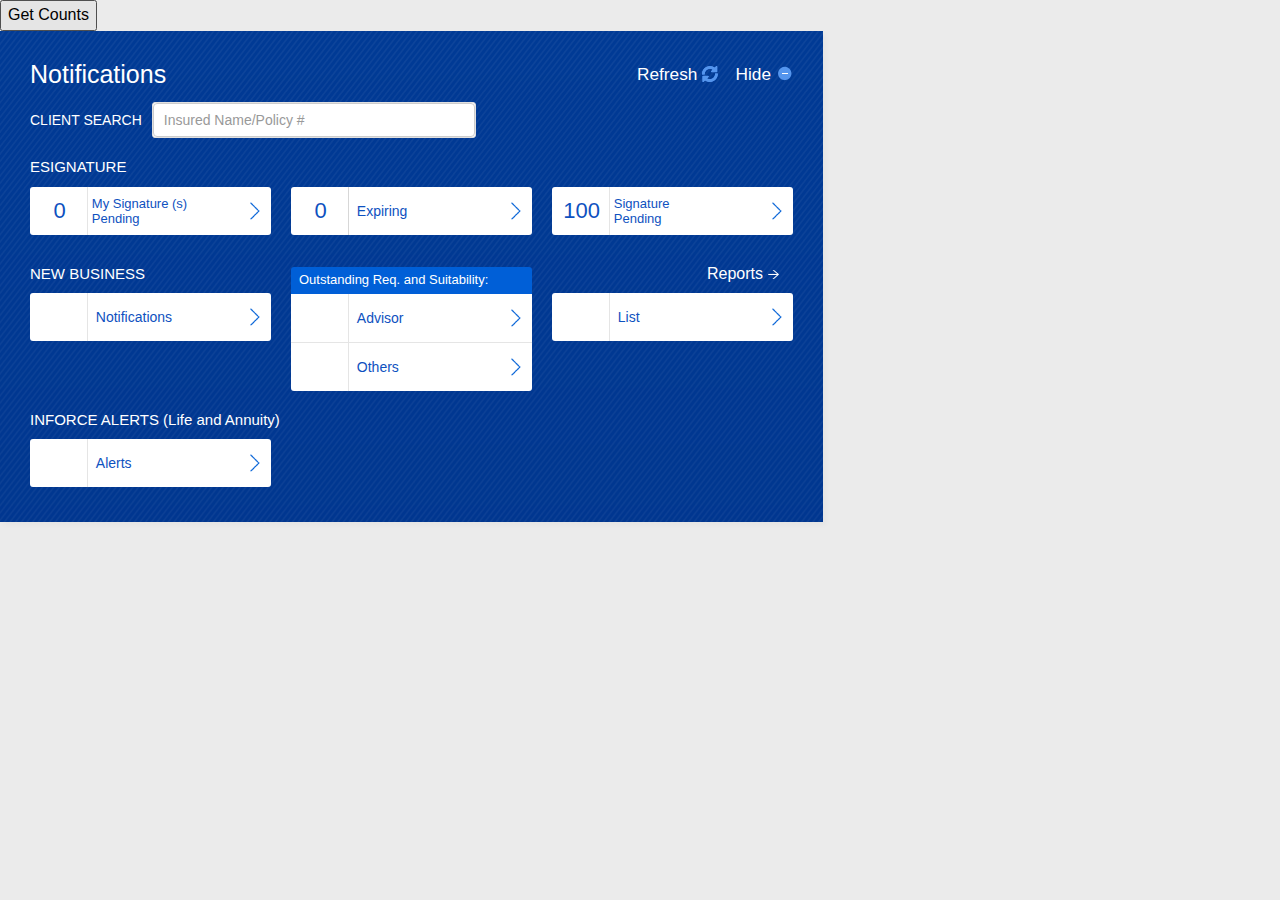
<file: index.html>
<!DOCTYPE html>
<html lang=en>
<head>
	<title>Dashboard</title>
	<meta charset="UTF-8">
	<meta http-equiv="X-UA-Compatible" content="IE=edge,chrome=1">
	<meta name="viewport" content="width=device-width, initial-scale=0, maximum-scale=0, minimum-scale=1, user-scalable=no" />

		<!--<link rel="stylesheet" href="/styles/bt/autocomplete.css" type="text/css">
		<script type="text/javascript" src="/javascript/bt/jquery.autocomplete.js"></script>-->
		<link rel="stylesheet" type="text/css" href="css/bootstrap.css" />
		<link rel="stylesheet" type="text/css" href="css/jquery.mobile-1.3.2.css" />
		<link rel="stylesheet" type="text/css" href="css/overrides.css" />
		<link rel="stylesheet" type="text/css" href="css/axaweb.css" />
		<link rel="stylesheet" type="text/css" href="css/dataTables.scroller.css" />
		<link rel="stylesheet" type="text/css" href="css/jquery.dataTables.css" />
		<link rel="stylesheet" type="text/css" href="css/bootstrap-slider.css" />
		<link rel="stylesheet" type="text/css" href="css/notifications_Windows.css" />

	</head>
	<body>
	<div ng-app="startApp" showpopupdir>
		
			<div ng-view></div>
		
	</div>

		<!-- <div id="tpl-content" ng-include src="currentTpl='/tpl.html'">
			
		</div> -->
		<!-- <script type="text/ng-template" id="/tpl.html"> -->
			
				<!-- </script> -->

				<script src="js/jquery.min.js"></script>
				<script src="js/jquery.dataTables.min.js"></script>
				<script src="js/bootstrap.min.js"></script>
				<script src="js/angular.min.js"></script>
				<script src="js/angular-resource.min.js"></script>
				<script src="js/angular-datatables.min.js"></script>
				<script src="js/angular-route.min.js"></script>
				<script src="js/dataTables.scroller.js"></script>
				<script src="js/angular-datatables.scroller.min.js"></script>
				<script src="js/angular-datatables.fixedheader.min.js"></script>
				<script src="js/bootstrap-slider.js"></script>
				<script src="js/slider.js"></script>
				<script src="js/boottabdirective.js"></script>
				<script src="js/hidepopupdirective.js"></script>
				<script src="js/tablescrolldirective.js"></script>
				<script src="js/start.js"></script>
			</body>
			</html>
</file>
<file: css/overrides.css>
/* Portal Theme overrides */
.wpthemeControlHeader {
display: none;
}


@media (min-width: 1280px) {
.wptheme1Col {
margin-left: -30px;
margin-right: -30px;
}

.wptheme2Col {
margin-left: -45px;
margin-right: -45px;
}
}

@media (max-width: 1279px) {
.wptheme1Col {
	margin-top:25px;
}

.wptheme2Col {
margin-top:25px;
}
}

@media (min-width: 1260px) and (max-width: 1299px) {

header .container	{
	width: 1220px;
}

article.content-default #portletContainer.container	{
	width: 1220px;
}

}



/* Global styles */

iframe	{
	border:0 none  !important;
}

#iframeContainer.container {
	padding:0  !important;
}

body {
	background-color: #ebebeb  !important;
}

h1, .h1 {
font-size: 2.2em;
}


h2, .h2 {
font-size: 1.5em;
}

.auto-size,
.auto-size img,
img.auto-size, 
.tab-pane-content ul li img	{
	width:auto;
}

.max-size,
.max-size img,
img.max-size   {
	width:100%;
}

.calloutRight img,
.calloutLeft img{
	width:100%;
}


img.floatLeft	{
	margin:0 15px 0 0;	
	float: left;
}


img.floatRight	{
	margin:0 0 0 15px;	
	float: right;
}

.paddingBottomNull {
	padding-bottom:0  !important;
}

.paddingTopNull {
	padding-top:0  !important;
}

.floatLeft	{
	float:left;	
}

.floatRight	{
	float:right;	
}

.alignRight	{
	text-align:right;
}

.alignLeft	{
	text-align:left;
}

/* Bullets */
.bodyContent ul,
.content ul,
.row-content ul,
.tab-content ul {
	list-style:none;
	margin-bottom:30px;
	padding:0;
}
.bodyContent ul li,
.content ul li,
.row-content ul li,
.tab-content ul li		{
	background: url("../images/list-bullet.png") no-repeat 0 2px transparent;
	padding:0 0 0 30px ;
	margin-bottom:10px;
}


.bodyContent ul li ul li,
.tab-content ul li ul li	{
	background: url("../images/list-bullet-sm.png") no-repeat 0 2px transparent;
}


ul.list-inline  li{
	background-image:none;
	padding-left:30px ;
}


ul.pagination 	{
	padding-top:10px;
}

ul.pagination li	{
	background-image:none;
	padding:0;
}
/* lists */

ul.dashed, ul.dashedIndent, .layoutColumn ul {
	padding-left:0;
	list-style:none;
	margin-bottom:30px;
}

ul.dashed li ul,  ul.dashedIndent li ul, .layoutColumn ul {
	padding-left:0;
	list-style:none;
	word-wrap: break-word;
}

ul.dashed li ul li,
ul.dashed li ul li	{
	background: url("../images/list-bullet-sm.png") no-repeat 0 2px transparent !important;
}



ul.dashed li, ul.dashedIndent li {
    background: url("../images/list-bullet.png") no-repeat scroll 0 2px transparent !important;
    margin-bottom: 10px !important;
    padding: 0 0 0 30px !important;
}
ul.dashedIndent {
    margin: 10px 0 10px 20px;
}




@media (min-width: 480px) {

ul.article-list-questions	{
	margin-left:-23px;
}

}

.searchField ul.list-inline  li { 
	background-image:none;
	padding-left:5px ;
}

.content p:last-child {
    margin:0;
}


.ui-collapsible-content p:last-child {
    margin-bottom:20px;
}

.list-inline > li {
	background-image:none;
}
.nav-justified > li {
	background-image:none;
    padding: 0;
}

ul.resp-tabs-list li {
    background-image:none;
    padding: 0;
}



.blue{
	color:#002e85;	
}

h2.blue{
	font-size:2.1em;
}

.textRight	{
	text-align:right;	
}
.txt-lg	{
	font-size:1.35em;
	line-height: 1.4em;
}
.txt-md	{
	font-size:1.25em;
	line-height: 1.4em;
}	
.txt-sm	{
	font-size:.8em;
	line-height: 1.3em;
}
.txt-xs	{
	font-size:.75em;
}
.fullWidth	{
	width:100%  !important;	
}
.displayBlock	{
	display:block  !important;	
}
.hiddenText	{
	visibility:hidden;	
}
img {
    width: 100%;
}

.bottom-shadow{
    background: url("../images/shadow-long-center.png") no-repeat scroll 50% bottom / 100% 10% transparent;
	margin-bottom: 30px;
    padding: 20px 0 40px;
	text-align:center
}

form label {
	color:#808080;
	font-size:.8em;
	line-height: 1.2em;
    margin-bottom: 0;
    margin-top: 10px;
}


form label.ui-input-text,
form  label.ui-select {
   color: #808080;
font-size: .8em;
line-height: 1.2em;
margin-bottom: 0;
margin-top: 10px;


}

form .ui-input-text {
    margin: 0 0 0.4em
}


.input-single-line .ui-select,
.input-single-line .ui-input-text  {
    display: inline-block;
	position:relative;
}

.input-single-line button {
    margin-left: 10px;
	vertical-align:top;
    padding: 0 10px;
}


.input-single-line .btn {
    height:34px;
	font-family: "franklin-gothic-urw-n5","franklin-gothic-urw",arial,sans-serif;
    font-weight: 700;
}



.input-single-line label {
    display: block;
}

input[type=number]::-webkit-inner-spin-button,
input[type=number]::-webkit-outer-spin-button {
    -webkit-appearance: none;
    margin: 0;
}

.button-well	{
	clear:both;
	margin:15px 0 30px;	
}

a.learnMoreLink {
	padding-top: 15px;	
	font-family: "franklin-gothic-urw-n4","franklin-gothic-urw", sans-serif;
	font-style: normal;
	font-weight: 400;
}

/* Breadcrumbs */
article.content-wide .breadcrumbs, article.content-default .breadcrumbs	{
	margin-top:10px;	
}
article.content-wide .breadcrumbs ul, article.content-default .breadcrumbs ul	{
	list-style:none;
	padding:0;
	margin:18px 0 0;	
}

article.content-wide .breadcrumbs li, article.content-default .breadcrumbs li	{
	background-image:none;
	font-family: "franklin-gothic-urw-n5","franklin-gothic-urw",arial,sans-serif;
	font-weight: 500;
	letter-spacing:.03em;
    font-size: 0.95em;
	display:inline-block;
	padding:0 3px 0 0;
}

article.content-wide .breadcrumbs li + li:before, article.content-default .breadcrumbs li + li:before{
    content: " / ";
    padding: 0 3px 0 0;
	color:#999;
}

article.content-wide .breadcrumbs li a, article.content-default .breadcrumbs li a	{
	background: url("../img/icons-axa-master.png") no-repeat scroll -15px -1537px transparent;
	padding: 10px 13px;
	color:#0060d6;
	text-transform:uppercase;
	outline:none;
}
article.content-wide .breadcrumbs li a:hover, 
article.content-default .breadcrumbs li a:hover	{
	color:#0060d6;
	text-decoration:underline;
}
article.content-wide .breadcrumbs li a:active,
article.content-default .breadcrumbs li a:active	{
	color:#0060d6;
}


/* Alert */
.nav-blue-rule {
	background-color: #0060d6;
	height: 3px;
	margin-top: -3px;
}
.row-darkBlue {
	background-color: #0060d6;
	color: #FFF;
}
.row-darkBlue .row-content {
	padding: 30px 0;
}
.row-darkBlue a.ui-link {
	color: #FFF;
}
.row-darkBlue a.ui-link:hover {
	text-decoration: underline;
	color: #FFF;
}
.row-darkBlue .icon-arrow {
	height: 25px;
	width: 20px;
	background-position: -2px -631px;
	display: inline;
	padding: 2px 20px 0 0px;
}

/* Share */
#share	{
	padding-right: 0;	
	z-index:10;
}
#share ul  {
	list-style:none;
    margin:0;
	padding:0;
	width:40px;
	float:right;
}
#share li 	{
	margin:0 0 1px 0;
}
#share li a 	{
	background-image: url("../img/icons-axa-master.png");
	background-color: #e6e6e6;
	display:block;
	height:40px;
	width:40px;	
	cursor:pointer;
}

#share li a.share-forward	{
	background-position: 5px -224px;
}
#share li a.share-forward:hover	{
	background-position: 5px -264px;
	background-color: #787878;
}
#share a.share-email	{
	background-position: 4px -304px;
}
#share a.share-email:hover	{
	background-position: 4px -346px;
	background-color: #787878;
}
#share a.share-print	{
	background-position: 4px -386px;
}
#share a.share-print:hover	{
	background-position: 4px -433px;
	background-color: #787878;
}
span.secure	{
	background: url("../img/icons-axa-master.png") no-repeat -130px -387px transparent;
	display:inline-block;
	height: 24px;
	width: 24px;
	margin: 0 0 0 10px;
}

a.btn-close	{
	background: url("../img/icons-axa-master.png") no-repeat 4px -915px transparent;
	display:block;
	height:40px;
	width:40px;	
	border:0;
	outline:0;
}

a.btn-close:hover {
	opacity: 0.5;
	-webkit-transition: all 200ms ease;
	-moz-transition: all 200ms ease;
	-o-transition: all 200ms ease;
	transition: all 200ms ease;
}


/* header  */

header	{
	background: url("../images/bg-portalheader.png") repeat-x 0 0 transparent;
}


header .axaLogo	{
	padding:11px 0;
}
header .menuBar {
	background-color:#fff;
	padding:0 30px;
	border-bottom:1px solid #ebebeb;
	height:60px;
}


header .menuBar .userName .btn	{
	margin-right: -10px;
	margin-left: 5px;
}

header .mainNavBar {
	background-color: #ffffff;
	padding: 1px 30px;
	margin-bottom: 25px;
	border-bottom: 2px solid #e5e5e5;
	height: 48px;
}



header .axaLogo img	{
	width:202px;
}


/* Main Nav Bar */
.mainNavBar img	{
	width:auto;
}

.mainNavBar .currentDropdown  .dropdown-toggle {
	width: auto;
	height: 44px;
	display: block;
	padding-top: 7px;
	color:#000;
}

.mainNavBar .currentDropdown .dropdown	{
	width: 25px;
	height: 25px;
	background: url("../img/icons-18-default.png")  no-repeat -216px 4px transparent;
	display: inline-block;
	float:left;
}

.mainNavBar .currentLocation {
	padding-top: 8px;
}

.mainNavBar .currentDropdown .dashboard {
	background-position: -10px -62px;
}


.mainNavBar .currentDropdown .axaWeb {
	background-position: -10px -111px;	
}

.mainNavBar .currentDropdown a.dropdown-toggle:hover	{
	text-decoration:none;
}

.mainNavBar  .btn-group.open .dropdown-toggle {
-webkit-box-shadow: none;
box-shadow: none;
border-bottom: 4px solid #0060D6;

}

.mainNavBar .dropdown-menu {
border: 1px solid #e2e2e2;
border-top-color: #0060D6;
border-radius: 0;
-moz-box-shadow: 0 4px 4px -1px rgba(0, 0, 0, 0.075);
-webkit-box-shadow: 0 4px 4px -1px rgba(0, 0, 0, 0.075);
box-shadow: 0 4px 4px -1px rgba(0, 0, 0, 0.075);
margin: -2px 0 0 0;
padding: 0;
min-width: 230px;
font-size: .95em;
}

.mainNavBar .dropdown-menu > li  {
	border-bottom:1px solid #f2f2f2;
}

.mainNavBar .dropdown-menu > li:last-child  {
	border-bottom:0 none;
}

.mainNavBar .dropdown-menu > li > a {
	padding: 12px 20px;
}

.mainNavBar .dropdown-menu > li > a:hover {
	background-color:#fff;
}
/* Pinned Tools Bar */

.pinnedTools  {
	text-align:right;
}

.pinnedTools ul.pinnedIcons	{
	list-style:none;
	margin:6px -15px 0 0;
}

.pinnedTools ul.pinnedIcons li	{
	display:inline-block;
}

.pinnedTools a {
	display:block;
	margin-left: 4px;
	text-align: center;
	border-radius:5px;
	border: 1px solid #e0e0e0;
}

.pinnedTools a img {
	width:30px;
	height:30px;

}

.pinnedTools a img {
	width:30px;
	height:30px;
	border-radius: 5px;
}

.pinnedTools a.active,
.pinnedTools a:active,
.pinnedTools a:hover,
.pinnedTools a:focus {
	border: 1px solid #5acffd;
	-moz-box-shadow: 0 0 5px rgba(0,183,252,1);
	-webkit-box-shadow: 0 0 5px rgba(0,183,252,1);
	box-shadow:0 0 5px rgba(0,183,252,1);	
}

.pinnedTools a:hover {
	-moz-box-shadow: 0 0 8px rgba(0,183,252,0.6);
	-webkit-box-shadow: 0 0 8px rgba(0,183,252,0.6);
	box-shadow:0 0 8px rgba(0,183,252,0.6);	
	transition: box-shadow .5s ease-out;
    -moz-transition: box-shadow .5s ease-out;
    -webkit-transition: box-shadow .5s ease-out;
    -o-transition: box-shadow .5s ease-out;
}


.pinnedTools a.active:hover {
	-moz-box-shadow: 0 0 8px rgba(0,183,252,1);
	-webkit-box-shadow: 0 0 8px rgba(0,183,252,1);
	box-shadow:0 0 8px rgba(0,183,252,1);
	transition: box-shadow .5s ease-out;
    -moz-transition: box-shadow .5s ease-out;
    -webkit-transition: box-shadow .5s ease-out;
    -o-transition: box-shadow .5s ease-out;
}

/* Tools Menu */
.toolGroup	{
	margin-bottom:30px;
}


.toolGroup ul.toolsList	{
	list-style:none;
	margin:6px -15px 0 0;
}

.toolGroup ul.toolsList li	{
	display: inline-block;
	background: none;
	padding-left: 0;
	width:30px;
	height:30px;
	border-radius:5px;
	border: 1px solid #e0e0e0;
	margin-right: 4px;
	margin-bottom: 0;
	
}

.toolGroup a {
	display:block;
	text-align: center;
	border-radius:5px;
	border: 1px solid #e0e0e0;
	position: absolute;
	margin-top: -1px;
	margin-left: -1px;
}

.toolGroup a img {
	width:30px;
	height:30px;
	background-color:#fff;
}

.toolGroup a img {
	width:30px;
	height:30px;
	border-radius: 5px;
}

.toolGroup a.active,
.toolGroup a:active,
.toolGroup a:hover,
.toolGroup a:focus {
	border: 1px solid #5acffd;
	-moz-box-shadow: 0 0 5px rgba(0,183,252,1);
	-webkit-box-shadow: 0 0 5px rgba(0,183,252,1);
	box-shadow:0 0 5px rgba(0,183,252,1);	
}

.toolGroup a:hover {
	-moz-box-shadow: 0 0 8px rgba(0,183,252,0.6);
	-webkit-box-shadow: 0 0 8px rgba(0,183,252,0.6);
	box-shadow:0 0 8px rgba(0,183,252,0.6);	
	transition: box-shadow .5s ease-out;
    -moz-transition: box-shadow .5s ease-out;
    -webkit-transition: box-shadow .5s ease-out;
    -o-transition: box-shadow .5s ease-out;
}


.toolGroup a.active:hover {
	-moz-box-shadow: 0 0 8px rgba(0,183,252,1);
	-webkit-box-shadow: 0 0 8px rgba(0,183,252,1);
	box-shadow:0 0 8px rgba(0,183,252,1);
	transition: box-shadow .5s ease-out;
    -moz-transition: box-shadow .5s ease-out;
    -webkit-transition: box-shadow .5s ease-out;
    -o-transition: box-shadow .5s ease-out;
}

/* Menu Bar */
.menuBar .menuItems {
	margin-right:-30px;
	float:right;
}

.menuBar .menuItems .btn-group, .menuBar .menuItems .btn-group-vertical {
	float:left;
}

.menuBar .menuItems .dropdown-toggle	{
	display: block;
	height: 59px;
	width: 60px;
	border-left: 1px solid #e2e2e2;
	text-align:center;
}

.menuBar .menuItems  .btn-group:last-child .dropdown-toggle	{
	border-right: 1px solid #e2e2e2;
}


.menuBar .dropdown-menu {
	right: 0;
	left: auto;
}

.menuBar  a.dropdown-toggle	{
	color:#949494;
	font-size:.8em;
}

.menuBar  a.dropdown-toggle:hover	{
	text-decoration:none;
}

.menuBar .btn-group.open .dropdown-toggle {
	-webkit-box-shadow: none;
	box-shadow: none;
	border-bottom: 3px solid #0060D6;
}

.menuBar .dropdown-menu {
	border: 1px solid #e2e2e2;
	border-top-color: #0060D6;
	border-radius: 0;
	-moz-box-shadow: 0 6px 8px -1px rgba(0, 0, 0, 0.1));
    -webkit-box-shadow: 0 6px 8px -1px rgba(0, 0, 0, 0.1);
    box-shadow: 0 6px 8px -1px rgba(0, 0, 0, 0.1);
	margin:-1px 0 0 0;
	padding: 0;
	min-width:230px;
	font-size: .95em;
}

.menuBar .toolsMenu {
	min-width:430px;
	padding: 20px 30px 0 30px;
	background: url("../images/bg-bigmenu.png") repeat -5px 0 #fff;
}

.menuBar .dropdown-menu > li  {
	border-bottom:1px solid #f2f2f2;
}

.menuBar .dropdown-menu > li:last-child  {
	border-bottom:0 none;
}

.menuBar .dropdown-menu > li > a {
	padding: 12px 20px;
}

.menuBar .dropdown-menu > li > a:hover {
	background-color:#fff;
}

.menuIcon	{
	padding-top: 30px;
	font-size: .8em;
	text-transform: uppercase;
	width:60px;
}

header .alerts	{
background-position: 10px -2085px;
}

header .menu	{
background-position: 9px -2130px;
}


header .tools	{
background-position: 9px -2371px;
}


header .search	{
background-position: 9px -2421px;
}



.menuBar .menuItems .userDropdown .dropdown-toggle {
	width: auto;
}

.menuBar .menuItems .userDropdown .dropdown	{
	width: 28px;
	height: 25px;
	margin-top: 22px;
	background: url("../img/icons-18-default.png")  no-repeat -216px -1px transparent;
	float:right;
}

.menuBar .menuItems .userDropdown .userIcon	{
	margin-right:35px;	
	text-align:left;
	padding-left:10px;
	padding-top: 14px;
}


.menuBar .greetings	{
	font-size: .8em;
	line-height: 1.1em;
	text-transform: uppercase;
	display:block;
}

.menuBar .userName	{
	font-size:1.6em;
	display:block;
}

.menuBar .mainMenu	{
	padding:20px 30px 40px 30px;
	background: url("../images/bg-bigmenu.png") repeat -5px 0 #fff;
}

.menuBar .toolGroup h3,
.menuBar .mainMenu h3	{
font-weight: 700;
color: #003187;
font-size: 1.2em;
font-family: "franklin-gothic-urw-comp",sans-serif;
text-transform: uppercase;
}

.menuBar .mainMenu  .ui-collapsible-set .ui-collapsible {
	border-bottom:1px solid #ebebeb;
}


.menuBar .mainMenu  .ui-collapsible-set .ui-collapsible.ui-first-child {
border-top: 1px solid #ebebeb;
margin-top: 8px;
}

.menuBar .mainMenu .ui-collapsible .ui-btn-hover-c:hover {
	text-decoration:underline;
}

.menuBar .mainMenu h3.ui-collapsible-heading {
font-weight: 400;
font-size: 13px  !important;
font-family: "franklin-gothic-comp",sans-serif;
letter-spacing: auto;
text-transform: none;
}

.menuBar .mainMenu .ui-collapsible-heading .ui-btn-icon-left .ui-btn-inner {
padding: 14px 0 11px 15px;
}

.menuBar .mainMenu .ui-collapsible-heading .ui-btn-icon-left .ui-icon {
left: 88%;
}

@media	(max-width:1279px ){
.menuBar .mainMenu .ui-collapsible-heading .ui-btn-icon-left .ui-icon {
		left: 85%;
}
}

.menuBar .mainMenu .ui-collapsible-content {
padding: 0 15px 0 40px;
}

.menuBar .mainMenu .ui-collapsible-content ul {
margin-bottom: 20px;
}

.menuBar .mainMenu .ui-collapsible-content li {
padding:1px 0;
}

.menuBar .mainMenu .col2 {
	background: url("../images/bg-div-shadow-bot.png") no-repeat -5px 100% transparent;
	margin-top:108px;
}	

.menuBar .mainMenu .col1 .content {
	padding: 20px 0 0 20px;
}

.menuBar .mainMenu .ui-collapsible-set {
margin: 16px 0;
}

.menuBar .mainMenu .col2 .content {
	background: url("../images/bg-div-shadow-top.png") no-repeat -20px 0 transparent;
	padding-left:60px;
	margin-top:-108px;
}

.menuBar .mainMenu .col3 .content {
	padding-left:60px;
}	

.menuBar .mainMenu  .content ul li {
 	background: none;
 	padding:0;
	margin-bottom: 0;
}

.menuBar .mainMenu .single-menu-promo .list-detail {
	font-size:1.05em;
}

.menuBar .mainMenu .single-menu-promo .link {
	display:none;
}

.single-menu-promo .image	{
	margin-bottom:25px;
}

.single-menu-promo .image img	{
	width:100%  !important;
}

ul.favTools	{
	list-style:none;
	margin:0;	
	padding:0;	
}

ul.favTools > li > a {
display: block;
padding: 10px 0;
clear: both;
font-weight: normal;
line-height: 1.428571429;
white-space: nowrap;
font-size:14px  !important;
}

ul.favTools > li  {
	border-bottom:1px solid #ebebeb;
}



.menuBar .mainMenu	{
	width:768px;
}



@media (min-width: 1280px) {

header .menuBar {
padding: 0 30px 0 0;
}

header .mainNavBar {
padding: 1px 15px 1px 0;
}
}


@media (max-width: 1279px) {
header .mainNavBar {
margin-bottom:0;
}
}


/* Article Page Template */
article.content-default .mainContent {
	padding:0 15px 20px 15px;
}

@media (max-width: 480px) {
	article.content-default .mainContent {
	padding:20px 5px;
}
}


/* One column page */
article.content-default .mainContent1Col	{
	padding: 0;
	margin-top: -5px;
}

article.content-default .bodyContent aside	{
	padding: 22px 0;
}

article.content-default .bodyContent header {
	padding:25px 0 0;
}



article.content-default .bodyContent ul, article .bodyContent ul ul  {
	list-style:none;
	padding:0;
}

article.content-default .bodyContent ul li {
    margin-bottom: 10px;
}

article.content-default .relatedContent	{
	height:100%;
	display:table;	
}


article.content-default .highlights	{
	margin:10px 0 50px;
	padding-bottom:25px;
	border-bottom:1px solid #dedede;	
}

article.content-default .highlights ul {
	margin-bottom:0;
}

article.content-default .highlights	 li {
	background: url("../img/icons-axa-master.png") no-repeat scroll -5px -1649px transparent;
	padding-left:30px;
	margin:6px 0;
	font-size:0.875em;
	
}

article.content-default .highlights h5	{
	display:block;
	text-align:center;
	padding:15px;
	background: url("../images/px-grey.png") repeat-x scroll 0 25px transparent;
	color:#666;
	background-color:#fff;
}

article.content-default span.tag	{
	width:auto;
	background:#fff;
	padding: 0 15px;
}


article.content-default hr {
    margin-bottom: 30px;
    margin-top: 30px;
}



/* Related Content Modules */
.relatedContent	{
	padding:0 40px;
}
.relatedContent ul	{
	list-style:none;
	margin:0;
	padding:0;
}

.relatedContent li	{
	font-size: 0.875em;
    line-height: 1.3em;
	margin-bottom:20px;
}

.relatedContent .lineDashGrey	{
	width:30px;
}


.relatedContent span.disclaimer {
	font-size: 11px;
}
/* Callouts */

.calloutLeft	{
	border-left:1px solid #e2e2e2;
	float:left;
	padding-left:25px;
	margin:7px 25px 10px 0;
	text-align:center;
}
.calloutRight	{
	border-left:1px solid #e2e2e2;
	float:right;
	padding-left:25px;
	margin:7px 0 10px 25px;
	text-align:center;
}

.calloutLeft p,
.calloutRight p	{
	margin:0;
	font-size: 0.875em;
    line-height: 1.3em;
}


.calloutLeft h4.header,
.calloutRight h4.header	{
	background: url("../images/bg-line-dash-red.png") no-repeat scroll 50% 100% transparent;
	font-size:1.35em;
	padding-bottom:15px;
	margin-bottom:15px;
}


.calloutLeftHash,
.calloutRightHash	{
	font-family: "franklin-gothic-urw-comp-n7","franklin-gothic-urw-comp",sans-serif;
	font-style: normal;
	background: url("../images/bg-red-hash-vert.png") repeat-y scroll 0 0 transparent;
	float:right;
	padding-left:27px;
	font-size:1.25em;
    font-weight: 700;
    text-transform: uppercase;
}

.calloutLeftHash	{
	margin:10px 15px 10px 0;
	float: left;
}

.calloutRightHash	{
	margin:10px 0 10px 15px;
	float: right;
}

.calloutLeftHash h3,
.calloutRightHash h3	{
	margin:-5px 0 -4px 0;	
	font-size: inherit;
}

.calloutLeftHash p,
.calloutRightHash p {
    margin: 0;
}

.calloutLeft .lineDashGrey,
.calloutRight .lineDashGrey	{
	width:25%;
	text-align:center;
	margin-bottom: 10px;
}

/* Footer */
#footerMain {
	margin: 30px 0;
	font-size: .9em;
}
.ie7 #footerMain, .ie8 #footerMain {
	float: left;
	width: 100%;
}
.ie7 #footerMain .col-md-3, .ie8 #footerMain .col-md-3 {
    width: 24%;
	float: left;
}
#footerMain .first {
	padding-left: 0;
}
#footerMain .visible-xs {
	padding: 0;
}
#footer a.ui-link {
	color: #002E85;
	cursor: pointer;
}
#footer a.ui-link:hover {
	color: #0060D6;
	text-decoration: none;
}
.ui-collapsible a.link-right {
	border: 0 none;
}

#footer h3 {
	margin: 0 0 12px 0;
	text-transform: uppercase;
}
#footerMain a {
	color: #002E85;
	white-space: normal;
	font-size: 15px;
}
#footerMain a:hover {
	color: #0060D6;
	text-decoration: none;
}
.footerMain2 {
	border-top: 4px solid #0060d6;
	margin: 0 0 30px;
	padding: 40px 0 0;
	font-size: .9em;
}
.footerMain2 a {
	color: #002E85;
	text-decoration: none;
	white-space: normal;
}
.footerMain2 a:hover {
	color: #0060D6;
}
.footerMain2 .first {
	padding-left: 0;
}
.blankText a {
	cursor: default;
	text-indent: -999px;
}
.showHideFooter	{
	display:block;	
}


#footerCopyright .first {
	padding-right: 0;
	padding-left: 0;
}
#footerCopyright  ul li.address {
	float: none;
	}
#footerCopyright span.greyVertRule {
	border-right: 1px solid #CCCCCC;
    display: inline-block;
    height: 12px;
    margin: 0 4px 0 6px;
    width: 1px;
}

#footerCopyright p {
	color: #616367;
		line-height:1.5em;
	margin: 16px 0;
	padding: 0;
	font-size: 13px;
}
#footerCopyright a.ui-link {
	color: #1c408d;
	margin: 0;
	padding: 0;
	display: inline-block;
}
#footerCopyright .axaPrivacy {
	padding-right: 0;
	padding-left: 0;
	float: right;
	margin-bottom:15px;
}

#footerCopyright ul  li{
	display: inline-block;
}
#footerCopyright ul li.address, #footerCopyright .map {
	text-align: right;
}
#footerCopyright .map a {
	background: url("../img/icons-axa-master.png") no-repeat 0 -952px rgba(0, 0, 0, 0);
	display: block;
    font-size: 0.8em;
    font-weight: bold;
    height: 48px;
    padding-left: 30px;
    position: relative;
    width: 170px;
	float: right;
	 padding-top: 5px;
}
#footerCopyright .map a span.map-img {
	background: url("../images/icon-map-group.png") no-repeat 4px 0 rgba(0, 0, 0, 0);
	display: inline-block;
    height: 36px;
    width: 65px;	
	float:right;
}
#footerCopyright .map a:hover span.map-img {
	opacity:.75;
}

@media	(max-width:1279px)	{
#footerCopyright .container,
#footerCopyright .container .mainContent { 
	padding-left:22px;
	padding-right:22px;
}	
}

@media	(min-width:1280px)	{
#footerCopyright .container,
#footerCopyright .container .mainContent { 
	padding-left:0;
	padding-right:0;
}	
}



/* Form Elements */
.dark-form label{
	color:#ffffff;	
}
.dark-form .ui-btn-up-c, .dark-form fieldset .ui-btn-hover-c:hover {
    background: none repeat scroll 0 0 #002C86;
    border: 0 none;
    color: #FFFFFF;
}
.dark-form .ui-checkbox .ui-icon, .dark-form .ui-radio .ui-icon {
    background-color: #FFFFFF;
}
.dark-form .ui-icon-checkbox-on {
    background-position: -926px 0;
}
.dark-form .ui-icon-radio-on {
    background-position: -958px 0;
}
.dark-form .ui-checkbox .ui-btn-icon-left .ui-icon, .dark-form .ui-radio .ui-btn-icon-left .ui-icon {
    left: 0;
}
.dark-form label.ui-fullsize .ui-btn-inner {
    padding: 5px 30px;
}
.dark-form .ui-btn-up-c, .dark-form .ui-btn-hover-c:hover {
	background: none repeat scroll 0 0 #002C86;
    border: 0 none;
	color: #ffffff;
}



/* Header Styling */
h1.capsCondensed {
	font-family: "franklin-gothic-urw-comp", sans-serif;
}
h4.caps a, h4.caps a.ui-link, h4.caps a:hover, h4.caps a.ui-link:hover {
    color: #002C86;
}
h2.capsCondensed, h3.capsCondensed, h4.capsCondensed, h5.capsCondensed {
	font-family: "franklin-gothic-urw-comp", sans-serif;
}
.dark-bg h1, .dark-bg h2, .dark-bg h3, .dark-bg h4, .dark-bg h5, .dark-bg h6 {
	color:#fff;	
}
/* Horizontal Lines and  Rules */

.lineDashGrey	{
	display:inline-block;
	border-bottom:1px solid #959595;
	padding-top:5px;
	margin-bottom:15px;
	width: 15%;
}
.lineDashGreyLt	{
	display:inline-block;
	border-bottom:1px solid #d2d2d2;
	padding-top:5px;
	margin-bottom:15px;
	width: 15%;
}
.lineDashWhite	{
	display:inline-block;
	border-bottom:1px solid #FFFFFF;
	padding-top:5px;
	margin-bottom:15px;
	width: 15%;
}
.lineDashRed	{
	display:inline-block;
	border-bottom:1px solid #ff0000;
	padding-top:5px;
	margin-bottom:15px;
	width: 8%;
}
/* Easy Responsive Tabs */

.tab-content {
  padding-left:0  !important;
  padding-right:0  !important;
}

article.content-default .tab-pane-content {
    box-shadow: none;
    margin-bottom: 0;
    padding: 25px 0 0;
}

ul.resp-tabs-list {
    margin: 0px;
    padding: 0px;
}
.resp-tabs-container {
    padding: 0px;
    background-color: #fff;
    clear: left;
}
.resp-tab-content {
    display: none;
}
.resp-tab-active {
    /*border: 1px solid #ececec;*/
    border-bottom: none;
    margin-bottom: -1px  !important;
    /*padding: 12px 14px 14px 14px  !important;*/
    border-bottom: none;
    background-color: #fff;
}
.resp-content-active, .resp-accordion-active {
    display: block;
}
h2.resp-accordion {
    cursor: pointer;
    padding: 20px 18px;
    display: none;
	color: #0060D6;
	text-transform:uppercase;
	font-family: "franklin-gothic-urw-n5","franklin-gothic-urw",arial,sans-serif;
	font-weight: 500;
    background-color:#ffffff;
	font-size:1em;
    border-bottom: 1px solid #ececec;
    margin: 0px;
}
h2.resp-tab-active {
	color: #555;
}
/*-----------Vertical tabs-----------*/
.resp-vtabs ul.resp-tabs-list {
    float: left;
    width: 30%;
}
.resp-vtabs .resp-tabs-list li {
    display: block;
    padding: 15px 15px  !important;
    margin: 0;
    cursor: pointer;
    float: none;
}
.resp-vtabs .resp-tabs-container {
    padding: 0px;
    background-color: #fff;
    border: 1px solid #ececec;
    float: left;
    width: 69.6%;
    min-height: 250px;
    border-radius: 4px;
    clear: none;
}
.resp-vtabs .resp-tab-content {
    border: none;
}
.resp-vtabs li.resp-tab-active {
    border: 1px solid #ececec;
    border-right: none;
    background-color: #fff;
    position: relative;
    z-index: 1;
    margin-right: -1px  !important;
    padding: 14px 15px 15px 14px  !important;
}
.resp-arrow {
    background-image: url("../img/icons-18-default.png");
    background-repeat: no-repeat;
	background-position: 20px 20px;
    border-left: 1px solid #EEEEEE;
    display: block;
    float: right;
    height: 60px;
    margin-top: -20px;
    padding: 20px;
}
h2.resp-tab-active span.resp-arrow {
    background-position:  -17px 20px;
    display: block;
    float: right;
    height: 60px;
    margin-top: -20px;
    padding: 20px;
}
/*-----------Accordion styles-----------*/
h2.resp-tab-active {
    background: #fff  !important;
}
.resp-easy-accordion  h2.resp-accordion {
        display: block;
}
.resp-jfit {
    width: 100%;
    margin: 0px;
}
.resp-tab-content-active {
    display: block;
}

@media only screen and (max-width: 767px) {
.nav-tabs.nav-justified > li {
float: none;
position: relative;
display: table-cell;
width: 1%;
}
}

/* Removed Accordion styles for Responsive Tabs 
Here you can change the breakpoint to set the accordion, when screen resolution changed --

@media only screen and (max-width: 768px) {
    ul.resp-tabs-list {
        display: none;
    }
    h2.resp-accordion {
        display: block;
    }
    .resp-vtabs .resp-tab-content {
        border: 1px solid #ececec;
    }
    .resp-vtabs .resp-tabs-container {
        border: none;
        float: none;
        width: 100%;
        min-height: initial;
        clear: none;
    }
    .resp-accordion-closed {
        display:none  !important;
    }
    .resp-vtabs .resp-tab-content:last-child {
        border-bottom: 1px solid #ececec  !important;
    }
}

*/

.current_page_item a{
    color: #ffffff  !important;
}


.row-white {
	background-color: #FFFFFF;
	display:block;
	position:relative;
	z-index:5;
}
.row-grey {
	background-color: #ebebeb;
	display:block;
	position:relative;
	z-index:5;
}
.row-content {
 	padding:30px;	
}

.row-grey .icon-arrow {
    background-position: -9px -536px;
    display: inline-block;
    height: 15px;
    width: 15px;
}

.downArrow {
	display:block;
	height:22px;
	width:100%;
	background: url("../images/band-white.png") no-repeat center -1px transparent;
	margin:0;
	z-index:200;
}
.row-grey .arrowDown-top {
	background: url("../images/arrowDown-white.png");
	background-repeat:no-repeat;
	background-position:top center;
	z-index:100;
	margin-top:0;
}
.row-white .arrowDown-top {
	background: url("../images/arrowDown-grey.png");
	background-repeat:no-repeat;
	background-position:top center;
	z-index:100;
	margin-top:0;
}
/* Lists Components - Checkmark */
ul.checkmark {
    background: url("../images/shadow-long-center.png") no-repeat 50% bottom transparent;
    background-size: 100% 17%;
    display:table;
	margin:0 auto 30px;
    padding:0 0 40px;
    list-style:none;
}
ul.checkmark li{
   background: url("../img/icons-axa-master.png") no-repeat scroll 0 -1467px rgba(0, 0, 0, 0);
  color: #666666;
  display: table-cell;
  font-size: 15px;
  font-family: "franklin-gothic-urw-n6", "franklin-gothic-urw",arial,sans-serif;
  font-weight: 600;
  padding: 0 10px 0 35px;
  text-align: left;
  vertical-align: top;
}

ul.columns {
    margin:0;
    padding:0;
    list-style:none;
}
ul.columns li{
	background-image:none;
    padding:0 20px 0 0;
}
.bodyContent  ul.columns li ul li {
	background-image:none;
    padding-left:0;
}
ul.columns li:last-child {
    padding-right:0;
}
ul.columns li p {
    margin: 0 0 10px;
}
ul.columns li p:last-child	{
	margin-bottom:0;
}

ul.columns h3 {
    font-size:1.15em;
}

ul.columns a {
    font-size:inherit;
}


ul.two-column-divider li.col1 {
    background-image: url("../images/shadow-r.gif");
    background-position: right center;
    background-size: 1.20% 100%;
    background-repeat: no-repeat;
    padding: 0 40px 0 0;
}

ul.two-column-divider li.col2 {
    padding: 0 0 0 30px;
}



.column-list .title{
	font-family: "franklin-gothic-urw-n5","franklin-gothic-urw",arial,sans-serif;
	font-weight: 500;
	font-size:1.4em;
	padding-bottom:10px;
	border-bottom: 1px solid #ccc;
	margin-bottom:30px;
}

.column-separator ul.columns{
	margin-left:-40px;
    width: 110%;
}

.column-separator ul.columns li	{
	border-right:1px solid #ccc;
	padding-left: 40px;
    padding-right: 40px;
}

.column-separator ul.columns li:last-child	{
	border-right:0 none;
}

article.content-default .column-separator ul.columns li	{
	border-left:1px solid #e5e5e5;
	border-right:0 none;
	margin-top:-5px;
	padding-left: 30px;
    padding-right: 30px;
}

article.content-default .bodyContent .column-separator ul.columns,
article.content-default .tab-pane-content .column-separator ul.columns	{
    margin-left:0;
}

article.content-default .column-list {
    margin: 1.5em 0 .6em;
}

article.content-default .column-separator ul.columns li p:last-child	{
	margin-bottom:0;
}

article.content-default .column-separator ul.columns li:first-child	{
	border-left:0 none;
}

article.content-default .column-separator ul.columns {
    width: 100%;
	padding:20px 0;
}

article.content-default .column-separator ul.columns li:first-child {
    padding-left: 0;
}

article.content-default ul.columns .txt-sm p	{
	line-height:1.465em;
}



/* Tri-feature */

.tri-feature .title {
	font-family: "franklin-gothic-urw-n5","franklin-gothic-urw",arial,sans-serif;
	font-size:1.4em;
	padding-bottom:10px;
	border-bottom: 1px solid #ccc;
}

.tri-feature h3	{
	font-size:1.15em;
}
.tri-feature ul.feature-list {
	list-style:none;
    margin:0 0 10px;
    padding:0;
}
.tri-feature ul.feature-list li{
	background-image:none;
    padding:0;
}
.tri-feature blockquote {
    font-size:1.3em;
	margin-bottom:0;
}

.tri-feature blockquote  .btn-xs {
    font-size:1.3em;
	margin-bottom:0;
	font-size:15px;
}

.tri-feature .name {
	font-family: "franklin-gothic-urw-n6", "franklin-gothic-urw",arial,sans-serif;
	font-weight: 600;
}

.tri-feature .category .btn-xs {
	font-family: "franklin-gothic-urw-n5","franklin-gothic-urw",arial,sans-serif;
	font-weight: 500;
    border-radius: 0;
    font-size: 0.7em;
	text-transform:uppercase;
	height: 19px;
    padding: 1px 5px;
}

h3.title{
	font-family: "franklin-gothic-urw-n5","franklin-gothic-urw",arial,sans-serif;
	font-weight: 500;
	font-size:1.4em;
	padding-bottom:10px;
	border-bottom: 1px solid #ccc;
	margin-bottom:30px;
}


.related-horizontal .title {
	margin-bottom:30px;
}
.related-horizontal .list-img {
	margin-bottom:16px;
}
.related-horizontal ul.feature-list {
	margin-left:-18px;
	width:104%;
}
.related-horizontal ul.feature-list li {
	padding-left:18px;
	padding-right:18px;
}
.related-vertical .list-detail, .standalone-vertical .list-detail {
    padding-left:33px;
	margin-top:10px;
}

.standalone-horizontal,.standalone-vertical {
	border: 1px solid #ccc;
  	padding:0 33px;
}
.standalone-horizontal ul.feature-list li img {
	width:60%;
}
.standalone-vertical blockquote p {
  font-size: 17.5px;
  line-height: 1.25;
}
.standalone-vertical blockquote p:last-child {
  margin-bottom: 0;
}

.standalone-horizontal .title,.standalone-vertical .title {
	font-size:1em;
	text-transform:uppercase;
  	border: 1px solid #ccc;
	background-color: #fff;
  	color:#666;
    padding: 5px 10px;
	display:table;
	margin:-18px auto 0;
	text-align:center;
}

.row-grey .standalone-horizontal,.row-grey .standalone-vertical {
	margin:33px 0;
}

.row-grey .standalone-horizontal .title,.row-grey .standalone-vertical .title {
	background-color: #ebebeb;
}


.standalone-horizontal ul.feature-list li {
	text-align:center;	
	padding:20px 30px;
}
.standalone-horizontal h3 {
	padding:20px 0 10px 0;
}

.standalone-horizontal h3,.standalone-vertical h3 {
	font-family: "franklin-gothic-urw-n5","franklin-gothic-urw",arial,sans-serif;
	font-weight: 500;
	font-size:1.1em;
	text-transform:uppercase;
}

.standalone-horizontal h3 a.ui-link,.standalone-horizontal h3 a:hover.ui-link,.standalone-vertical h3 a.ui-link,.standalone-vertical h3 a:hover.ui-link,.standalone-vertical h3 a.ui-link:visited { 
	color: #002C86  !important;
}

.standalone-vertical ul.feature-list .list-img,.related-vertical ul.feature-list .list-img   {
	padding:0;
}

.standalone-vertical ul.feature-list li,.related-vertical ul.feature-list li  {
	padding:40px 0;
	border-bottom:1px solid #ccc;
}

.standalone-vertical ul.feature-list li:last-child ,.related-vertical ul.feature-list li:last-child	{
	border-bottom:0 none;
}

.standalone-vertical .list-detail p:last-child {
    margin: 0;
}

.standalone-vertical .lineDashGreyLt	{
	width:6%;
	margin-bottom: 5px;
    padding-top: 10px;
}

.related-vertical .image img,.standalone-horizontal .image img,.standalone-vertical .image img {
	 border-radius:50%;
	-webkit-border-radius: 50%;
	-moz-border-radius: 50%;
	width:100%;
}

/* Singel Fature promo */
.single-feature-promo {
    border: 0 none;
    padding: 0;
}

.single-feature-promo ul.feature-list li {
    border-top: 1px solid #CCCCCC;
	border-bottom: 1px solid #CCCCCC;
    padding: 30px 0;
	margin: 20px 0;
}

.single-feature-promo ul.feature-list li:last-child {
   border-bottom: 1px solid #CCCCCC;
}

.single-feature-promo .list-detail {
    margin-top: 0;
    padding-left: 25px;
    padding-right: 0;
}

.single-feature-promo h1 {
    font-size: 2.5em;
    line-height: 1em;
}

.single-feature-promo h1 a,
.single-feature-promo h1 a.ui-link {
    color:#002e85;
}

.crosslink-text-promo {
    border-top: 1px solid #CCCCCC;
	border-bottom: 1px solid #CCCCCC;
    padding: 15px 0 25px ;
	margin: 20px 0;
}

.crosslink-text-promo .btn {
    margin-bottom: 0; 
	heigh:auto;}

@media (max-width:767px) {

.single-feature-promo .list-detail {
    padding-left: 0;
}

.single-feature-promo h1 {
    font-size: 1.5em;
}

}

/* Right Column */
.mainContent .rightColumn  {
	margin-top: 50px;
}

.mainContent .favoriteToolsColumn  {
	margin-top: 0;
}

/* white  Box */

.white-box {
	-moz-box-shadow: 3px 3px 5px rgba(0, 0, 0, 0.03);
	-webkit-box-shadow: 3px 3px 5px rgba(0, 0, 0, 0.03);
	box-shadow: 3px 3px 5px rgba(0, 0, 0, 0.03);	
	background-color:#ffffff;
	margin-bottom:30px;
}
.white-box .content  {
	display:block;
	padding:15px 30px
}
.white-box img  {
	width:100%;
}

.white-box img.auto-size,
.white-box p.auto-size img{
	width:auto;
}

.white-box h2	{
	font-size:1.375em;
}

.white-box .innerContent	{
	padding-bottom: 15px;
}



.calloutBlueHash {
	margin: 0 0 20px;
	display:block;
	padding:7px;
	background: url("../images/bg-blue-dark-hash-vert.png") repeat scroll transparent;
	-moz-box-shadow: rgba(0, 0, 0, 0.07);
	-webkit-box-shadow: rgba(0, 0, 0, 0.07);
	box-shadow: 3px 3px 5px rgba(0, 0, 0, 0.07);	
}
.calloutBlueHash .content  {
	display:block;
	padding: 10px 27px;
	background-color:#fff;
}

.calloutBlueHash h2  {
	font-family: "franklin-gothic-urw-n3","franklin-gothic-urw",arial,sans-serif;
	font-weight: 300;
	text-align:center;
}
.calloutBlueHash h4  {
	color:#666;
	padding: 8px 0 20px;
}

.calloutBlueHash .btn {
    height: 20px;
}

.calloutBlueHash .lineDashGrey {
    border-bottom: 1px solid #CCCCCC;
    margin-bottom: 10px;
    width: 20%;
}

.calloutBlueHash ul.two-column-divider li.col2 {
    background-size: 3% 90%;
    padding: 5px 20px 10px 30px;
}


.ico-googleHangout {
	background: url("../img/icons-axa-master.png") no-repeat scroll -4px -1125px transparent;
	display:block;
	width:45px;
	height:45px;
	margin:15px auto 0;
}/* responsive table */
.resp-table {
    margin-bottom:40px;
}
.resp-table-container a.ui-btn-hover-undefined	{
	color:#ffffff;	
}
/* Social Media Icons */
#social-content	{
	margin:10px auto;	
}
#social-content a.ui-link span {
	display:block;
	background-image: url("../img/icons-axa-master.png");
	background-repeat:no-repeat;
	height: 30px;
}
#social-content  a.ui-link span.facebook {
	background-position: -68px -2px;
    width: 25px;
}
#social-content  a.ui-link:hover span.facebook {
	background-position: -68px -34px;
}
#social-content  a.ui-link span.twitter {
	background-position: -60px -65px;
    width: 34px;
}
#social-content  a.ui-link:hover span.twitter {
	background-position: -60px -97px;
    width: 34px;
}
#social-content  a.ui-link span.linkedin {
	background-position: -62px  -129px;
	width: 34px;
}
#social-content  a.ui-link:hover span.linkedin {
	background-position: -62px  -161px;
}
#social-content  a.ui-link span.youTube {
	background-position: -60px -203px;
	width: 34px;
}
#social-content  a.ui-link:hover span.youTube {
	background-position: -60px -243px;
}
/* Box Footer */
.box-footer	{
	margin-top:15px;
	border-top:1px solid #E8E8E8;
	padding-top:23px;	
}
.box-footer li.icon-right	{
	float:right;	
}
a.ui-link span.rss {
	display:block;
	background: url("../img/icons-axa-master.png") no-repeat -8px -1598px transparent;
	height: 30px;
    width: 25px;
}



/* List */
ul.list-news,
ul.list-lined	{
	list-style:none;
	margin:0;
	padding:0;
}
ul.list-news li {
	background-image:none;
	border-bottom:1px solid #f2f2f2;
	padding:20px 0 17px 0;
	line-height: 1.3;
}
ul.list-news li:first-child	{
	padding-top:0;
}
ul.list-news li:last-child {
	border-bottom:0 none;
	padding-bottom:0;
}
ul.list-news a	{
	font-family: "franklin-gothic-urw-n5","franklin-gothic-urw",arial,sans-serif;
	font-weight: 500;
}
ul.list-news p	{
	margin-bottom:5px;
}
ul.list-news .img	{
	display:table-cell;
	padding-right:15px;
	width:25%;
	vertical-align:top;
}
article.content-default ul.list-news {
	margin-top:20px;
}

article.content-default ul.list-news .img	{
	width:80px;
}
ul.list-news .detail	{
	display:table-cell;
	width:auto;
	vertical-align:top;
}
.box-footer .list-inline > li {
	background-image:none;
    padding-left: 0px;
    padding-right: 0px;
}

ul.list-lined li	{
	background-image:none;
	border-bottom:1px solid #ebebeb;
	padding:20px 0;
}

ul.list-lined li:first-child	{
	padding-top:0;
}


/* Search Results  */
.searchField	{
	padding:10px 30px 30px;
	background-color:#f2f2f2;	
}

.searchField .btn,
.searchField .btn div.ui-input-text  {
	margin:0;	
}

.searchField .btn {
	margin:0;
	font-size:1.3em;	
	font-family: "franklin-gothic-urw-n6","franklin-gothic-urw",arial,sans-serif;
	font-weight: 600;
	height: 46px;
}

.searchField div.ui-input-text {
	margin:0;	
	padding:0 0.6em;
}

.searchField input.ui-input-text {
	font-size: 1.4em;
	padding:0;
}

.searchField  .ui-body-c {
    border: 1px solid #CCCCCC;
}

.searchResults h3	{
	font-size: 1.4em;
}

.searchResults .url	{
	font-family: "franklin-gothic-urw-n5","franklin-gothic-urw",arial,sans-serif;
	font-weight: 500;
	margin-bottom:7px;
}

.searchResults .date	{
	font-size:.8em;
	color:#666;
}

.searchResults .url a,
.searchResults .url a:hover	{
	color:#333;
}

.searchResults a:hover,
.searchResults a.ui-link:hover {
	text-decoration:underline;
}


.searchResults a:visited,
.searchResults a.ui-link:visited {
	color:#660099  !important; 
}


.searchResults .url a:visited,
.searchResults .url a.ui-link:visited {
	color:#333333;
}

.searchResults ul.list-lined li:first-child	{
	padding-top:20px;
}

.searchResults p.txt-sm {
    margin: 0 0 10px;
}

.searchResults .short-desc	{
	color:#666;	
}



article.content-default .nav-tabs > li.active:first-child > a, 
article.content-default.nav-tabs > li.active:first-child > a:hover, 
article.content-default.nav-tabs > li.active:first-child > a:focus {
    border-left: 1px solid #D9D9D9;
}

article.content-default .nav-tabs > li.active:last-child > a, 
article.content-default .nav-tabs > li.active:last-child > a:hover, 
article.content-default .nav-tabs > li.active:last-child > a:focus {
    border-right: 1px solid #D9D9D9;
    box-shadow: -4px 0 3px -2px rgba(0, 0, 0, 0.075), 5px 0 3px -2px rgba(0, 0, 0, 0);
}


ul li.bullets {
	background: url("/images/list-bullet.png") no-repeat 0 2px transparent  !important;
	padding:0 0 0 30px   !important;
	margin-bottom:10px  !important;
}


/* Default Table Styles */
th {
     border-bottom: 1px solid #E8E8E8;
     color: #000000;
     font-size: 1.2em;
     font-weight: normal;
     line-height: 1.25em;
     padding: 1.5em 2em 0.4em 0px;
}

td {
     line-height: 1.5em;
     padding: 1em 2em 1em 0px;
     vertical-align: top;
}

tr {
     border-bottom: 1px solid #F2F2F2;
}

tr:last-child {
	border-bottom: 0 none;
}

table {
     display: table;
     margin-bottom: 40px;
}

.right	{ text-align: right  !important;}
.top	{ vertical-align:top  !important;}
.bottom	{ vertical-align:bottom  !important;}
.middle	{ vertical-align:middle  !important;}

/* Default Data Table Styles */ 
.data-table {
    margin-bottom: 40px;
}
.data-table .resp-table-container {
    font-size: 0.85em;
}

.data-table .resp-table {
    margin-bottom: 0;
}

.data-table .ui-table-reflow.ui-responsive {
    display: table;
}

.data-table .ui-table tr.endRow	 {
    border-bottom: 0 none;
}
.data-table .ui-table tr.endRow	 td {
    font-size: 1.2em;
    font-weight: 500;
}
.data-table	h2 {
	 font-size: 1.5em;
	 margin:0;
}
.table-banding	h2 {
	display:block;
	width:100%;
	padding:12px 16px;
    background-color:#0060d6;
	color:#fff;
	 font-size: 1.2em;
	 margin:0;
}
.table-banding	tr {
	border: 0 none;
}
.table-banding	.odd {
	background-color:#fff;
}
.table-banding	.even {
	background-color:#f7f7f7;
}
.table-banding	.ui-table thead th {
    background-color:#cfe5fa;
	border: 0 none;
	padding: 0.6em 1em;
}
.table-banding	.ui-table tbody td {
	padding: 0.6em 1em;
}

.table-theme-b	h2 {
     background-color:#fff;
	color:#333;
	font-size: 1.5em;
	padding: 12px 0;
}
.table-theme-b .ui-table thead th {
    background-color:#d7d7d7; }


@media (max-width:767px) {
.data-table .ui-table .ui-table-cell-label { float:none; display:block; }
.data-table .ui-table tr.noColLabel .ui-table-cell-label { display:none; }
.data-table .ui-table .right	{ text-align: left  !important;}
}



@media	(max-width:767px)	{
#no-column-header.resp-table-container .ui-table-reflow td .ui-table-cell-label { display: none; }
}

.bodyContent .tab-pane-content { box-shadow: none;  padding: 0; }




fieldset.verticalSelect  {
    margin-top: 10px;
}

fieldset.verticalSelect .ui-btn-inner {
    padding-top: 0;
	padding-bottom: 0;
}


.modal-open {
  overflow: hidden;
}
.modal {
  display: none;
  overflow: auto;
  overflow-y: scroll;
  position: fixed;
  top: 0;
  right: 0;
  bottom: 0;
  left: 0;
  z-index: 1040;
}
.modal.fade .modal-dialog {
  -webkit-transform: translate(0, -25%);
  -ms-transform: translate(0, -25%);
  transform: translate(0, -25%);
  -webkit-transition: -webkit-transform 0.3s ease-out;
  -moz-transition: -moz-transform 0.3s ease-out;
  -o-transition: -o-transform 0.3s ease-out;
  transition: transform 0.3s ease-out;
}
.modal.in .modal-dialog {
  -webkit-transform: translate(0, 0);
  -ms-transform: translate(0, 0);
  transform: translate(0, 0);
}
.modal-dialog {
  position: relative;
  margin-left: auto;
  margin-right: auto;
  width: auto;
  padding: 10px;
  z-index: 1050;
}

.modal-dialog  .close a  {
	display: block;
	width: 45px;
	height: 45px;
	background: url("../img/icons-axa-master.png") no-repeat -120px -460px transparent;
}
 
.modal-content {
  position: relative;
  background-color: #ffffff;
  border: 0 none;
  border-radius: 6px;
  -webkit-box-shadow: 0 3px 9px rgba(0, 0, 0, 0.5);
  box-shadow: 0 3px 9px rgba(0, 0, 0, 0.5);
  background-clip: padding-box;
  outline: none;
}

.modal-content .innerContent	{
	padding:25px;	
}
.modal-backdrop {
  position: fixed;
  top: 0;
  right: 0;
  bottom: 0;
  left: 0;
  z-index: 1030;
  background-color: #000000;
}
.modal-backdrop.fade {
  opacity: 0;
  filter: alpha(opacity=0);
}
.modal-backdrop.in {
  opacity: 0.5;
  filter: alpha(opacity=50);
}
.modal-header {
  padding: 15px;
  border-bottom: 1px solid #e5e5e5;
  min-height: 16.428571429px;
}
.modal-header .close {
  margin-top: -2px;
}
.modal-title {
  margin: 0;
  line-height: 1.428571429;
}
.modal-body {
  position: relative;
  padding: 20px 30px;
}
.modal-footer {
  margin-top: 15px;
  padding: 19px 20px 20px;
  text-align: right;
  border-top: 1px solid #e5e5e5;
}
.modal-footer:before,
.modal-footer:after {
  content: " ";
  /* 1 */

  display: table;
  /* 2 */

}
.modal-footer:after {
  clear: both;
}
.modal-footer:before,
.modal-footer:after {
  content: " ";
  /* 1 */

  display: table;
  /* 2 */

}
.modal-footer:after {
  clear: both;
}
.modal-footer .btn + .btn {
  margin-left: 5px;
  margin-bottom: 0;
}
.modal-footer .btn-group .btn + .btn {
  margin-left: -1px;
}
.modal-footer .btn-block + .btn-block {
  margin-left: 0;
}
@media (min-width: 768px) {
  .modal-dialog {
    width: 80%;
    padding-top: 30px;
    padding-bottom: 30px;
  }
  .modal-content {
    -webkit-box-shadow: 0 5px 15px rgba(0, 0, 0, 0.5);
    box-shadow: 0 5px 15px rgba(0, 0, 0, 0.5);
  }
}


a.mobile-number	{
	color:#333;
	text-decoration:none;	
	font-weight:600;
}

a.mobile-number:hover {
	color:#333;
	text-decoration:none;	
}



/* progress bar  */
.progressBar {
/* to remove stickyness 
	position: relative; */
	z-index: 99;
}

.progressBar .progressContent {
	display:block;
	background-color:#fff;
	padding:15px 30px 0;
	height:50px;
}

.progress{
  font-size:12px;
  padding: 0;
  height: auto;
  border-bottom: 4px solid #CCC;
  position: relative;
  float: left;
  width:100%;
}

.progress-end	{
  border-bottom: 4px solid #0060D6;
}

.step{position: relative; 
 text-align: center;
  float:left;
}

.step-copy {
  padding:0 20px;
}

.progress .active{ border-bottom: 4px solid #0060d6; 
	padding-bottom:5px; 
	margin-bottom:-4px; 
}
.progress .active a,
.progress .active a:hover { 
	color: #0060D6;
	text-decoration:none;
}

.step a {
  padding: 5px 0px 5px 18px; 
  background-image: url("../img/icons-axa-master.png");	
  background-repeat:no-repeat;
  background-color:transparent;	
  cursor:default  !important;
} 

.step a.current{
  background-position: -134px -1227px;
}

.step a.current:hover{
  background-position: -134px -1227px;
}


.step a.complete{
  background-position: -134px -1287px;
}
.step a.complete:hover{
  background-position: -134px -1287px;
}


.step-copy a.incomplete,
.step-copy a.incomplete:hover,
.step-copy a.incomplete:active,
.step-copy a.incomplete:visited
 { 
 	background-image: none;
	text-decoration: none;
  color: #b3b3b3;
  cursor:default;
  padding-left:0;
}


a.ui-link{
	cursor:pointer;

}

label.error{
	color:red  !important;
	margin-top:-5px  !important;
	float:left;
	font-size:.9em;
	font-weight:normal;
	line-height:1.2em;
}

input.error{
	border:1px solid red  !important;
}

select.error,div.error{
	border:1px solid red  !important;
}


.eDox .nav-tabs > li > a {
padding: 15px;
font-size: .85em;
}
.eDox .searchResults .url a {
color: #0060D6;
}

.eDox .searchResults .url a:hover {
color: #002E85;
}

.eDox .searchResults .url {
margin-bottom: 0px;
font-size: 1.1em;
font-weight: 400;
}

.eDox ul.list-lined li {
padding: 10px 0;
}

.eDox  ul.list-lined {
margin: 0 0 15px 0;
}

a.download {
background: url("../images/icons-download.png") no-repeat 100% -12px transparent;
display: block;
padding-right: 50px;
min-height: 30px;
}

a.download:hover {
background-position: 100% -212px;
}

ul.footerList 	{
	width:100%;
	margin-bottom: 0;
}


ul.footerList li	{
	background-image:none;
	padding-left:0;
	padding-right:15px;
	display:inline-block;
}


ul.footerList li:last-child	{
	padding-right:0px;
}


ul.rightLinks	{
	margin-top:10px;
}

ul.rightLinks li	{
	display: block;
	text-align: right;
	padding-right: 0;	
	margin-bottom:0;
}

ul.footerList li .btn {
margin-bottom: 0;
margin-right:0;
padding: 4px 0;
height: auto;

}

a.showHide	{
	background-image: url("../img/icons-axa-master.png");
	background-repeat: no-repeat;
	background-color: transparent;
	padding-right:20px;
	margin-top:10px;
}

a.hideContent	{
	background-position: 24px -2258px;
}

a.hideContent:hover	{
	background-position: 24px -2297px;
}

a.showContent	{
	background-position: 24px -2180px;
}

a.showContent:hover	{
	background-position: 24px -2219px;
}


a.customize	{
	background-image: url("../img/icons-axa-master.png");
	background-repeat: no-repeat;
	background-color: transparent;
	padding-right: 25px;
	margin-top: 0;
	background-position: -68px -2390px;
	font-size: 14px;
}

a.customize:hover {
	background-position: -68px -2440px;
}



/* PCs Portlet */

.PCs .innerContent	{ margin-top:-10px; }

.PCs .subHead {
	margin-bottom: 10px;
	display: block;
	font-size: .8em;
	line-height: 1.3em;
}

.PCs .asOfDate	{
	display:block;
	margin-bottom:2px;
	background-color:#002e85;
}

.PCs .lastBusinessDay	{
	background-color:#1582ef;
}

.PCs .monthToDate	{
	background-color:#0870d8;
}

.PCs .yearToDate	{
	background-color:#004eb8;
}

.PCs ul.PCValue	{
	list-style: none;
	margin: 0;
	padding: 0;
}

.PCs ul.PCValue li	{
	background: none;
	padding: 0;
	margin: 0;
	display: inline-block;
	padding: 10px 15px;
	font-weight:100;
	}

.PCs ul.PCValue li.label	{
	color:#91bbf7;
	font-size:1em;
	text-align:left;
	white-space: normal;
}

.PCs ul.PCValue li.value	{
	font-family: "open-sans",sans-serif;
	color:#fff;
	font-size:2.375em;
	text-align:right;
	height: 70px;
	padding-top: 20px;
}

.PCs .monthToDate	{
	background-color:#0870d8;
}

.PCs .yearToDate	{
	background-color:#004eb8;
}

.PCs .monthToDate ul.PCValue li.label,
.PCs .yearToDate ul.PCValue li.label 	{
	padding-top: 25px;
}

@media (max-width: 1023px) {
.PCs ul.PCValue li.label	{
  	font-size:.85em;
}

.PCs ul.PCValue li.value {
	text-align: left;
	height: 45px;
	padding-top: 0;
	font-size: 2em;
}

.PCs .monthToDate ul.PCValue li.label,
.PCs .yearToDate ul.PCValue li.label 	{
	padding-top: 10px;
}
}

.portletFooterLinks	{
	text-align:right;
}

@media (max-width: 991px) {
ul.rightLinks li	{
	font-size: .95em;
}
}


/* Calendar/Appt Portlet */
.calendar {
	padding-bottom: 10px  !important;
}

.calendar ul.appts	{
	list-style:none;	
	margin:0;
	padding:0;
}

.calendar ul.appts li	{
	list-style:none;
	background:none;
	border-bottom:1px solid #e6e6e6;
	padding:10px 0;
	margin-bottom:0px;
}

.calendar ul.appts li:first-child	{
	border-top:1px solid #e6e6e6;
}

.calendar ul.footerList	{
	margin-top: 10px;
}

.calendar .time	{
	display:inline-block;
	width: 115px;
	text-align:right;
	margin-right:15px;
	float:left;
	padding: 5px 0;
}

.calendar .time .start	{
	display:block;
	font-size:1.625em;
	font-weight:100;
}
.calendar .time .end	{
	display:block;
	font-size:.75em;
	font-weight:100;
	color:#666;
}

.calendar .details	{
	display:inline-block;
	width: 75%;
	border-left: 5px solid #f2f2f2;
	padding:2px 0 5px 15px;
	min-height: 49px  !important;
}

.calendar .details .subject	{
	display:block;
	font-size:1.25em;
	font-weight:100;
}

.calendar .details .location{
	display:block;
}

.calendar .details .phone{
	display:block;
}

.calendar .footerList	{
	min-height:30px;	
}


@media (max-width: 961px) {
	
.calendar .time {
	width: 100px;
}
.calendar .details	{
	width: 70%;
}

	.calendar .time .start {
font-size: 1.425em;
}

}


/* Client Management portlet */

.clientMgmt .nav-tabs > li > a {
padding: 15px;
font-size: .85em;
}

.clientMgmt .searchForm {
	border-bottom:1px solid #e6e6e6;
	padding-bottom: 10px;
}

.clientMgmt .searchForm fieldset {
 margin-bottom: 20px  !important;
}

.clientMgmt .searchForm label.ui-btn	{
	margin:0;	
}


.clientMgmt .searchForm .ui-fullsize .ui-btn-inner  {
padding: .3em 30px;
}

.clientMgmt .txt-sm	{
	margin-top: -5px;
	margin-bottom: 10px;
	display: block;
}

/* Level 2 tabs */
.level2NavBar	{
	background-color: #ebebeb  !important;
}

.level2NavBar .nav-tabs > li > a {
	padding: 15px;
}

@media (max-width: 991px) {
.level2NavBar .nav-tabs > li > a {
	font-size:.8em;
}
}


/* Tools Page */

.filterTools	{
	white-space:nowrap;
}

.filterTools form label	{
	font-size:1.3em;
	color:#000;
	margin-top: 5px;
	margin-right: 10px;
	vertical-align:top;
}

.filterTools  .ui-field-contain	{
	margin: 0 0 20px 0;
}

.filterTools .ui-field-contain .ui-select {
width: 60%;
}

.toolLegend ul	{
	margin:5px 0 0 0;
	padding:0;
	list-style:none;
	text-align:right;
	white-space:nowrap;
}

.toolLegend ul li	{
	color:#777;
	font-size:.75em;
	display:inline-block;
	background-image: url("../img/icons-axa-master.png");
	margin:0 0 0 5px;
	padding:0 0 0 20px;	
}

.toolLegend ul li.premium	{
	background-position: -135px -2050px;
}

.toolLegend ul li.favorite	{
	background-position: -135px -2000px;
}

.toolLegend ul li.pinned	{
	background-position: -135px -2100px;
}

@media (max-width: 1023px) {
.toolLegend ul	{
	margin-bottom: 15px;
	margin-left:125px;
	text-align:left;
	margin-top:0;
}

.filterTools  .ui-field-contain	{
	margin: 0;
}


.filterTools .ui-field-contain .ui-select {
width: 50%;
}
}

.customizeToolsPortlet td {
padding: 0  !important;
}

article.content-default .customizeToolsPortlet .mainContent {
margin-left: -45px;
margin-right: -45px;
}



@media (max-width: 1279px) {
article.content-default .customizeToolsPortlet .mainContent {
margin-left: -15px;
margin-right: -15px;
margin-top: 30px;
}
}

article.content-default .toolsPortlet .tab-pane-content	{
	padding:20px 25px;	
	-moz-box-shadow: 3px 3px 5px rgba(0, 0, 0, 0.03);
	-webkit-box-shadow: 3px 3px 5px rgba(0, 0, 0, 0.03);
	box-shadow: 3px 3px 5px rgba(0, 0, 0, 0.03);
}

.toolsPortlet h2.bar	{
	display:block;
	display:block;
	background: url("../images/bg-grey-dark-hash.png") repeat 0 0 #425462;
	padding:13px 25px 13px 0;
	color:#fff;
	font-size:1.3em;
	font-weight:100;
	margin-bottom:0;
	height: 52px;
	overflow: hidden;
}

.toolsPortlet .toolsSection h2.bar span	{
	font-weight: 800;
	font-family: open-sans;
	font-size: 1.4em;
	display: inline-block;
	float: left;
	vertical-align: top;
	padding: 13px 18px;
	text-align: center;
	margin-right: 15px;
	height: 52px;
	margin-top: -13px;
	overflow: hidden;
	}
	
	
@media (min-width: 992px) and (max-width:1023px) {
.toolsPortlet h2.bar	{
font-size:1.2em;
}
}
	
@media (min-width: 768px) and (max-width:991px) {
.toolsPortlet h2.bar	{
font-size:1.05em;
height: 48px;
}

.toolsPortlet .toolsSection h2.bar span	{
margin-top: -13px;
padding: 13px 18px;
height: 48px;
}

.toolsPortlet .section1 h2.bar	{
line-height: 1.1em;
padding-top: 6px;
}

.toolsPortlet .section1 h2.bar span	{
margin-top: -6px;
padding-top: 14px;
} 

}
	
.toolsPortlet .section1 h2.bar span	{
	background-color:#de5126;
	}
	
.toolsPortlet .section2 h2.bar span	{
	background-color:#2275db;
	}
	
.toolsPortlet .section3 h2.bar span	{
	background-color:#962584;
	}
	
.toolsPortlet .section4 h2.bar span	{
	background-color:#388740;
	}
	
.toolsPortlet .steps h2.bar span	{
	background-color:#7a8f9f;
	font-size: 1.2em;
	font-weight: 500;
	padding:9px 18px;
	}
	
.toolsPortlet .alpha h2 	{
	margin-bottom:1em;
	}
	
	
.toolsPortlet .toolsSection .barArrow	{
	display:block;
	width:15px;
	height:15px;	
	margin-left:20px;
	margin-bottom:15px;
	background: url("../images/icons-bar-arrows.png") no-repeat  100px 100px transparent;
}

.toolsPortlet .section1 .barArrow	{
	background-position: 0 0;
}

.toolsPortlet .section2 .barArrow	{
	background-position:  -80px 0;
}

.toolsPortlet .section3 .barArrow	{
	background-position:  -160px 0;
}

.toolsPortlet .steps .barArrow	{
	background-position:  -320px 0;
}

.toolsPortlet .section4 .barArrow	{
	background-position:  -240px 0;
}


.toolsPortlet .toolsSection	{
	margin-bottom:30px;	
}

.toolsPortlet .alpha	{
	border-bottom:1px solid #ededed;
}

article.content-default .toolsPortlet .nav-tabs > li.active:first-child > a, 
article.content-default .toolsPortlet .nav-tabs > li.active:first-child > a:hover, 
article.content-default .toolsPortlet .nav-tabs > li.active:first-child > a:focus {
border-left:1px solid #ffffff;
}


article.content-default .toolsPortlet .nav-tabs > li.active:last-child > a, 
article.content-default .toolsPortlet .nav-tabs > li.active:last-child > a:hover, 
article.content-default .toolsPortlet .nav-tabs > li.active:last-child > a:focus {
border-right:1px solid #ffffff;
}


.toolsSection .toolContainer	{
	display:table;
	margin: 0 auto;
}

.toolsSection .toolItem	{
	text-align:center;
	display:inline-block;
	width:19.4%;
	margin-bottom: 20px;
	padding: 0 10px;
	vertical-align: top;
	z-index:10000;
}


@media (min-width: 1280px)  {
.toolsSection .toolContainer	{
	min-width: 740px;
}
}


@media (min-width: 1024px) and (max-width: 1279px)  {
.toolsSection .toolContainer	{
	min-width: 560px;
}
}


@media (min-width: 992px) and (max-width: 1023px) {
.toolsSection .toolItem	{
	width:24.3%;
}

.toolsSection .toolContainer	{
	min-width: 470px;
}
}

@media (min-width: 768px) and (max-width: 991px) {
.toolsSection .toolItem	{
	width:32.5%;
}
}

.toolsSection .toolItem a .toolIcon	{
	-moz-box-shadow: 0px 0px 20px rgba(0, 0, 0, 0.2);
	-webkit-box-shadow: 0px 0px 20px rgba(0, 0, 0, 0.2);
	box-shadow: 0px 0px 20px rgba(0, 0, 0, 0.2);
	border-radius: 10px;
	width:80px;
	height:80px;
	display:inline-block;
	border:1px solid #e0e0e0;
	background-color:#ffffff;
}

.toolsSection .toolItem a .toolIcon img	{
	border-radius: 10px;
	image-rendering:optimizeQuality; 
	 -ms-interpolation-mode:bicubic;
	 width:80px;
	height:80px;
}

 
.toolsSection .toolItem a:active .toolIcon, 	
.toolsSection .toolItem a:focus .toolIcon {
	-moz-box-shadow: 0 0 12px rgba(30,181,241,0.8);
	-webkit-box-shadow: 0 0 12px rgba(30,181,241,0.8);
	box-shadow:0 0 12px rgba(30,181,241,0.8);
	border: 1px solid #94dbf7;
}

.toolsSection .toolItem a:hover .toolIcon{
	-moz-box-shadow: 0 0 12px rgba(30,181,241,0.8);
	-webkit-box-shadow: 0 0 12px rgba(30,181,241,0.8);
	box-shadow:0 0 12px rgba(30,181,241,0.8);	
	border: 1px solid #94dbf7;
	-webkit-transition: box-shadow 0.3s ease-in-out 0.5s;
	-moz-transition: box-shadow 0.3s ease-in-out 0s;
	-o-transition: box-shadow 0.3s ease-in-out 0s;
	-ms-transition: box-shadow 0.3s ease-in-out 0s;
	transition: box-shadow 0.3s ease-in-out 0s; 
}

.toolsSection .toolItem a .toolName	{
	font-size:.8em;
	display:block;
	color: #666;
	margin: 8px 0 0 0;
	line-height: 1.2em;
}

.toolsSection .toolItem a:hover .toolName	{
	color: #002e85;
}

.toolsSection .toolItem a:hover 	{
	color: #002e85;
  	text-decoration: none  !important;
}

.toolsSection .toolItem .legend {
	margin: 3px 0 0 0;
}


.toolsSection .toolItem .legend .premium	{
	display: inline-block;
	height: 16px;
	width:16px;
	background: url("../img/icons-axa-master.png") no-repeat -137px -2054px transparent;
}

.toolsSection .toolItem .legend .favorite	{
	display: inline-block;
	height: 16px;
	width:16px;
	background: url("../img/icons-axa-master.png") no-repeat -137px -2004px transparent;
}

.toolsSection .toolItem .legend .pinned	{
	display: inline-block;
	height: 16px;
	width:16px;
	background: url("../img/icons-axa-master.png") no-repeat -137px -2104px transparent;
}

.white-box .singlePromo 	{
	padding:21px;
}

.singlePromo .image	{
	display:inline-block;
	width:22%;	
	float:left;
	margin-right:15px;
}

.singlePromo .description	{
	display:inline-block;
	width:71%;	
	float:left;
	line-height: 1.2em;
}

.singlePromo .txt-md	{
	line-height: 1em;
}

.favTools {
	margin-bottom:25px;
}



.favTools header	{
	background: url("../images/bg-blue-dark-hash.png") repeat 0 0 transparent;
	padding:5px 25px;
	color:#fff;
}

.favTools .directions	{
	padding:10px 25px;
	font-size:.9em;
	background-color: #cfe5fa;
	line-height: 1.3em;
}

.favTools header h2	{
	font-size:1.3em;
	font-weight:100;
}


.favTools header h2 span.favorite {
	background: url("../img/icons-axa-master.png") no-repeat -85px -2000px transparent;
	width:20px;
	height:20px;
	display:inline-block;
}

.favTools .favToolsContainer	{
	background-color: #ffffff;
	-moz-box-shadow: 3px 3px 5px rgba(0, 0, 0, 0.03);
	-webkit-box-shadow: 3px 3px 5px rgba(0, 0, 0, 0.03);
	box-shadow: 3px 3px 5px rgba(0, 0, 0, 0.03);
	min-height:100px;
	max-height: 225px;
	overflow: hidden;
	overflow-y:auto;
}



.favTools .favToolItem	{
	display:block;
	border-top:1px solid #e5e5e5;
	border-bottom:1px solid #e5e5e5;
	background-color: #fff;
}

.favTools .favToolItem a	{
	display:table-cell;
	vertical-align:middle;
	height:50px;
	min-height:50px;
	background-image: url("../images/icons-fav-tools.png");
	background-repeat:no-repeat;
	background-color:transparent;
}

.favTools .favToolItem a.drag {
	width:40px;
	background-position: -190px 50%;
}

.favTools .favToolItem a.drag:hover,
.favTools .favToolItem a.drag:active,
.favTools .favToolItem a.drag:focus {
	background-position: -240px 50%;
	cursor:move;
}

.favTools .favToolItem a.pin {
	width:10%;
	background-position: 50% transparent;
}

.favTools .favToolItem a.pinned {
	width:10%;
	background-position: 10px 52%;
}

.favTools .favToolItem a.pinned:hover {
	background-position: -140px 52%;
}

.favTools .favToolItem a.unpinned {
	width:10%;
	background-position: -90px 50%;
}

.favTools .favToolItem a.unpinned:hover {
	background-position: -40px 50%;
}

.favTools .favToolItem a.remove {
	width:10%;
	background-position: -395px 50%;
}

.favTools .favToolItem a.remove:hover {
	background-position: -445px 50%;
}

.favTools .favToolItem a.toolName {
	width:80%;
	background-image:none;
	padding:0 25px;
	line-height:1em;
}

.favTools .ui-sortable-helper { 
	-moz-box-shadow: 0 0 12px rgba(30,181,241,0.8);
	-webkit-box-shadow: 0 0 12px rgba(30,181,241,0.8);
	box-shadow:0 0 12px rgba(30,181,241,0.8);	
	border: 1px solid #94dbf7;
 }

.favTools .alertMessage	{
	color: #fff;
	padding: 15px 25px 15px 60px;
	background: url("../img/icons-axa-master.png") no-repeat -115px -1802px #cc0000;
}

/* popover */
.toolsSection .popover.top {
	margin-top: 0;
}

.toolsSection .popover .close a  {
	display: block;
	width: 45px;
	height: 45px;
	background: url("../img/icons-axa-master.png") no-repeat -70px -920px transparent;
}


.toolsSection .popover  {
	max-width: 425px;
	min-width: 400px;
	border: 1px solid #ccc;
}

.toolsSection .popover-title {
	padding: 20px 20px 15px;
	font-size: 1.5em;
	background-color:#fff;
	border-bottom:0 none;
}

.toolsSection .popover-content {
	font-size: .95em;
	line-height: 1.5em;
	padding:0;
}

.toolsSection .popover-content .description {
	padding: 0 20px;
	font-size: .9em;
	line-height: 1.3em;
	margin-bottom: 10px;
}

.toolsSection .popover-content .description p {
	margin-bottom: 10px;
}

.toolsSection .popover-content ul {
	margin:5px 0 0 0;
	padding:0;
	list-style:none;
}

.toolsSection .popover-content li .btn-link {
margin-bottom: 0.3em;
margin-right: 0;
padding: 0;
height: auto;
}

.toolsSection .popover-content li {
	background-image:none;
	padding:0 12px;
	border-left:1px solid #ebebeb;
	display:inline-block;
	margin-right: 12px;
}

.toolsSection .popover-content li:first-child {
	border-left:0 none;
	padding:0;
}

.toolsSection .popover-footer{
	display:block; 
	width:100%;
	background-color:#ebebeb;	
	padding:16px 0;
}

.toolsSection .popover-footer img{
	width:auto;
}


.toolsSection .popover-footer img.icon-tablet {
	width:35px;
	margin-left:5px;
}

.toolsSection .popover-footer img.icon-mobile {
	width:20px;
	margin-left:5px;
}

.toolsSection .popover-footer .platform{
	font-size:.9em;
	color:#666;
}

.toolsSection .popover-footer .toggle-btn {
	padding-top:8px
}

.toolsSection  .popover.top .arrow:after {
	border-top-color: #ebebeb;
}
  
  
.toolsSection   .popover.top .arrow {
	bottom: -10px;
	border-top-color: #ccc;
}
  
/* Collaspible Icons Right Aligned */

.white-box .ui-collapsible-set .ui-collapsible {
	border-bottom:1px solid #ebebeb;
}

.white-box .ui-collapsible-set .ui-collapsible.ui-first-child {
border-top: 1px solid #ebebeb;
margin-top: 8px;
}

.white-box  .ui-collapsible-heading .ui-btn-icon-right .ui-btn-inner {
padding: 13px 50px 13px 15px;
}

.white-box  .ui-btn-icon-right .ui-icon {
right: 20px;
}

.white-box .ui-collapsible-content {
padding-left: 20px;
}

.white-box .ui-li .ui-btn-inner a.ui-link-inherit, .ui-li-static.ui-li {
padding: 0.2em 10px;
font-size: 15px;
font-weight: 400;
}

.white-box  .ui-collapsible-content > .ui-listview {
margin-top: -20px;
}

.white-box .ui-collapsible-set .ui-collapsible .ui-btn-text {
white-space: normal;
}

/* Tool details */
#tool-highlights .row-content {
	padding: 30px;
}

@media (min-width: 1280px) {
#tool-highlights .row-content {
	padding: 30px 50px;
}
}


#tool-highlights .col2 {
	background: url("../images/bg-div-shadow-bot.png") no-repeat -5px 100% transparent;
	margin-top: 118px;
	margin-bottom: 30px;
}	

#tool-highlights .col1 .content {
	padding: 10px 0 0 0;
}

#tool-highlights .col2 .content {
	background: url("../images/bg-div-shadow-top.png") no-repeat -20px 0 transparent;
	padding-left: 60px;
	margin-top: -118px;
	min-height: 350px;
}


#tool-highlights .accordion {
	margin-bottom: 20px;
}

#tool-highlights .relatedLinks	{
	border-top:1px solid #ebebeb;
	padding:20px 0;	
}

#tool-highlights .relatedLinks .linkBtn {
	float:right;
}


#tool-highlights .platforms {
	display:block;
	padding:20px;
	background: url("../images/bg-tabs.png") repeat -5px 0 #FFFFFF;
	border-radius: 10px;
	margin-top:10px;
	margin-bottom: 40px;
	color: #777;
}

#tool-highlights .platforms span {
	padding:0;
}

#tool-highlights .platforms span img	{
	width:auto;
	margin:5px;
}
#tool-highlights .platforms span.note	{
	text-align:right;
	padding-top:25px;
}
#tool-highlights .platforms span.icons	{
	white-space: nowrap;
}
#tool-highlights .toolLegend ul {
text-align: center;
margin: 0  !important;
}


@media (max-width: 1023px) {
#tool-highlights .toolLegend ul {
text-align: center;
margin-top:10px;
margin-left: 0;
}

}


#tool-highlights .toolLegend ul li.premium {
font-size: 1em;
background-position: -135px -2476px;
padding: 0 0 0 25px;
height: 25px;
}

#tool-highlights .toolLegend ul li.standard {
display:none;
}

#tool-highlights .logo	{
	padding:0 30px;	
	text-align:center;
}

#tool-highlights .logo img	{
	border-radius:40px;
}

@media (min-width: 1024px) {
#tool-highlights .logo img	{
	width:80%;
}
}

@media (max-width: 1023px) {
#tool-highlights .logo img	{
	border-radius:40px;
}
}

@media (max-width: 960px) {
#tool-highlights .logo img	{
	border-radius:30px;
}
}

@media (max-width: 800px) {
#tool-highlights .logo img	{
	border-radius:25px;
}
}

/* Market Brief */
.innerContent .vendorContent	{
	border-bottom: 1px solid #ebebeb;
}

.marketBrief .innerContent .txt-sm 	{
	margin-right:8px;
	font-size:.85em;
	color:#999;
}

.marketBrief .innerContent .getQuote 	{
	margin-top: 12px;
	text-align:left;
	font-weight: 500;
}

.singleLineForm .ui-input-text,
.singleLineForm .btn {
	display: inline-block;
	font-size: 14px;
}

.singleLineForm .ui-input-text {
	font-weight: 500;
}

.marketBrief .getQuote .ui-input-text	{
	width:70px;	
	margin-left:5px;
}

.marketBrief .getQuote .btn {
	padding: 6px 10px;
	margin-left:5px;
}

.marketBrief .vendorContent img	{
	width:auto;	
	margin-left: 3px;
}

.marketBrief .vendorContent table {
width: 100%;
margin-bottom: 0;
}

.marketBrief .vendorContent tr {
	border-bottom: 0 none;
}

.marketBrief .vendorContent th {
font-size: .9em;
font-weight: 500;
color: #333;
padding: 6px 0;
}


.marketBrief .vendorContent  td {
padding: 6px 0 2px;
font-size: .8em;
font-family: "open-sans",sans-serif;
}

.marketBrief .vendorContent tr:first-child th  {
	border-bottom: 0 none;
	font-size: 1em;
	padding: 4px 0;
}

.marketBrief .vendorContent tr:first-child td  {
	text-align:right;
}


.marketBrief .vendorContent tr:last-child {
border-bottom: 0 none;
}

.marketBrief .vendorContent tr:last-child td {
	padding-bottom: 8px;
}

.marketBrief .vendorContent .positive	{
	color:#009900;
}
.marketBrief .vendorContent .negative	{
	color:#cc0000;
}

@media (min-width: 1280px) {
.marketBrief .vendorContent td {
	font-size: .9em;
}
}


/* Product Info */
.productInfo .ui-collapsible-heading {
    font-weight: 400;
}

/* First visit Overlay */
.dashBoardFirstVisit .modal-dialog  {
	width: 700px;
}

.dashBoardFirstVisit .axaLogo	{
	float:none;
	padding:0;
	margin: 5px 0 20px 0;	
}

.dashBoardFirstVisit .modal-footer fieldset	{
	float:right;
}

.dashBoardFirstVisit .modal-footer .ui-checkbox .ui-btn-icon-left .ui-btn-inner {
	padding: 0 0 0 30px;
	font-size: 14px;
}


/* Help Overlay */
.helpOverlay	{
	width:100%;
	background-color:#3b3b3b;
}

.helpOverlay .modal-dialog .modal-content {
	width: 100%;
	margin: 0 auto;
}


.dashBoardHelp .modal-dialog  {
	background: url("../images/helpscreen-dashboard.png") no-repeat 50% 200px transparent;
	background-size: 100% auto;
}

.toolsHelp .modal-dialog  {
	background: url("../images/helpscreen-tools.png") no-repeat 50% 200px transparent;
	background-size: 100% auto;
}


.helpOverlay .axaLogo {
	width: 80%;
	padding-top: 18px;
}

.helpOverlay .modal-dialog .message  {
	background: url("../images/bg-div-shadow-short.png") no-repeat 100% 0 transparent;
	min-height:90px;
	padding-top: 18px;
	padding-right:40px;
	text-align:right;
}


.helpOverlay fieldset {
	margin-left: -15px;
	margin-top: -15px;
}

.helpOverlay fieldset .ui-btn-inner	{
	font-size:14px;	
}

@media (min-width: 1280px) {
.helpOverlay .modal-dialog  {
	height: 2800px;
	width: 1280px;
	background-size: auto auto;
}

.toolsHelp .modal-dialog .message {
padding-top: 10px;
padding-left: 150px;
}

}

@media (min-width: 1280px) and  (max-width: 1298px)  {

.helpOverlay .modal-dialog .modal-content {
width: 96%;
margin-right: 40px;
}

}


@media (min-width: 1024px) and (max-width: 1279px) {
.helpOverlay .modal-dialog  {
	width: 100%;
	height: 2300px;
}
}

@media (min-width: 992px) and (max-width: 1023px) {
.helpOverlay .modal-dialog  {
	width: 100%;
	height: 2400px;
}
}

@media (max-width: 991px) {
.helpOverlay .modal-dialog  {
	background-position: 50% 210px;
	width: 100%;
	height: 2000px;
}

.toolsHelp .modal-dialog .cta {
	width:27%;
}

.toolsHelp .modal-dialog .message {
	width:48%;
}

.toolsHelp .modal-dialog .message h2 {
	margin-top: 3px;
}

}

@media (max-width: 1279px) {

.helpOverlay .axaLogo {
	padding-top: 0;
	width:100%;
}

.helpOverlay .modal-dialog .message  {
	padding-top: 0;
}
.helpOverlay .modal-dialog .cta {
padding-top: 10px;
}

.helpOverlay .modal-dialog .modal-content {
	width: auto;
	margin: 0 20px;
}
}

/* Alerts */
.menuBar .dropdown-menu-alerts  {
	background: url("../images/bg-blue-dark-hash.png") repeat 0 0 transparent;
	border:0 none;
	width: 260px;
}

.menuBar .dropdown-menu-alerts > li > a	{
	padding: 0;
	border-radius: 3px;
	padding-right:15px;
	background-color:#ffffff;
	color:#0060D6;
}


.menuBar .dropdown-menu-alerts > li > a:hover,
.menuBar .dropdown-menu-alerts > li > a:focus,
.menuBar .dropdown-menu-alerts > li > a:active	{
	color:#002C86;
}

.menuBar .dropdown-menu-alerts > li  {
	border-bottom:0;
	margin: 15px;
}

.menuBar .dropdown-menu-alerts > li.header  {
	color:#fff;
	font-size: 1.2em;
}

span.alertsTotalCount	{
	font-family: "open-sans",sans-serif;
	position: absolute;
	z-index: 10;
	display: block;
	background-color: #e90027;
	color: #fff;
	font-size: 11px;
	line-height: 1em;
	padding: 2px 3px 2px 3px;
	left: 24px;
	margin: 6px 8px;
	border-radius: 3px;
}

span.alertsCount	{
	font-family: "open-sans",sans-serif;
	display: table-cell;
	padding: 10px 8px;
	border-right:1px solid #e0e0e0;
	font-size: 1.3em;
	width: 50px;
	text-align: center;
}

span.alertType	{
	display: table-cell;
	font-size: .9em;
	vertical-align: middle;
	line-height: 1.1em;
	padding-left:10px;
}

span.alertsExpiring	{
	background-color:#e90027;
	color:#ffffff;
	border-radius: 3px 0 0 3px;
}


span.alertsLeads	{
	background-color:#388740;
	color:#ffffff;
	border-radius: 3px 0 0 3px;
}


/* My Channel */

.myChannel 	 {
	padding-bottom: 30px  !important;
}

.myChannel .tab-pane-content h2	 {
	margin-top:40px;
}

.myChannel .tab-pane-content h2	a {
	background-image: url(../images/icons-axaweb-btn-arrow.png);
	padding-right: 32px;
	background-position: 100% -2px;
	background-repeat: no-repeat;
	display: inline-block;
	float: right;
	font-size: 16px;
	margin: 0;
	right: 0;
	position: absolute;
	bottom: 0;
}

.myChannel .tab-pane-content h2	a:hover {
	background-position: 100% -50px;
}

article.content-default .myChannel .tab-pane-content {
padding-top: 0;
}


/* Account Details Group rebalance */
.tab1VariableContent iframe table {
	width:auto  !important;	
}



/* Search */

header .searchMenu	{
	height:75px;
}

header .searchInput	{
	width:350px; 
}

header .searchInput .searchInputField	{
	width:200px; 
	display: block;
	padding: 13px 0 0 20px;	
}

header .searchInput .searchInputField input	{
	width:100%; 
	border: 0;
	-moz-box-shadow:none  !important;
	-webkit-box-shadow: none  !important;
	box-shadow:none  !important;
	border: 0 none;
	outline: none;
	font-size: 1.1em;
}

header .searchInput .searchInputSubmit  input:focus {
	-moz-box-shadow:none  !important;
	-webkit-box-shadow: none  !important;
	box-shadow:none  !important;
	border: 0 none;
	color:transparent; 
	outline: none;
}

header .searchInput .searchInputSubmit	{
	float: right;
margin-top: 13px;
display: block;
margin-right: 10px;
}

header .searchInput .searchInputSubmit	input	{
margin-top: 0;
border: 0;
}

header .searchInput .advancedSearch	{
	display:block; 
	font-size:12px; 
	margin-top: -10px;
	 padding-left: 20px;
}

.jqiwarning .jqi{
      background-color: #b0be96;
      padding: 10px;
}
.jqifade{
      background-color: #ffffff;
}
div.jqi{
      position: absolute;
      padding: 0px;
      width: 400px;
      border:4px solid #738699;
      
}
div.jqi .jqiclose{
      float: right;
      margin: -35px -10px 0 0;
      cursor: pointer;
      display:none;
}
div.jqi .jqicontainer{
      background-color: #fff;
      padding: 0px;
      color: #000;
      border: 0px solid blue;
}
div.jqi .jqimessage{
      background-color: #fff;
      padding: 10px;
}
div.jqi .jqibuttons{
      text-align: center;
      padding: 5px 0 0 0;
}
div.jqi button{
      padding: 3px 10px 3px 10px;
      margin: 10px 10px;
} 


/* IE Fixes */
@-ms-viewport {
	width: auto  !important;
}

@media screen and (-ms-high-contrast: active), (-ms-high-contrast: none) {
.toolsPortlet .nav-justified li	a {
	min-height: 58px  !important;	
}
}


input:-webkit-autofill, textarea:-webkit-autofill, select:-webkit-autofill {
background-color: #fff  !important;
}


@media print {

/* HTML5 display-role reset for older browsers */
article, aside, details, figcaption, figure, 
footer, header, hgroup, menu, nav, section {
	display: block !important;
}
body {
	line-height: 1 !important;
}
ol, ul {
	list-style: none !important;
}
blockquote, q {
	quotes: none !important;
}
blockquote:before, blockquote:after,
q:before, q:after {
	content: '' !important;
	content: none !important;
}
table {
	border-collapse: collapse !important;
	border-spacing: 0 !important;
}	
html, body, div { height: auto !important;	}
	
header,
#leftCol	{
	display:none !important;
}

#rightCol	{
	display:inline-block !important;	
}

.tContent	{
	display:block !important;	
}

}
</file>
<file: css/axaweb.css>
@charset "utf-8";
/* CSS Document */


/* page styles */


a span,
u 	{
	text-decoration:none !important	
}

br.clr {
	clear: both;
	display: block;
	height: 1px;
	margin:0;
	padding:0;
}


h2 strong  	{
	font-weight: 400 !important
}

@media (min-width: 1280px) and (max-width: 1299px) {

header .container	{
	width: 1220px;
}

}


.head2	{
	font-size:27px;	
	font-weight: 400 !important
}
.head3	{
	font-size: 1.2em;
	font-weight: 500;
}
.head2	strong {
font-weight: 400  !important;
}

#portletContainer {
	padding-top:10px;
	padding-bottom: 10px;
}
 .wrapper {
	background-color: #ffffff  !important;
}

#portletContainer {
    background-color: #ffffff;
	-moz-box-shadow: 3px 3px 5px rgba(0, 0, 0, 0.03);
	-webkit-box-shadow: 3px 3px 5px rgba(0, 0, 0, 0.03);
	box-shadow: 3px 3px 5px rgba(0, 0, 0, 0.03);
}

.regBox, .promoBasic, .promoMessage  {
	background-color:#f2f2f2;
	margin:0 0 20px 0;
	padding:20px;
	font-size:.9em;
}

.regBox h2,
.promoBasic .header {
	font-size: 1.2em;
	margin-bottom: 18px;
	margin-top: 0;
	padding-bottom: 20px;
	font-family: "franklin-gothic-urw-comp",sans-serif;
	font-style: normal;
	font-weight: 700;
	text-transform: uppercase;
	background: url("../images/bg-promo-line-dash-grey.png") no-repeat 0 100% transparent;
}


.regBox h3,
.adBox h3 {
	font-size:1.1em;
}

.adBox h3 a {
	font-size:15px;
	font-weight: 500;
}

.regBox strong,
.adBox strong {
font-weight: 500;
}


.regBox p {
margin: 0 0 12px;
}

#rightCol ul h3 {
	font-size:1em;
}


.layoutColumn tr {
    border-bottom: 0;
	border-color: #ccc;
}
.adBox {
	text-align:center;
	margin-bottom: 20px;
	border:1px solid #e0e0e0;
}

.adBox .adBox  {
margin-bottom: 0;
}

.adBox p  {
margin-bottom: 0;
}

p.adBox {
	padding: 0;
	width: auto;
	border: 0 none;
}

.imgBox {
border: 1px solid #e0e0e0;
}


.imgBox img,
.adBox img	{
	width:100%;	
	height:auto;
}


.layoutRow td {
    padding: 10px 15px 10px 0;
}

table {
    width:100%;
	margin-bottom: auto;
	border:0 none;
	border-color: #ccc;
}
.tabsWrapperADL {
	margin-top:1.5em;
}


/* left nav */
ul.tertNav  {
	list-style:none;
	list-style-type:none;
	background: url("../images/bg-bigmenu.png") repeat scroll -5px 0;
	padding:0;
	font-size:14px;
	line-height: 19px;
	border-top:1px solid #e1e1e1;
	border-left:1px solid #e1e1e1;
	border-right:1px solid #e1e1e1;
	margin-bottom:0;
}
.tertNav li {
	border-bottom:1px solid #e1e1e1;
	padding:12px 12px 12px 26px;
	box-shadow: -6px 0px 6px -6px rgba(0, 0, 0, 0.2) inset;
	background:none;
}
.tertNav li ul {
	margin-left:0;
	padding-left:0;
	padding:6px 0 4px;
	margin-bottom:0;
}
.tertNav li li {
	border-bottom:0;
	box-shadow:none;
	padding:7px 1px;
	list-style:none;
	font-size:92%;
	line-height: 1.3em;
}
ul.tertNav  li.selected {
	background-color:#ffffff;
}
ul.tertNav a:hover {
	text-decoration:none;
}
ul.tertNav li.more div.plusMinus {
    background:url("../img/icons-18-default.png") no-repeat scroll 0 0 transparent;
}

ul.tertNav li.current {
	font-weight:bold;
}
ul.tertNav li.selected li{
	font-weight:normal;
}
ul.tertNav li li.selected {
	font-weight:bold;
}
ul.tertNav li.more div.plusMinus {
    cursor: pointer;
    height: 18px;
    left: 0;
    margin-left: -22px;
    padding: 0;
    top: 0;
    width: 18px;
	float:left;
	clear:right;
}
ul.tertNav li.more.selected div.plusMinus {
    background:url("../img/icons-18-default.png") no-repeat scroll -36px 0 transparent;
}

#leftCol {
	margin-left:15px;
}

@media (max-width: 768px) {

#leftCol {
	margin-left:0px;
}
}

}

*, *:before, *:after {
    box-sizing: border-box;
}
*, *:before, *:after {
    box-sizing: border-box;
}

.bodyContent ul, .content ul, .row-content ul, .tab-content ul {
    list-style: none outside none;
    margin-bottom: 30px;
    padding: 0;
}
.bodyContent ul li, .content ul li, .row-content ul li, .tab-content ul li {
	url("../images/list-bullet.png") no-repeat scroll 0 2px transparent;
    margin-bottom: 10px;
    padding: 0 0 0 30px;
}
.bodyContent ul.dashed li, .content.dashed ul li, .row-content.dashed ul li, .tab-content.dashed ul li {
	url("../images/list-bullet.png") no-repeat scroll 0 2px transparent;
    margin-bottom: 10px;
    padding: 0 0 0 30px;
}
#rightCol {
	width:214px  !important;
	margin-right: -10px;
	}

@media (max-width: 991px) {
#rightCol {
	display:none;
}
}
img {
	width:auto;
}

.gradBox .tabbedContent {
    height: 100%;
    margin: 0;
}
.gradBox {
    height: 100%;
    margin-bottom: 20px;
    padding: 0;
    position: relative;
}
.stepContent .linkWell {
	border-top: 1px solid #C9D0D3;
	border-bottom: 1px solid #C9D0D3;
	font-size: 13px;
	margin: 0px 8px 4px 0px;
	*margin-top: 15px;
	padding: 14px 8px 13px 0px;
	width: 480px;
}

.stepContent table {
	width: 496px;
	_width: 493px;
}

.stepContent fieldSet, .tabbedContent fieldSet {
	border-top: 0px none;
	margin: 0px 0px 0px 0px;
	padding: 0px 0px 15px 0px;
}

.stepContent label {
	width: 150px;
}
.smaller ul.tabs li {
    height: 20px;
    padding: 6px 10px 0;
    text-align: center;
}
#contentBig .stepContent .auxOtherContent .calc {
	background: transparent url(../images/ico_calc.gif) no-repeat 0px 4px;
	padding: 0px 0px 0px 18px;
	margin-right: 0px;
	width: 210px;
}

.tabbedContent ul.tabs {
	background: transparent url(../images/backgrounds/tabs_line.gif) repeat-x 0px 100%;
	height: 27px;
	list-style-type: none;
	margin: 0px 0px 0px 0px;
	padding: 0px;
}


.tabbedContent ul.tabs li.narrow {
		padding: 2px 8px 5px 8px;
		font-size: 84%;
		line-height: 100%;
}

.tabbedContent .tContent {
	background-color: #ffffff;
	border-right: 1px solid #d9d9d9;
	border-bottom: 1px solid #d9d9d9;
	border-left: 1px solid #d9d9d9;
	display: none;
	padding: 15px 20px;
	margin-bottom:20px;
}

.tabbedContent .tContent2 {
	background-color: #ffffff;
	border-right: 1px solid #d9d9d9;
	border-bottom: 1px solid #d9d9d9;
	border-left: 1px solid #d9d9d9;
	display: none;
	padding: 8px 8px 8px 8px;
}


#content label {
	width: 75px;
}

#content .tabbedContent .tContent label {
	width: 40px;
}
.tabbedContent ul.tabs {
	list-style-type: none;
	margin: 5px 0px 0px 0px;
	padding: 0px;
	height: 51px;
	border-bottom: 1px solid #d9d9d9;
}

.tabbedContent ul.tabs #mcchannelTab2Content {
	margin-top: 4px  !important;
}

.tabbedContent #dataTableA {
	border-left: 1px solid #d9d9d9  !important;
	border-right: 1px solid #d9d9d9  !important;
	border-bottom: 1px solid #d9d9d9  !important;
}

.tabbedContent ul.tabs li {
	background: url("../images/bg-bigmenu.png") repeat scroll -5px 0 #ffffff;
	border-top: 1px solid #d9d9d9;
	border-right: 1px solid #d9d9d9;
	color: #0060d6;
	float: left;
	cursor: pointer;
	font-size: 14px;
	line-height:14px;
	font-weight: bold;
	height: 50px;
	padding: 12px 10px 15px;
	text-align: center;
	margin-top:0px;
}

.tabbedContent ul.tabs li.selected {
	background: #FFFFFF none;
	color: #000000;
	border-top: 3px solid #0060d6;
	border-bottom: none  !important;
	margin-top:8px;
	height:51px;
	margin-top:0px;
	padding: 9px 15px 15px;
}

.tabbedContent ul.tabs li#channelTab1 {
	border-left: 1px solid #d9d9d9;
}

.tabbedContent ul.tabs li#channelTab2Port {
	border-left: 1px solid #d9d9d9;
}

.tabbedContent ul.tabs li#tab1 {
	border-left: 1px solid #d9d9d9;
}

.tabbedContent ul.tabs li.first {
	border-left: 0;
}
ul.tabs li#resourceTab1 {
    border-left: 1px solid #dddad6;
}

ul.brochureList h2{
	font-size:18px;
	font-weight: 500;
}
ul.brochureList {
	list-style-type: none;
	margin: 20px 0 0;
    padding: 0;

}
ul.brochureList li {
    margin: 0;
    padding: 0;
}

ul.brochureList li img {
    float: left;
    margin-left: 0;
	margin-right:20px;
}


/* product top boxes */
#productPromoBox {
    border: 1px solid #e0e0e0;
    margin-bottom: 10px;
    min-height: 127px;
    padding: 20px;
	font-size:14px;
	color:#333333;
	margin:-20px 0 30px;
}
#productPromoBox .photo {
    float: left;
    width: 95px;
	margin-right: 20px;
}
#productPromoBox h1{
	font-size:22px;
	margin:0 0 10px;
	font-weight: 500;
}
#productPromoBox p{
	line-height: 1.4em;
	font-size: 16px;
	margin-bottom:10px;
}
#productPromoBox .content .doubleColumn {
    margin: 0 0 0 2px;
	clear:both;
}
#productPromoBox .content .doubleColumn .col {
    float: left;
    font-size: 16px;
    margin-right: 10px;
    width: 195px;
}
#productPromoBox .content .col ul {
    margin-top: 5px;
	margin-bottom: 0;
}
.content ul.dashedNoIndent li,  .tab-content u.dashedNoIndentl li  {
	background:none;
	line-height:18px;
	padding: 0;
}
#productPromoBox .content .links {
    clear: left;
    margin-bottom: 5px;
}
.caption {
	margin: -20px 0 20px;
}

/* tables */
.layoutColumn table td	{
	padding: 10px;	
}

.layoutColumn h1	{
	margin-top:0;	
}

.layoutColumn ul, .layoutColumn ol {
}

table.accounts	{
	margin-bottom:30px;	
	border:0 none  !important;	
}

table.accounts th {
font-weight: 500;
}


.biggieWide h2	{
	font-size: 1.3em;
	font-weight: 500;
}

.biggieWide h3	{
	font-size:1.1em;
}

.biggieWide td p	{
	margin:0;
}

a.pdf {
    background: url("../images/ico_pdf.gif") no-repeat scroll 100% 0 transparent;
    padding: 3px 20px 2px 0;
}
.lineDivGrey {
    border-bottom: 1px solid #eaeaea;
    display: block;
    height: 12px;
    margin-bottom: 15px  !important;
    margin-right: 10px;
}
.clr {
    clear: both;
}


.smallieCol12 {
    float: left;
    margin: 0 10px 0 0;
	width:49%;
}
.floatLeft {
    float: left;
}
ul.dashed {
}
.regBox3 {
    border: 1px solid #e0e0e0;
    height: 100%;
    margin-bottom: 30px;
    margin-right: 20px;
    padding: 20px;
}


/* My Business */
#searchModifierWrapper {
    background-position: 236px 42px;
    margin-top: -5px;
    padding: 8px 10px;
}
#searchModifierWrapper .searchBox1 {
    background-color: #ffffff;
    border: 0 none;
    float: right;
    margin-bottom: 10px;
    min-height: 65px;
    padding: 10px 10px 7px;
    width: 190px;
}
#searchModifierWrapper .searchBox2 {
    background-color: #ffffff;
    border: 0 none;
    min-height: 65px;
    padding: 10px;
    width: 200px;
}
#searchModifierWrapper table {
    background-color: #ffffff;
    border: medium none;
}
#searchModifierWrapper .searchBox1 .accountSearch {
    font-size: 11px;
    font-weight: bold;
    margin: 2px 0 0;
    padding: 0;
    width: 190px;
}
#searchModifierWrapper .searchBox1 .accountSearch input.rad {
    border: 0 none;
    margin-bottom: 2px;
    padding: 0;
}
#searchModifierWrapper .searchBox1 .accountSearch input.text {
    float: left;
    margin: 5px 8px 0 0;
    width: 143px;
}
#searchModifierWrapper .searchBox1 .accountSearch input.btnXsm {
    margin: 0;
    padding: 0 5px;
}

#searchWrapper {
	background-color: #f2f2f2;
	margin-bottom: 10px;
    background-position: 153px 5px;
    background-repeat: no-repeat;
	min-height: 105px;
}

#searchWrapper h2	{
	font-size:1.4em;	
}

#searchWrapper .searchBoxLongSearchBy {
    background-color: none;
    border-left:20px solid #fff  !important;	
	padding: 10px 20px;
    float: left;
    width: 510px;
}

#searchWrapper div:first-child	{
	border-left:0 none  !important;	
}



#searchWrapper .summarySearch	{
	white-space: nowrap;
}


#searchWrapper .summarySearch .ui-input-text,
.formTable .ui-input-text,
.whBox .ui-input-text {
display: inline-block;
margin: 4px 0;
font-size: 14px;
}

#searchWrapper .ui-select,
.formTable .ui-select,
.whBox .ui-select  {
display: inline-block;
font-size: 14px;
}

.whBox .ui-select .ui-btn  {
min-width: 130px;
}

#searchWrapper .summarySearch .ui-btn,
.formTable .ui-btn,
.whBox .ui-btn  {
display: inline-block;
margin: -2px 0 0 5px;
width: auto;
vertical-align: middle;
font-size: 14px;
}

#searchWrapper .summarySearch .ui-checkbox, 
#searchWrapper .summarySearch .ui-radio,
#eSignDashboardForm  .ui-checkbox, 
#eSignDashboardForm  .ui-radio,
.formTable  .ui-radio,
.smallie .ui-radio,
.whBox  .ui-btn   {
display: inline-block;
}

#eSignDashboardForm .ui-radio,
.smallie .ui-radio {
margin-right:15px;
}

#eSignDashboardForm  .ui-radio input {
display:inline-block;
left: 0;
top: 0;
width: 13px;
height: 15px;
margin: -10px 0 0 0;
}

.formTable  .ui-radio  {
margin-right:10px;
}

.chbmFilterSearch table td	{
	padding:5px 10px !important
}

.chbmFilterSearch ul	{
	margin-bottom:0;	
}

.chbmFilterSearch .ui-checkbox input,
.chbmFilterSearch .ui-radio input,
#searchWrapper .summarySearch .ui-checkbox input, 
#searchWrapper .summarySearch .ui-radio input,
.formTable .ui-radio  input,
.smallie .ui-radio input,
.whBox .ui-radio  input  {
left: 0;
top: 0;
width: 15px;
height: 15px;
margin: -13px 0 0 0;
}


.chbmFilterSearch div.ui-input-text input.ui-input-text	{
	min-width: 90px  !important;
}

.chbmFilterSearch .ui-checkbox, 
.chbmFilterSearch .ui-radio{
display: inline-block;
margin-right: 17px;
font-size:13px  !important;	
}



#searchWrapper .summarySearch label {
	font-size: 14px;
	margin-left: 15px;
	color: #333;
	max-width: 150px;
	margin-right: 10px;
}


#searchWrapper span.displayLabel {
font-size: 14px;
font-weight:300;
}

#searchWrapper .summarySearch div.ui-input-text input.ui-input-text, 
#searchWrapper .summarySearch div.ui-input-text textarea.ui-input-text, 
#searchWrapper .summarySearch .ui-input-search input.ui-input-text {
padding: 0;
width: 100px;
}

#searchWrapper .ui-btn-up-c .ui-btn-inner, 
#searchWrapper .ui-btn-hover-c .ui-btn-inner, 
#searchWrapper .ui-btn-down-c .ui-btn-inner,
.formTable .ui-btn-up-c .ui-btn-inner, 
.formTable .ui-btn-hover-c .ui-btn-inner, 
.formTable .ui-btn-down-c .ui-btn-inner,
.whBox .ui-btn-up-c .ui-btn-inner, 
.whBox .ui-btn-hover-c .ui-btn-inner, 
.whBox .ui-btn-down-c .ui-btn-inner,
#contentBigRight .ui-btn-up-c .ui-btn-inner,
#contentBigRight .ui-btn-hover-c .ui-btn-inner, 
#contentBigRight .ui-btn-down-c .ui-btn-inner,
.chbmFilterSearch .ui-btn-up-c .ui-btn-inner,
.chbmFilterSearch .ui-btn-hover-c .ui-btn-inner, 
.chbmFilterSearch .ui-btn-down-c .ui-btn-inner  {
padding: 2px 10px;
height: 27px;
}

.chbmFilterSearch .ui-btn-up-c .ui-btn-inner,
.chbmFilterSearch .ui-btn-hover-c .ui-btn-inner, 
.chbmFilterSearch .ui-btn-down-c .ui-btn-inner  {
font-size:14px !important;
}

#searchWrapper .ui-select .ui-btn-up-c .ui-btn-inner, 
#searchWrapper .ui-select .ui-btn-hover-c .ui-btn-inner, 
#searchWrapper .ui-select .ui-btn-down-c .ui-btn-inner {
padding: 0.3em 35px 0.3em 10px  !important;
}

#searchWrapper .summarySearch a.ui-link	{
	font-size:14px;	
}

#searchWrapper div.annuityAlertsSearchBoxLongSearchBy	{
	padding: 10px 20px;
}

#searchWrapper div.annuityAlertsSearchBoxLongSearchBy .ui-select .ui-btn {
width: 150px;
}

#searchWrapper div.annuityAlertsSearchBoxLongSearchBy .summarySearch2 .ui-btn,
#searchWrapper div.annuityAlertsSearchBoxLongSearchBy .summarySearch2 .ui-select {
	display:inline-block;
	width: auto;
	vertical-align: middle;
	font-size: 14px;
}

#searchWrapper div.annuityAlertsSearchBoxLongSearchBy .summarySearch2 label.inlineNoFloat	{
	margin-left: 40px  !important;
	color:#333;
	font-size:14px;
}



#searchWrapper2 {
    background-image: url("../images/bg-or.gif");
    background-position: 413px 5px;
    background-repeat: no-repeat;
    min-height: 5px;
    width: 776px;
}
#searchWrapper2 .searchBoxSearchBy {
    background-color: #ffffff;
    border: 1px solid #dce4e6;
    float: right;
    height: 100px;
    padding: 5px 10px;
    width: 300px;
}
#searchWrapper2 .searchBoxViewFirm {
    background-color: #ffffff;
    border: 1px solid #dce4e6;
    float: left;
    height: 100px;
    padding: 5px 10px;
    width: 380px;
}
#searchWrapper2 h3 {
    padding-bottom: 0;
    padding-right: 10px;
    padding-top: 7px;
}
#filterWrapper {
    margin-bottom: 0;
}
#filterWrapper .filterBox1 {
    float: right;
    padding: 5px 0 0;
    width: 393px;
}
#filterWrapper .filterBox2 {
    float: left;
    padding: 5px 10px 5px 0;
    width: 370px;
}
#filterWrapper .filterBox3 {
    float: left;
    padding: 5px 10px 5px 0;
}
#viewByWrapper {
    margin-bottom: 5px;
}
#totalsWide	{
	background-color: #f2f2f2;
	border: 3px solid #e0e0e0;
}

#totalsWide .thirds {
    border-right: 1px solid #e2e0db;
    float: left;
    font-size: 14px  !important;
    height: 20px;
    margin-top: 10px;
    padding: 0 15px;
    text-align: center;
    width: 28%;
}

#totalsWide .thirdsLast	{
	font-size:14px  !important;	
}


@media (max-width: 1279px) {
#searchWrapper .summarySearch div.ui-input-text input.ui-input-text {
width: 90px  !important;
}

#searchWrapper .summarySearch label {
margin-right: 5px  !important;
}
}

form .smallie	{
	font-size:13px;	
	float:left;
	margin-right:10px;
}

.layoutColumn form .smallie	 table td	{
	padding-left:0;
	padding-top:0;
}

.layoutColumn form .smallie	 table td label	{
	font-size: 14px;
	color: #333;
	font-weight: 500;
}

form .smallie fieldset .ui-btn, form .smallie fieldset .ui-btn:hover  {
	border: 2px solid #0060D6;
	background: #0060D6;
	color: #ffffff;
	float: right;
	}
	
form .smallie fieldset .ui-btn:hover  {
	border: 2px solid #002C86;
	background: #002C86;
	}

form .smallie fieldset .ui-btn .ui-btn-inner {
	width:50px;
}

form .smallie fieldset .ui-select .ui-btn-up-c, 
form .smallie fieldset .ui-select .ui-btn-hover-c {
background-color: #ffffff;
color: #333;
border: 1px solid #e0e0e0;
text-decoration: none;
float:none;
}

form .smallie fieldset .ui-select .ui-btn-up-c .ui-btn-inner,
form .smallie fieldset .ui-select .ui-btn-hover-c .ui-btn-inner {
	width:100%;
}


.specText1,
.specText3 {
font-weight: 500;
font-size: 1.2em;
margin-bottom: 10px;
}


/* Banner promos */


#bannerPromosOption1 .adBox	{
	margin-bottom:10px;
}


#bannerPromosOption1 {
    width: auto  !important;
}

#bannerPromosOption1 .position1 {
    float: left;
}
#bannerPromosOption1 .position2 {
    float: right;
}
#bannerPromosOption2 .position1 {
    float: left;
    margin-right: 10px;
}
#bannerPromosOption2 .position2 {
    float: left;
}
#bannerPromosOption2 .position3 {
    float: right;
}
#bannerPromosOption3 .position1 {
    float: left;
}
#bannerPromosOption3 .position2 {
    float: right;
}
#bannerPromosOption3 .position3 {
    float: right;
}

/* Advanced Markets */
.promoHdrBlue {
    background-color: #ffffff;
    border: 1px solid #e0e0e0;
    margin-bottom: 20px;
    padding: 20px;
}

.promoHdrBlue .header {
    color: #333333;
    font-size: 1.5em;
	line-height: 1.25em;
    font-weight: normal;
	margin-bottom:.2em;
}
.promoHdrBlue h1 {
    color: #333333;
    font-size: 1.5em;
	line-height: 1.25em;
    font-weight: normal;
	margin-bottom:.2em;
}

.promoHdrBlue h3 {
    font-size: 1em;
}


.promoHdrBlue h3 ul {
    margin-top:10px;
}


.promoHdrBlue h3 ul.dashed li, .promoHdrBlue h3 ul.dashedIndent li {
    background-position: 0 0;
}


.regBox5 {
    border: 1px solid #e0e0e0;
    height: 100%;
    margin-bottom: 30px;
    margin-right: 20px;
    padding: 20px;
}
.specialBox4 {
    float: left;
    margin: 10px 10px 0 0;
}
.smallieCol11 {
    float: left;
    margin: 10px 0 0;
    border: 1px solid #e0e0e0;
    height: 100%;
	width:49%;
	padding:20px;
}

/* Marketing */
.specialBox8, .specialBox9 {
    width: 49% !important;
}
.specialBox8, .specialBox9 {
    float: left;
    margin: 10px 20px 0 0;
    width: 46% !important;
}

#resourceTab1Content .ui-btn, #resourceTab2Content .ui-btn, #resourceTab3Content .ui-btn, #resourceTab4Content .ui-btn, #resourceTab5Content .ui-btn, #resourceTab6Content .ui-btn {
	margin-bottom:1.4em;
	display: inline-block;
	width: auto  !important;
}

/* fixes */
.component-control.id-Z7_N44IH66418KG60IPVSPT9C2046 {
	width:350px;
}




/* Data Tables */
.summarySearchResults {
    border: 0 none;
    margin: 20px 0;
    width: 776px;
	border-bottom: 1px solid #ebebeb;
}
.tableHdrSort,
.tableHdrSort1 {
    background-color: #cfe5fa  !important;
    border-bottom: 0 none  !important;
}
.tableHdrSort table,
.tableHdrSort1 table {
    border: medium none;
    width: 756px !important;
}
.tableDataScrollable,
.tableDataScrollable1 {
    background-color: #f2f2f2  !important;
    max-height: 501px;
    overflow-x: hidden  !important;
overflow-y: auto  !important;
}
.tableDataScrollable table
.tableDataScrollable1 table {
    border: medium none;
    width: 756px;
}
.summarySearchResultsSmall {
    border: 1px solid #cbcbcb;
    margin: 5px 0 0;
    width: 510px;
}
.summarySearchResultsSmall .tableHdrSort {
    background-color: #c6cfd5;
    border-bottom: 1px solid #cbcbcb;
}
.summarySearchResultsSmall .tableHdrSort table {
    border: medium none;
    width: 510px;
}
.summarySearchResultsSmall .tableDataScrollable {
    background-color: #e5e5e5;
}
.summarySearchResultsSmall .tableDataScrollable table {
    border: medium none;
    width: 510px;
}
.tableHdrSort th,
.tableHdrSort1 th {
    border-right: 1px solid #ffffff  !important;
	font-size: 12px  !important;
	line-height: 16px  !important;
	padding: 0  !important;
	background-color: #cfe5fa  !important;
	border-bottom: 0 none  !important;
	font-family: Arial  !important;
	font-weight: bold  !important;
	color: #333333  !important;
}
.tableHdrSort th#thProduct2,
.tableHdrSort1 th#thProduct2 {
    border-right: 1px solid #cfe5fa  !important;
}
.tableHdrSort th#thIssueDate,
.tableHdrSort1 th#thIssueDate {
    border-right: 1px solid #cfe5fa  !important;
}
.tableHdrSort th#thLiving,
.tableHdrSort1 th#thLiving {
    border-right: 1px solid #cfe5fa  !important;
}
.tableHdrSort th .arrows,
.tableHdrSort1 th .arrows {
    float: right  !important;
    padding: 10px 5px 10px 0  !important;
    width: 12px  !important;
}
.tableHdrSort th .arrows a,
.tableHdrSort1 th .arrows a {
    display: block  !important;
    float: right  !important;
}
.tableHdrSort th.end,
.tableHdrSort1 th.end {
    border-right: 1px solid #cfe5fa  !important;
}
.tableHdrSort th .hdr2line,
.tableHdrSort1 th .hdr2line {
    float: left  !important;
    padding: 10px 0 6px 6px  !important;
}
.tableHdrSort th .hdr1line,
.tableHdrSort1 th .hdr1line {
    float: left  !important;
    padding: 12px 0 6px 6px  !important;
}
.tableHdrSort th .hdr3line,
.tableHdrSort1 th .hdr3line {
    float: left  !important;
    padding: 2px 0 2px 6px  !important;
}
.tableHdrSort th:last-child,
.tableHdrSort tr td:last-child,
.tableHdrSort1 th:last-child,
.tableHdrSort1 tr td:last-child  {
	border-right: 0 none  !important;
}
.tableDataScrollable th,
.tableDataScrollable1 th {
    height: 1px  !important;
    padding: 0  !important;
	border-bottom:0 none  !important;	
}
.tableDataScrollable table td,
.tableDataScrollable1 table td {
    background-color: #ffffff  !important;
    border-right: 1px solid #ffffff  !important;
    font-size: 12px  !important;
    padding: 6px 6px  !important;
	font-family:Arial, Helvetica, sans-serif  !important;
}
.tableDataScrollable tr.even td,
.tableDataScrollable1 tr.even td {
    background-color: #f0f0f0  !important;
}
.tableDataScrollable td.sorted,
.tableDataScrollable1 td.sorted {
    background-color: #e5f0fb  !important;
}
.tableDataScrollable tr.even td.sorted,
.tableDataScrollable1 tr.even td.sorted  {
    background-color: #e0e7eb  !important;
}
table.dataTable tr.horRule td,
table.dataTable1 tr.horRule td  {
    border-bottom: 1px solid #c6cfd5  !important;
}


.caption	{
	color: #616367;
	line-height: 1.5em;
	font-size: 13px;
}

.rightFloat	{
	float:right;
}

.summarySearchResults .ui-checkbox input,
.summarySearchResults .ui-radio input {
position: absolute;
left: 20px;
top: 50%;
width: 15px;
height: 15px;
margin: 10px 0 0 0;
outline: 0  !important;
z-index: 1;
}

.formTable  .ui-checkbox input {
position: absolute;
left: 0;
top: 0;
width: 15px;
height: 15px;
margin: 3px 0 0 0;
outline: 0  !important;
z-index: 1;
}

.devbiggie table .ui-checkbox input,
.devbiggie table .ui-radio input {
position: absolute;
top: 0;
width: 15px;
height: 15px;
margin: 3px 0 0 0;
outline: 0  !important;
z-index: 1;
}

.formTable  div.ui-checkbox,
.devbiggie table  div.ui-radio {
	margin-left: 20px;
}

.devbiggie	{
	margin-bottom:20px;	
}

.formTable .ui-input-text {
margin: 0 4px  !important;
}



.planInventorySearchResults1 {
border-top: 0 none  !important;
border-right: 0 none  !important;
border-left: 0 none  !important;
border-bottom: 1px solid #ebebeb  !important;
width: 945px  !important;
}

.tableToolBar {
background-color: #002E85  !important;
color:#fff;
}

.tableToolBar table td {
padding: 0 6px  !important;
}

.tableToolBar select	{
	width:auto !important; 
}

.tableToolBar table select.pagination {
font-size: 13px;
width: 75px;
border-radius: 3px;
}

input.secBtn,
input.csvBtn,
input.pdfBtn {
background: none !important;
background-color: #fff !important;
border: 1px solid #fff !important;
color: #0060D6 !important;
font-size: 13px !important;
height: 23px !important;
padding: 0px 6px 4px 6px !important;
border-radius: 2px !important;
width: auto !important;
}

input.secBtn:hover,
input.csvBtn:hover,
input.pdfBtn:hover {
color: #002e85 !important;
}

input.secBtn-disabled {
background: none !important;
background-color: #d5d5d5 !important;
border: 1px solid #d5d5d5 !important;
color: #666 !important;
font-size: 13px !important;
height: 23px !important;
padding: 0px 6px 4px 6px !important;
border-radius: 2px !important;
width: auto !important;
}

@media	(min-width:1280px ){
.tableToolBar,
.summarySearchResults,
.summarySearchResults .tableHdrSort,
.summarySearchResults .tableDataScrollable,
.summarySearchResults .tableHdrTotal {
	width: 996px  !important;
}
.tableToolBar table,
.summarySearchResults .tableHdrSort table,
.summarySearchResults .tableDataScrollable table,
.summarySearchResults .tableHdrTotal table,
 {
	width: 976px  !important;
}
}


#contentBigRight a.print,
#toolsWrapperADL .emailPrint2,
#annuityAlertsToolsWrapperADL a.print,
#pendingExchangeToolsWrapperADL a.print	{
	display:none  !important;	
}

#pendingExchangeToolsWrapperADL	{
	margin-bottom:10px;
}

#toolsWrapperADL .pageTitle	{
	display:none;	
}

.clrL	{
	clear: left;
}

.clrR	{
	clear: right;
}

p.AcctDetails-header	{
	margin-bottom: 5px;
	font-size: 1.4em;
}




#contentBigRight .double {
float: left;
padding-right: 15px;
}

.single {
float: left;
padding-right: 15px;
width: 214px;
}

.layoutRow td:first-child .single {
padding-left: 15px;
padding-right: 0;
}

.pendingExchangesPageTitle h1.pageTitle	{
	font-size:1.6em;	
	font-weight:400;
	color: #333;
}

.layoutColumn #searchWrapper table td {
	padding: 0;
}

#contentWide	{
	padding-left:15px;	
}

table.layoutRow td:nth-child(2) #contentWide	{
	padding-left:0;	
}


table.layoutRow td:nth-child(2)	{
	width:100%;	
}
table.layoutColumn td:nth-child(2)	{
	width:auto;	
}

table.layoutColumn #content	{
	padding-left:0  !important;	
}

table.layoutRow td:first-child table.layoutColumn #content {
padding-left: 15px  !important;
}



#contentWide table.accounts {
	min-width: 940px;
}

#contentWide table.accounts {
	min-width: 700px;
}

@media (min-width:1280px)	{
	#contentWide table.accounts {
	min-width: 940px;
}
}

#content .smallieBorder {
float: left;
width: 45%;
padding-right: 10px;
margin: 10px 0px;
}

#content .smallieNoBorder {
float: left;
padding-left: 15px;
margin: 10px 0px;
width: 45%;
}

#content .smallieBorder h2,
#content .smallieNoBorder h2,
#content .smallieBorder h3,
#content .smallieNoBorder h3 {
font-size:1.4em;
font-weight:500;
}



.formTable table	{
	width:auto;
	margin-bottom: 10px;
}

.layoutColumn .formTable table td	{
	padding-left:10px;
}

.formTable table h3	{
	font-size:16px;
}


sup,
sup span.footnote,
span.footnote {
    font-size: 12px  !important;
}


.hdr2line sup {
	 font-size: 9px  !important;
}

.footnote {
    margin: -5px 0 15px;
}

.formTable th,
table.accounts th,
.devbiggie table th {
font-weight: 500;
font-size: 17px;
}

.layoutColumn .devbiggie table td,
.layoutColumn table.accounts td	{
	padding-left:0;
}


/* two column overvie page layout fixes */

table.layoutRow td:first-child #contentWide p img {
width: 100%;
height:auto;
}

/* images that shouldn't be 100% */
table.layoutRow td:first-child #contentWide .biggieWide p img {
    width: auto;
}
table.layoutRow td:first-child #contentWide .specialBox8  p img {
    width: auto;
}

@media (min-width: 1300px) {

table.layoutRow td:first-child #contentWide	{
	width: 960px;
	min-width: 700px  !important;
}

}

@media (min-width: 1280px) and (max-width: 1299px) {

table.layoutRow td:first-child #contentWide	{
	width: 930px;
	min-width: 700px  !important;
}

}

@media (min-width:1280px)	{
#rightCol #yourResources	{
	width:470px  !important;
}


table.layoutRow td:first-child #contentWide	.smallieCol12 {
	margin: 0 25px 0 0;
	width: 455px;
}

table.layoutRow td:first-child #contentWide	.regBox3 {
	width: 455px;
	margin-right: 0;
}


table.layoutRow td:first-child #contentWide	.specialBox8 {
	width: 390px  !important;
	margin-right:25px;
}
 
table.layoutRow td:first-child #contentWide	.specialBox9 {
	width: 243px  !important; 
}

table.layoutRow td:first-child #contentWide	.specialBox4 {
float: left;
margin: 10px 10px 0 0;
width: 466px;
}

}

@media (min-width: 1024px) and (max-width: 1279px)  {
#rightCol #yourResources {
	width: 370px  !important;
}


table.layoutRow td:first-child #contentWide	{
	width: 715px;
}

table.layoutRow td:first-child #contentWide	.smallieCol12 {
	margin: 0 25px 0 0;
	width: 335px;
}

table.layoutRow td:first-child #contentWide	.regBox3 {
	width: 335px;
	margin-right: 0;
}


table.layoutRow td:first-child #contentWide	.specialBox4 {
float: left;
margin: 10px 10px 0 0;
width: 340px;
}

}

@media (min-width: 992px) and (max-width: 1023px)  {
#rightCol #yourResources {
	width: 370px  !important;
}


table.layoutRow td:first-child #contentWide	{
	width: 685px;
}

table.layoutRow td:first-child #contentWide	.smallieCol12 {
	margin: 0 25px 0 0;
	width: 320px;
}

table.layoutRow td:first-child #contentWide	.regBox3 {
	width: 320px;
	margin-right: 0;
}


table.layoutRow td:first-child #contentWide	.specialBox4 {
float: left;
margin: 10px 10px 0 0;
width: 330px;
}

}


@media (max-width: 991px)  {
	
	table.layoutRow td:nth-child(2) {
width: auto;
}

table.layoutRow td:first-child #contentWide {
	min-width: 740px;
}

table.layoutRow td:first-child #contentWide	.smallieCol12 {
	margin: 0 25px 0 0;
	width: 345px;
}

table.layoutRow td:first-child #contentWide	.regBox3 {
	width: 345px;
	margin-right: 0;
}


table.layoutRow td:first-child #contentWide	.specialBox4 {
float: left;
margin: 10px 10px 0 0;
width: 340px;
}

}


/* Performance styles */
#marketCommentary {
    margin-top: -20px;
}
.hdrLink {
	float: right;
	padding: 6px 10px 0 0;
	font-size:90%;
}
.single .gradBox {
}

.tabbedContent ul.tabs li#mcchannelTab1 {
	max-width:90px;
	border-left:1px solid #d9d9d9;
}
.tabbedContent ul.tabs li#mcchannelTab2 {
	max-width:100px;
	padding: 12px 10px 15px;
}
#mcchannelTab1Content, #mcchannelTab2Content {
	font-size:90%;
	line-height:1.4em;
}
.hdr {
	font-size:1.1em;
	font-weight:700;
}
.nav-tabs > li > a {
	z-index: 90;
}
#watchListPortlet #tableheader td .hdr3line {
    display: block;
    float: left;
    font-size: 12px;
    height: 40px;
    line-height: 14px;
}
#watchListPortlet #tableheader td .hdr2line {
    display: block;
    float: left;
    font-size: 12px;
    height: 34px;
    line-height: 14px;
    padding-top: 6px;
}
#watchListPortlet #tableheader td .hdr1line {
    display: block;
    float: left;
    font-size: 12px;
    height: 27px;
    line-height: 14px;
    padding-left: 2px;
    padding-top: 13px;
}
#watchListPortlet #tableheader td .hdrmain {
    display: block;
    float: left;
    font-size: 12px;
    height: 27px;
    line-height: 14px;
    padding-left: 2px;
    padding-top: 13px;
}
#fundAlertDialog.ui-dialog {
	width:auto;
}
.performanceOverviewBox {
	background-color: #f2f2f2;
	font-size:90%;
	padding:20px;
}

#performanceOverview.gradBox {
	background-color: #f2f2f2;
	height:100%;
}

.gradBox .performanceOverviewBox .smallie {
    margin: 0 5px 10px 15px;
    width: 45%;
	height:94%;
	line-height:1.4em;
	float:left;
}
.gradBox .performanceOverviewBox .smallie p {
    padding: 2px 0;
}
.gradBox  br.clr {
    display:block;
}
.gradBox a {
    font-weight: 500;
}

.gradBox .tContent  a {
    font-weight: 400;
}


#watchListPortlet .sort a, .sort a:visited {
    background-color: #ffffff;
	display: block;
    height: 9px;
    margin: 0;
    padding: 0;
    width: 12px;
}
#watchListPortlet #tableheader td {
    background-color: #c6cfd5;
    font-weight: bold;
    padding: 5px 4px;
    vertical-align: middle;
}
#watchListPortlet .tabbedContent td {
    background-color: #ffffff;
    font-size: 12px;
}
.single img, #interior #contentBig .singleMid img, #interior #contentBig .double img {
    border: 0 none;
}
div.sort img {
	float:right;
	margin-top:0;
	padding-top:0;
}
#watchListPortlet #ns_Z7_JIC8GK01IOACD0AI8E6PIG1SM0_watchListSearchResult {
	background:none;
}
#watchListPortlet > div {
    font-size: 90%;
}
#watchListPortlet #tableheader td .sort {
    display: block;
    float: right;
    padding-top: 6px;
}

#interior .gradBox a {
    font-size: 11px;
    font-weight: bold;
}
#watchListPortlet .sort a:hover, .sort a:active {
    background-color: #ffd600;
}
#watchListPortlet .sort a.currentState, .sort a.currentState:hover, .sort a.currentState:active {
    background-color: #ffd600;
}


/* Group rebalance */
.layoutColumn .tabsWrapperADL table	td	{
	background-color: #fff  !important;
	padding:0;
}

.tabsWrapperADL tr.even td {
background-color: #f0f0f0  !important;
}

.tabsWrapperADL td {
font-size: 15px  !important;
}

.tabsWrapperADL .tableData td {
font-size: 14px  !important;
}

.tabsWrapperADL	table {
	width:auto !important;	
}

.tabsWrapperADL .tableData 	table {
	width:100% !important;
}

.caption {
margin: -10px 0 20px  !important;
}

.tabsWrapperADL #tabContentWindow .contentTablePlain .tableData {
background-color: #cfe5fa  !important;
}

.tabsWrapperADL #tabContentWindow .contentTablePlain .tableData th {
border-bottom: 0 none !important;
}

article.content-default .tabsWrapperADL hr {
	margin-top:10px;
	margin-bottom:10px;
	background-color: #e0e0e0;
}

.tabsWrapperADL #searchWrapper {
background-color: #fff;
}

.tabsWrapperADL #searchWrapper .label {
color: #333;
font-size:14px  !important;
}

.tabsWrapperADL #searchWrapper div.ui-input-text {
border-left: 1px solid #e0e0e0   !important;
}

.tabsWrapperADL #searchWrapper div.ui-btn {
margin-top:0   !important;
}

.tabsWrapperADL #tabContentWindow table th {
border-right: 1px solid #ffffff  !important;
}

.tabsWrapperADL  #tabContentWindow .contentTable .summarySearchResults {
border: 0 none  !important;
}

.layoutColumn  #contentBigRight  table td {
padding: 0 10px 0 0;
font-size:14px;
}

.layoutColumn #contentBigRight .formTable table td {
padding: 10px 10px 10px 0;
}

.layoutColumn .content {
margin-left:0  !important;
}

.tabsWrapperADL #tabContentWindow .contentTable #searchWrapper .annuityBoBsearchBoxLongSearchBy td input {
padding: 4px;
width: 90px;
font-size: 14px;
}


#contractDetails .tabbedContent .tContent {
	padding: 0 10px  !important;
}


.regBox ul.dashed li, .regBox ul.dashedIndent li {
background-position: 0 -2px ;
margin-bottom: 8px;
line-height: 1.2em;
}

p.boldtext	{
	font-weight:500;	
}

article.content-default .myChannel  .tab-pane-content {
padding: 0;
}

#fundAlertDialog .btns {
padding: 14px 10px 10px 10px  !important;
font-size: 11px   !important;
}

table.AcctDetailTableWide td {
	padding: 10px  !important;
	line-height: 1em;F
}

/* Performance */
#masthead {
background-color: transparent  !important;
margin-top: -30px  !important;
}

/* Search Rseulst */

.SearchPage	.layoutRow td {
padding-right:0;
}
  
.SearchPage	table	{
	border-top: none  !important;	
}

.SearchPage	table td	{
	background-color:transparent;
	text-align:left  !important;
}

.SearchPage	table td.page-title {
	position: relative;
	font-size: 1.8em;
	margin-top: -20px;
}

.SearchPage .layoutColumn {
	margin-top: -25px;
}


.SearchPage .layoutColumn table 	{
	width:auto  !important;
}


.SearchPage .layoutColumn table	td	{
	padding-top:0;	
	padding-left:0;
	padding-right: 0;
}


.SearchPage .layoutColumn table	td.label	{
	padding-left:30px;
}

.SearchPage .layoutColumn table	td.hint	{
	vertical-align:middle;
	color:#333;	
	padding-left: 10px;
	padding-right: 10px;
}

.SearchPage label.as_label	{
	font-size: 16px;
	font-weight: 400;
	padding-right: 10px;
}



.SearchPage .outer-box	{
	margin-left: 20px;
}


.SearchPage .layoutColumn .wpthemeControlBody table	table table h3	{
	font-weight:400;
}

.SearchPage .qbuilder-env	{
	margin-top: -30px;
	margin-bottom: 20px;
}

.SearchPage #gen-query	{
	background-color: #dbecfb;
	padding: 10px 20px;
	color: #000;
	font-size: 1.1em;
}

.SearchPage  div#tip {
margin-top: 190px;
}

.SearchPage  div#tip img	{
	display:none;
}

.SearchPage #phrase-tip-span,
.SearchPage #or-tip-span,	
.SearchPage #not-tip-span {
	color:#0060D6  !important;	
	padding-left: 10px;
}

.SearchPage  #searchContainer	{
	padding:15px;	
	font-family: "franklin-gothic-urw-n4","franklin-gothic-urw",arial,sans-serif  !important;
	font-size:18px  !important;
}

.SearchPage  #searchContainer .searchTopBorder .ui-btn	{
	margin-top: -26px  !important;
	font-size: 16px  !important;
}
.SearchPage  #searchContainer .searchTopBorder .ui-btn .ui-btn-up-c .ui-btn-inner	{
	padding: 5px 16px  !important;
}

.SearchPage  #searchContainer .b {
font-weight: 400  !important;
}

.SearchPage  #searchContainer .b a {
color:#fff  !important;
padding: 5px 16px  !important;
border: 2px solid #0060d6  !important;
background-color: #0060d6  !important;
border-radius: 3px  !important;
}

.SearchPage  #searchContainer .b a:hover {
border: 2px solid #002E85  !important;
background-color: #002E85  !important;
text-decoration:none  !important;
}


.SearchPage #searchContainer font {
	font-size:16px  !important;
}	

.SearchPage #searchContainer #clustering {
border-left: 1px solid #e0e0e0;
float: right;
padding-left: 1em;
width: 15em;
font-size: .8em;
padding-bottom: 10px;
}

.SearchPage #searchContainer table:nth-child(2) {
width:100%  !important;
margin-bottom:20px;
}
  
.SearchPage #searchContainer  table:nth-child(2) td.searchTopBorder {
text-align:right  !important;
  padding:10px 15px;
  background-color:#dbecfb;
}

.SearchPage #searchContainer .searchTopBorder td img {
margin-top: -5px;
}

.SearchPage #searchContainer td.searchBottomBorder {
text-align: center  !important;
padding: 10px 50px;
background-color: #dbecfb;
font-size: 16px;
}
 
.SearchPage #searchContainer  table:last-child td.searchTopBorder {
  text-align:center  !important;
  padding:0 15px;
   background-color:#dbecfb;
   padding-top: 30px;
}

.SearchPage  #searchContainer   table:last-child td.searchTopBorder table {
margin:0 auto;
}
 
.SearchPage #searchContainer   table:last-child  br {
display:none;
}

.SearchPage  #searchContainer   table:last-child td.searchTopBorder td {
padding-top:0;
padding-bottom:0;
}

.SearchPage #searchContainer   table:last-child td.searchTopBorder .ui-btn-up-c .ui-btn-inner, 
.SearchPage #searchContainer   table:last-child td.searchTopBorder .ui-btn-hover-c .ui-btn-inner, 
.SearchPage #searchContainer   table:last-child td.searchTopBorder .ui-btn-down-c .ui-btn-inner {
padding: 2px 16px;
}

.SearchPage #searchContainer p {
margin:0;
}
 
.SearchPage #searchContainer p.g {
margin-left: -4px;
margin-top: 15px;
}


#investmentUpdates .tabbedContent li	{
	font-size: .9em;
	line-height: 1.3em;
	margin-bottom: 15px;	
}

#investmentUpdates .tabbedContent .tContent {
padding: 15px;
}


.whBox  .formTable .ui-select .ui-btn  {
min-width: 130px;
max-width: 400px;
}

.whBox  .formTable .ui-select .ui-btn-text {
margin-right: 20px;
margin-top: 2px;
}

span.white	{
	color:#fff;
}

/* CHBM Changes */
input.mainBtn {
background: none  !important;
background-color: #0060D6 !important;
border: 2px solid #0060D6 !important;
cursor: pointer  !important;
display: inline-block  !important;
font-family: "franklin-gothic-urw-n5","franklin-gothic-urw",arial,sans-serif  !important;
font-weight: 500  !important;
margin-bottom: 0.5em  !important;
margin-right: 5px  !important;
padding: 4px 10px  !important;
text-align: center  !important;
vertical-align: middle  !important;
white-space: nowrap  !important;
text-transform:none  !important;
line-height: 1.4em  !important;
font-size: 14px  !important;
height: auto  !important;
border-radius: 3px !important;
}

input.mainBtn:hover {
color: #ffffff  !important;
background-color: #002e85  !important;
border-color: #002e85  !important;
text-decoration: none  !important;
}

.tableHdrTotal tr.totalRow td {
background-color: #66a0e6  !important;
color: #fff  !important;
border-right: 1px solid #cfe5fa  !important;
font-family: arial,sans-serif  !important;
font-weight: bold;
font-size: 13px  !important;
}
.tableHdrTotal tr.totalRow td:last-child {
border-right: 0 none  !important;
}

.tableHdrTotal	td	{
	padding:6px  !important;	
}

@media	(max-width:1023px) {
	.tableHdrTotal	td	{
	padding:3px  !important;	
}
	
}
.note	{
	font-size: 13px;
	line-height: 1.5em;
}

.blue {
	color: #0060D6  !important;	
}

.tableDataScrollable td img	{
	margin-left:3px  !important;	
	margin-right:3px  !important;		
}

.tableToolBar	h1	{
	color:#fff  !important;	
	font-size:22px  !important;	
}

.tableToolBar table select.pagination {
font-size: 12px !important;	
}
	
	
#businessClientDiv .tableHdrSort,
#PlanListingDetailTableDiv .tableHdrSort,
#lifePolicyListingDiv .tableHdrSort,
#taxationListingDiv .tableHdrSort,
#planResult .tableHdrSort,
#policyListingTableDiv .tableHdrSort {
	width: 776px  !important;
}

.tableHdrTotal {
	background-color: #66a0e6  !important;
}

#businessClientDiv .tableHdrTotal table,
#businessClientDiv .tableDataScrollable table,
#PlanListingDetailTableDiv .tableHdrTotal table,
#PlanListingDetailTableDiv .tableDataScrollable table,
#lifePolicyListingDiv .tableHdrTotal table,
#lifePolicyListingDiv .tableDataScrollable table,
#taxationListingDiv .tableHdrTotal table,
#taxationListingDiv .tableDataScrollable table,
#planResult .tableHdrTotal table,
#planResult .tableDataScrollable table,
#policyListingTableDiv .tableHdrTotal table,
#policyListingTableDiv .tableDataScrollable table    {
    width: 756px !important;
}

@media	(min-width:1280px ){	


#businessClientDiv .tableToolBar,
#businessClientDiv .tableHdrSort,
#businessClientDiv .tableDataScrollable,
#businessClientDiv .tableHdrTotal,
#PlanListingDetailTableDiv .tableToolBar,
#PlanListingDetailTableDiv .tableHdrSort,
#PlanListingDetailTableDiv .tableDataScrollable,
#PlanListingDetailTableDiv .tableHdrTotal,
#lifePolicyListingDiv .tableToolBar,
#lifePolicyListingDiv .tableHdrSort,
#lifePolicyListingDiv .tableDataScrollable,
#lifePolicyListingDiv .tableHdrTotal,
#taxationListingDiv .tableToolBar,
#taxationListingDiv .tableHdrSort,
#taxationListingDiv .tableDataScrollable,
#taxationListingDiv .tableHdrTotal,
#planResult .tableToolBar,
#planResult .tableHdrSort,
#planResult .tableDataScrollable,
#planResult .tableHdrTotal,
#policyListingTableDiv .tableToolBar,
#policyListingTableDiv .tableHdrSort,
#policyListingTableDiv .tableDataScrollable,
#policyListingTableDiv .tableHdrTotal {
	width: 996px  !important;
}

#businessClientDiv .tableToolBar table,
#businessClientDiv .tableHdrSort table,
#businessClientDiv .tableDataScrollable table,
#businessClientDiv .tableHdrTotal table,
#PlanListingDetailTableDiv .tableToolBar table,
#PlanListingDetailTableDiv .tableHdrSort table,
#PlanListingDetailTableDiv .tableDataScrollable table,
#PlanListingDetailTableDiv .tableHdrTotal table,
#lifePolicyListingDiv .tableToolBar table,
#lifePolicyListingDiv .tableHdrSort table,
#lifePolicyListingDiv .tableDataScrollable table,
#lifePolicyListingDiv .tableHdrTotal table,
#taxationListingDiv .tableToolBar table,
#taxationListingDiv .tableHdrSort table,
#taxationListingDiv .tableDataScrollable table,
#taxationListingDiv .tableHdrTotal table,
#planResult .tableToolBar table,
#planResult .tableHdrSort table,
#planResult .tableDataScrollable table,
#planResult .tableHdrTotal table,
#policyListingTableDiv .tableToolBar table,
#policyListingTableDiv .tableHdrSort table,
#policyListingTableDiv .tableDataScrollable table,
#policyListingTableDiv .tableHdrTotal table
 {
	width: 976px  !important;
}
}


.expandableSegmentTop	{
	margin-top:20px;	
}


.CG_WH li.on {
display: inline-block  !important;
background-image: none  !important;
background-repeat: no-repeat  !important;
background-position: top  !important;
background-color: #ffffff  !important;
border-top: 3px solid #0060d6  !important;
border-left: 1px solid #d9d9d9  !important;
border-right: 1px solid #d9d9d9  !important;
border-bottom: none  !important;
padding: 2px 13px 7px 13px  !important;
height: 30px  !important;
_float: none  !important;
margin-bottom: none  !important;
}
.CG_WH li {
display: inline-block  !important;
background-image: none  !important;
background-repeat: no-repeat  !important;
border-top: 1px solid #d9d9d9  !important;
border-left: 1px solid #d9d9d9  !important;
border-right: 1px solid #d9d9d9  !important;
border-bottom: 1px  !important;
padding: 4px 14px 6px 14px  !important;
float: none  !important;
font-size: 14px  !important;
font-weight: bold  !important;
color: #000  !important;
margin-right: 0  !important;
text-align: center  !important;
height: 30px  !important;
}

.CG_WH {
background: none  !important;
height: 30px  !important;
padding: 0  !important;
margin: 0  !important;
list-style-type: none  !important;
border-bottom: 1px solid #d9d9d9  !important;
margin-bottom: 0  !important;
}

ul.CG_WH input.csvBtn,
ul.CG_WH input.pdfBtn	{
margin-top: -30px;
float: right;
background-color: #0060D6 !important;
border: 1px solid #0060D6 !important;
color: #fff  !important;
border-radius: 2px  !important;
}

ul.CG_WH input.csvBtn:hover,
ul.CG_WH input.pdfBtn:hover	{
background-color: #002e85 !important;
border: 1px solid #002e85 !important;
}


.chbmFilterSearch .ui-input-text{
display: inline-block !important;
height: 30px !important;
width: 120px !important;
float: left;
margin-top: 5px;
}

.chbmFilterSearch .ui-input-text input,
.chbmFilterSearch .ui-input-text select{
border:0 none !important;
padding: 2px important !important;
}

.chbmFilterSearch .ui-input-text img {
top: -27px  !important;
float: right !important;
}

.chbmFilterSearch .ui-select  {
display: inline-block !important;
font-size: 14px !important;

}

.chbmFilterSearch .ui-btn {
display: inline-block !important;
margin: -2px 0 0 5px !important;
width: auto !important;
vertical-align: middle !important;
font-size: 14px !important;
}


#chbm #overlayPopup .chbmFilterSearch,
#chbm #flyoutoverlayPopup .chbmFilterSearch	{
	padding: 0   !important;	
	border-left:0 none  !important;	
	border-right:0 none  !important;	
	border-bottom:0 none  !important;	
	border-top: 1px solid #ebebeb  !important;
}

#chbm #overlayPopup .chbmFilterSearch table td,
#chbm #flyoutoverlayPopup .chbmFilterSearch table td  	{
	font-size: 14px !important;
	line-height: 1.1em !important;
	padding: 6px 0  !important;
	border-bottom: 1px solid #ebebeb  !important;
}

#chbm #overlayPopup  h3,
#chbm #flyoutoverlayPopup h3 {
font-size: 1.05em !important;
}

#chbm #overlayPopup #content,
#chbm #flyoutoverlayPopup #content {
padding: 10px 20px  !important;
border: 2px solid #002E85  !important;
}

#chbm #flyoutoverlayPopup #content {
width:180px;
}

#chbm #overlayPopup .buttons,
#chbm #flyoutoverlayPopup .buttons {
margin-top: 4px !important;
padding-top: 10px !important;
}

#chbm #overlayPopup .buttons a,
#chbm #flyoutoverlayPopup .buttons a {
background: none  !important;
background-color: #0060D6 !important;
border: 2px solid #0060D6 !important;
display: inline-block  !important;
font-weight: 500  !important;
margin-bottom: 0.5em  !important;
margin-right: 5px  !important;
padding: 4px 10px  !important;
text-align: center  !important;
vertical-align: middle  !important;
white-space: nowrap  !important;
text-transform: none  !important;
line-height: 1.1em  !important;
font-size: 14px  !important;
color: #fff !important;
border-radius: 3px !important;
text-decoration:none;
}

#chbm #overlayPopup .buttons a:hover,
#chbm #flyoutoverlayPopup .buttons a:hover {
background-color: #002e85  !important;
border: 2px solid #002e85  !important;
text-decoration:none;
}

.tableToolBar table select {
border-radius: 3px  !important;
border-color: #fff  !important;
margin: 0 3px  !important;
}

#lifePoliciesListingForm .ui-btn-up-c .ui-btn-inner, 
#lifePoliciesListingForm .ui-btn-hover-c .ui-btn-inner, 
#lifePoliciesListingForm .ui-btn-down-c .ui-btn-inner {
font-size: 14px !important;
}

/* Jquery UI fixes */
.ui-datepicker {
padding: 2px 6px 0 !important;
}

.ui-datepicker table {
font-size: 14px  !important;
font-family: "franklin-gothic-urw-n4","franklin-gothic-urw",arial,sans-serif  !important;
}

.ui-datepicker thead tr {
border-bottom: 2px solid #fff !important;
}

.ui-datepicker th {
padding: 2px  !important;
background-color: #1582ef !important;
color: #fff !important;
font-weight:500 !important;
}


.ui-datepicker td {
padding: 2px  !important;
}


.ui-datepicker td a {
padding: 1px 6px  !important;
}

input.ui-corner-all {
-moz-border-radius: 4px  !important;
-webkit-border-radius: 4px  !important;
border-radius: 4px  !important;
}

.ui-datepicker .ui-state-default, .ui-datepicker  .ui-widget-content .ui-state-default {
border: 1px solid #e6e6e6  !important;
}

.ui-datepicker tr {
border-bottom: 0 none  !important;
}

.ui-datepicker .ui-state-active, .ui-datepicker .ui-widget-content .ui-state-active {
border: 1px solid #1582ef  !important;
}

.ui-datepicker .ui-state-highlight, .ui-datepicker .ui-widget-content .ui-state-highlight {
border: 1px solid #cfe5fa !important;
background: #cfe5fa !important;
}

.ui-datepicker .ui-widget-header {
border: 0 none !important;
background: none !important;
color: #333 !important;
font-weight: bold !important;
}

.ui-datepicker .ui-datepicker-header {
padding: 5px 0 8px !important;
}

.ui-datepicker .ui-widget {
padding: 2px 3px  !important;
font-size:1em  !important;
}

.ui-datepicker select {
border-color: #d9d9d9  !important;
}

.ui-datepicker .ui-icon-circle-triangle-w {
background-position: -145px 0 !important;
}

.ui-datepicker .ui-icon-circle-triangle-e {
background-position: -110px 0 !important;
}

.ui-datepicker .ui-state-hover,
.ui-datepicker .ui-widget-content .ui-state-hover,
.ui-datepicker .ui-state-focus, 
.ui-datepicker .ui-widget-content .ui-state-focus { 
border: 0 none !important;
background:none !important;}


.ui-datepicker .ui-datepicker-prev-hover, .ui-datepicker .ui-datepicker-next-hover { top: 2px !important;}
.ui-datepicker .ui-datepicker-prev, .ui-datepicker .ui-datepicker-prev-hover  { left:2px !important;}
.ui-datepicker .ui-datepicker-next, .ui-datepicker .ui-datepicker-next-hover { right:2px !important;}

#ui-datepicker-div.ui-corner-all {
-moz-border-radius: 0 !important;
-webkit-border-radius: 0 !important;
border-radius:0 !important;
}

#ui-datepicker-div.ui-widget-content {
border: 1px solid #b3b3b3 !important;
}

.ui-dialog	.chbmFilterSearch input.hasDatepicker	{
	width: 120px !important;
}

.ui-dialog	.chbmFilterSearch img.ui-datepicker-trigger	{
	top: 0 !important;
	left: -30px !important;
}

.ui-dialog	.chbmFilterSearch tr {
border-bottom: 0 none !important;
}

.ui-dialog .chbmFilterSearch .options {
font-size: 13px !important;
}


.ui-dialog .chbmFilterSearch input,
.ui-dialog .chbmFilterSearch select	{
padding: 2px 8px !important;
border: 1px solid #e0e0e0 !important;
border-radius: 3px !important;
}

.ui-dialog #overlayPopup .chbmFilterSearch input {
height: auto !important;
}

.ui-dialog .chbmFilterSearch input,
.ui-dialog .chbmFilterSearch select		{
height:32px  !important;
}

.ui-dialog .chbmFilterSearch input.rad	{
height:auto  !important;
border:0 none  !important;
}

.ui-dialog .chbmFilterSearch select	{
padding:5px !important;
margin-bottom: 5px !important;
}

.ui-dialog .chbmFilterSearch input:focus, 
.ui-dialog .chbmFilterSearch select:focus {
outline: none !important
-moz-box-shadow: 0 0 8px rgba(0,96,214,0.4) !important;
-webkit-box-shadow: 0 0 8px rgba(0,96,214,0.4) !important;
box-shadow:0 0 8px rgba(0,96,214,0.4) !important;
border: 1px solid #9ac4ef !important;
}

.ui-dialog .ui-widget-content a	{
	color: #0060d6 !important;
}

.ui-dialog .ui-widget-content a:hover	{
	color: #002e85  !important;
}

.ui-widget-header	{
	display:none;
}

.ui-dialog {
border: 0 none !important;
}

.ui-widget, .ui-widget input, .ui-widget select, .ui-widget textarea, .ui-widget button {
font-family: "franklin-gothic-urw-n4","franklin-gothic-urw",arial,sans-serif  !important;
}

.ui-dialog input.secBtn-disabled,
.ui-dialog input.secBtn {
padding: 3px 6px 4px 6px !important;
}


.ui-dialog #overlayPopup #content{
border: 0 none;
}

.ui-dialog-titlebar {
display:none  !important;
}

.ui-dialog .reportColumnOverlayDiv	{
	width:590px  !important;	
}

.ui-dialog .tableToolBar,
.ui-dialog .summarySearchResults,
.ui-dialog .tableHdrSort,
.ui-dialog .tableDataScrollable,
.ui-dialog .tableHdrTotal {
	width: 776px  !important;
}
.ui-dialog .tableToolBar table,
.ui-dialog .tableHdrSort table,
.ui-dialog .tableDataScrollable table,
.ui-dialog .tableHdrTotal table,
 {
	width: 756px  !important;
}

#accountListingForm	.ui-btn {
font-size: 14px  !important;
}


.chbmGeneralInfo {
border: 1px solid #e0e0e0 !important;
background-color: #ebebeb !important;
}

.chbmGeneralInfo td.label	{
	color:#333 !important;
	line-height: auto !important;
		
}


/* IE Fixes */
@media all and (-ms-high-contrast: none), (-ms-high-contrast: active) {
img.ui-datepicker-trigger	{
	background:none;	
}
}
</file>
<file: css/dataTables.scroller.css>
/*
 * Namespace: DTS (DataTables Scroller)
 */

div.DTS tbody th,
div.DTS tbody td {
	white-space: nowrap;
}

div.DTS tbody tr.even {
	background-color: white;
}

div.DTS div.DTS_Loading {
	position: absolute;
	top: 50%;
	left: 50%;
	width: 200px;
	height: 20px;
	margin-top: -20px;
	margin-left: -100px;
	z-index: 1;

	border: 1px solid #999;
	padding: 20px 0;
	text-align: center;
	background-color: white;
	background-color: rgba(255, 255, 255, 0.5);
}

div.DTS div.dataTables_scrollHead,
div.DTS div.dataTables_scrollFoot {
	background-color: white;
}

div.DTS div.dataTables_scrollBody {
	z-index: 2;
}

div.DTS div.dataTables_scroll {
	background: url('../images/loading-background.png') repeat 0 0;
}
</file>
<file: css/notifications_Windows.css>
.notification-wrapper header{height: auto;} 
.notification-wrapper .refresh-wrapper{color: #fff;} 
@media screen and (max-width: 767px){ 
        .my-signature-pending-content,.signature-pending-content{padding: 9px 3% 0px; } 
        .expiring-content,.notifications-content,.dashboard-advisor-content,.dashboard-service-center-content,.list-content{ 
        padding: 0px 4% 0;} 

} 
.notification-header-wrapper{
	background: none;
}

/*@font-face {
	font-family: ITCFranklinGothicStdBook;
	src: url('/fonts/ITCFranklinGothicStd-Book/itcfranklingothicstd-book.eot');
	src: url('/fonts/ITCFranklinGothicStd-Book/itcfranklingothicstd-book.eot') format('embedded-opentype'), url('../fonts/ITCFranklinGothicStd-Book/itcfranklingothicstd-book.woff2') format('woff2'), url('/fonts/ITCFranklinGothicStd-Book/itcfranklingothicstd-book.woff') format('woff'), url('../fonts/ITCFranklinGothicStd-Book/itcfranklingothicstd-book.ttf') format('truetype'), url('/fonts/ITCFranklinGothicStd-Book/itcfranklingothicstd-book.svg#ITCFranklinGothicStdBook') format('svg');
	font-weight: bold;
	font-style: normal;
}*/
a{
	text-decoration: none;
}

* {
	-webkit-tap-highlight-color: rgba(0,0,0,0);
}



.col-red{
	color:#FF0000;
}
.col-blue{
	color: #0e51c0;
}
.col-white {
	color: #FFFFFF;
}
.col-count {
	color: #0060D6;
}
.col-gray{
	color: #888888;
}


.bg-white {
	background: #FFFFFF;
}
.bg-red{
	background: #e80028;
}

.font-size14 {
	font-size: 14px;
}
.font-size13 {
	font-size: 13px;
}
.font-size16 {
	font-size: 16px;
}
.font-size20 {
	font-size: 20px;
}

.bord-bot-gry{
	border-bottom: 1px solid #e5e5e5;
}
.bord-count {
	border-right: 1px solid #d7d7d7;
}
.bord-rad-3 {
	border-radius: 3px;
}

.uppercase {
	text-transform: uppercase;
}
.notifications-label{
	font-size: 25px;
	margin: 0px;
	height: 36px;
	line-height: 36px;
	
}
label.client_search{
	float: left;
color: #fff;
margin-bottom: 0px;
margin-right: 10px;
line-height: 36px;
font-size: 14px;
}
.client_search_wrapper div.ui-input-text{
	float: left;
margin-bottom: 0px;
width: 65%;
padding: 0px;
}
#clientSearch{
	padding-left: 10px;
}
.annuity-esignature-dashboard-content,.new-business-content,.inforce-content{
	padding: 0px;
}
.annuity-esignature-dashboard-caption,.alerts-caption{
	font-size: 13px;
}
.notification-application-content{
	width: 98%;
	margin: 1%;
}
.notification-wrapper {
	background-image: url("../img/rightContentBg.png");
	background-repeat: no-repeat;
	min-width: 410px;
	position: relative;
	padding: 25px 30px 15px;
	-moz-box-shadow: 3px 3px 5px rgba(0, 0, 0, 0.03);
	-webkit-box-shadow: 3px 3px 5px rgba(0, 0, 0, 0.03);
	box-shadow: 3px 3px 5px rgba(0, 0, 0, 0.03);
	margin-bottom: 30px;
	max-width: 823px;
}
/*** LOADING START ***/
.loading-background {
	width: 100%;
	height: 100%;
	background-color: rgba(0,0,0,0.6);
	position: absolute;
	z-index: 999;

}

.loading {
	width: 20%;
	height: 40%;
	position: absolute;
	left: 50%;
	top: 50%;
	margin: -5%;
	/*margin: 37% 48%;*/
	background-image: url("../img/loader.gif");
	background-size: 25%;
	background-repeat: no-repeat;
}
/*** LOADING END ***/
.refresh-content-dashboard{
	color:#fff;
}
.notification-content{
	margin-top: 10px;
}
 .coming-soon-wrapper{
	margin-top: 10px;
	margin-bottom: 10px;
	background: #fff;
	font-size: 14px;
	border-radius: 3px;
	/*cursor: pointer;*/
	padding-left: 15px;
 }
.coming-soon-content{
	height: 40px;
	line-height: 40px;
}

.notification-wrapper .refresh-wrapper{color: #fff;} 
.search-result-wrapper{font-size: 16px;}
.search-result-value{font-weight: bold;}

.new-business,.inforce{
	margin-top: 20px;
}
.annuity-esignature-dashboard-label,.new-business-label-dashboard,.inforce-label{
	color: #FFFFFF;
	font-size:15px;
	margin: 0px;
}
.right-arrow-wrapper{
	margin: -1px 5px 0px 0px;
	width: 19px;
	height: 100%;
	line-height: 45px;
	background: url('../img/rightArrowBlue.png') no-repeat 100% 15px;
	background-size: 19px;
}

.my-signature-pending,.expiring,.signature-pending,.notifications,.list,.inforce-alerts-bt{
	margin-top: 10px;
	margin-bottom: 10px;
	/*float:left;*/
	background: #fff;
	font-size:14px;
	border-radius: 3px;
	cursor: pointer;
}
/*.alerts-bt{
	margin-top: 10px;
	margin-bottom: 10px;
	background: #ededed;
	font-size:14px;
	border-radius: 3px;
}*/
.outstanding-req {
	margin-top: -16px;
	/*margin-bottom: 10px;*/
	/*float:left;*/
	font-size:14px;
	
}
.outstanding-req-list-content{
	background: #fff;
	border-radius: 0px 0px 3px 3px;
	cursor: pointer;
}
.dashboard-refresh {
	display: inline-block;
	padding: 2%;
	margin: -5px 5px;
	background-image: url("../img/refresh_white.png");
	background-size: 100%;
	background-repeat: no-repeat;
}

.refresh-hide-wrapper{
	margin-bottom: 0px;
	width: 160px;
}
.refresh-hide-wrapper li:first-child{
	width: 88px;
}
.notification-wrapper .refresh-wrapper:hover,.notification-wrapper .refresh-wrapper:focus,.notification-wrapper .refresh-wrapper:visited,.notification-wrapper .show-wrapper:hover,.notification-wrapper .show-wrapper:focus,.notification-wrapper .show-wrapper:visited,.notification-wrapper .hide-wrapper:hover,.notification-wrapper .hide-wrapper:focus,.notification-wrapper .hide-wrapper:visited{
	color: #fff;
	text-decoration: none;
}
.notification-wrapper .hide-wrapper,.notification-wrapper .show-wrapper{
	color: #fff;
}
.hide-content,.show-content,.refresh-content-dashboard{
	padding: 0px 4px;
	line-height: 36px;
	font-size: 108%;
}
.hide-img-wrapper,.show-img-wrapper,.refresh-img-wrapper{
	padding: 6px 0px;
	width: 18px;
	height: 34px;
}
.hide-img-wrapper img,.show-img-wrapper img,.refresh-img-wrapper img{
	display: none;
}
.refresh-img-wrapper{
background: url("../img/refresh.png") no-repeat 100% 9px;
}
.show-img-wrapper{
background: url("../img/plus_icon.png") no-repeat 100% 9px;
}
.hide-img-wrapper{
background: url("../img/minus_icon.png") no-repeat 100% 9px;
}
.my-signature-pending-count-wrapper,.signature-pending-count-wrapper,.notifications-count-wrapper,.dashboard-advisor-count-wrapper,.dashboard-service-center-count-wrapper,.list-count-wrapper,.inforce-alerts-bt-count-wrapper{
	float:left;
	width:24%;
	height:48px;
	border-right:1px solid #e5e5e5;
}

.expiring-count-wrapper{
	float:left;
	width:24%;
	/*border-top: 1px solid #FF0000;
	border-left: 1px solid #FF0000;
	border-bottom: 1px solid #FF0000;*/
	border-right:1px solid #d7d7d7;
	border-radius: 3px 0px 0px 3px;
	color: #FFFFFF;
	height: 48px;
}
.my-signature-pending-count,.expiring-count,.signature-pending-count,.notifications-count,.dashboard-advisor-count,.dashboard-service-center-count,.list-count,.inforce-alerts-bt-count{
	font-size: 22px;
    line-height: 48px;
    padding: 0 0 0 4%;
    text-align: center;
    margin: 0px;
}
.list-count{
	padding: 0px;
}

.my-signature-pending-content-wrapper,.signature-pending-content-wrapper,.expiring-content-wrapper,.notifications-content-wrapper,.dashboard-advisor-content-wrapper,.dashboard-service-center-content-wrapper,.list-content-wrapper,.inforce-alerts-bt-content-wrapper{
	float:left;
	width:75%;
	height:48px;
	/*background-image: url("../img/rightArrowBlue.png");
	background-size: 12%;
	background-repeat: no-repeat;
	background-position:95% 50%;*/
}
.my-signature-pending-content,.signature-pending-content{
	padding: 9px 3px 0px 4px;
    line-height: 15px;
    /*width: 72%;*/
    font-size: 13px;
}
.expiring-content,.notifications-content,.dashboard-advisor-content,.dashboard-service-center-content,.list-content,.inforce-alerts-bt-content{
	padding: 0px 6px 0 8px;
	/*width: 70%;*/
	line-height: 48px;
}
.outstanding-req-content{
	padding: 5px 0 5px 8px;
    /*width: 95%;*/
	background-color:  #005fd7;
	border-radius: 3px 3px 0 0;
	margin: 0px;
	font-size: 13px;
}
.right-arrow {
	padding: 11px;
	margin: 0px 0px 0px 87%;
	background-image: url("../img/rightArrowBlue.png");
	background-size: 70% 80%;
	background-repeat: no-repeat;
}

.hide-icon {
	background-color: #5495ED;
    border-radius: 14px;
    display: inline-block;
    font-size: 15px;
    margin-top: -5px;
    text-align: center;
    vertical-align: middle;
    width: 16px;

}
.alerts-wrapper{
	height: 48px;
}
.alerts-content{
	padding: 12px 10px 0px;
}
.ie9 .ui-select .ui-btn,.ie8 .ui-select .ui-btn{
	display: none;
	
}
.client_search_container{
	margin: 10px 0px;
	
}
.reports-arrow-wrapper{
	width: 25px;
	height: 18px;
  background-position: -5px -631px;
}
.reports-wrapper{
	font-size: 16px;
}


/*media queries*/
@media screen and (min-width: 320px) and (max-width: 1023px){
	.list{
		margin-top: -48px;
	}
	/*.reports-wrapper{
	margin-top: -10px;
}*/
	.dashboard-advisor-count-wrapper,.dashboard-advisor-content-wrapper,.dashboard-service-center-count-wrapper,.dashboard-service-center-content-wrapper{
		height: 50px;
	}
	.dashboard-advisor-count,.dashboard-service-center-count,.dashboard-advisor-content,.dashboard-service-center-content,.dashboard-advisor-content-right-arrow-wrapper,.dashboard-service-center-right-arrow-wrapper{
		/*padding: 19px 0 6px 4%;*/
		line-height: 50px;
	}
	.outstanding-req{
		margin-top: 9px;
	}
	.list-count{
		/*font-size: 23px;*/
    	/*padding: 16px 0;*/
	}
}
@media screen and (min-width: 1200px){
.reports-arrow-wrapper{
	margin-right: 5px;	
}
}


/* Added by AXA */
.notification-content .row {
	margin-left:-10px;
	margin-right:-10px;
}

.notification-content .col-xs-6,
.notification-content .col-md-4 {
	padding-left: 10px;
	padding-right: 10px;
}

@media screen and (min-width: 1024px) and (max-width: 1200px){
.notification-content .col-xs-6, .notification-content .col-md-4 {
	padding-left: 5px;
	padding-right: 5px;
}
.right-arrow-wrapper {
margin-right: 1px;
}
}



@media screen and (max-width:1024px){

	.my-signature-pending-content,.signature-pending-content{
		padding: 9px 0px 0px 0px;
		line-height: 15px;
		width: 82%;
		font-size: 13px;
	}

	.right-arrow-wrapper{
		
	margin: -1px 0px 0px 0px;

	}

}


/*Landing Page CSS*/
.landing-container {
	height: 100%;
	position: relative;
	overflow: hidden;
	background-color: #fff;
	/*min-width: 895px;*/
	width: 98%;
	margin-left: 15px;
}
.mainContent .rightColumn{
	display: none;
}
#portletContainer{
	padding-top: 0px;
	padding-bottom: 0px;
}

#wrapper{
	height: 78% !important;
}


* {
	-webkit-tap-highlight-color: rgba(0,0,0,0);
}

.view-req-description-background,.view-req-description-background-contactAxa{
	width: 100%;
	height: 100%;
	background-color: rgba(0,0,0,0.6);
	position: absolute;
	z-index: 999;
}
.description-popup {
	top: 38%;
	left: 26.5%;
	position: absolute;
	width: 45%;
	padding: 2%;
	line-height: 2;
	font-size: 18px;
	text-align: center;
	z-index: 1;
	border: 1px solid #555555;
	background: #ffffff; /* Old browsers */
	background: -moz-linear-gradient(top, #ffffff 1%, #f0f0f0 100%); /* FF3.6+ */
	background: -webkit-gradient(linear, left top, left bottom, color-stop(1%,#ffffff), color-stop(100%,#f0f0f0)); /* Chrome,Safari4+ */
	background: -webkit-linear-gradient(top, #ffffff 1%,#f0f0f0 100%); /* Chrome10+,Safari5.1+ */
	background: -o-linear-gradient(top, #ffffff 1%,#f0f0f0 100%); /* Opera 11.10+ */
	background: -ms-linear-gradient(top, #ffffff 1%,#f0f0f0 100%); /* IE10+ */
	background: linear-gradient(to bottom, #ffffff 1%,#f0f0f0 100%); /* W3C */
	filter: progid:DXImageTransform.Microsoft.gradient( startColorstr='#ffffff', endColorstr='#f0f0f0',GradientType=0 ); /* IE6-9 */
}
.description-popup-contactAxa {
	height: 88%;
	overflow: hidden;
	padding: 15px 0;
	top: 5%;
	/*height: 280px;*/
	left: 8%;
	position: absolute;
	width: 85%;
	/*overflow-y : scroll;*/
	/*padding: 2%;*/
	line-height: 2;
	font-size: 14px;
	text-align: center;
	z-index: 1;
	border: 1px solid #555555;
	background: #ffffff; /* Old browsers */
	background: -moz-linear-gradient(top, #ffffff 1%, #f0f0f0 100%); /* FF3.6+ */
	background: -webkit-gradient(linear, left top, left bottom, color-stop(1%,#ffffff), color-stop(100%,#f0f0f0)); /* Chrome,Safari4+ */
	background: -webkit-linear-gradient(top, #ffffff 1%,#f0f0f0 100%); /* Chrome10+,Safari5.1+ */
	background: -o-linear-gradient(top, #ffffff 1%,#f0f0f0 100%); /* Opera 11.10+ */
	background: -ms-linear-gradient(top, #ffffff 1%,#f0f0f0 100%); /* IE10+ */
	background: linear-gradient(to bottom, #ffffff 1%,#f0f0f0 100%); /* W3C */
	filter: progid:DXImageTransform.Microsoft.gradient( startColorstr='#ffffff', endColorstr='#f0f0f0',GradientType=0 ); /* IE6-9 */
}
.description-popup-contactAxa-content{
	height: 94%;
	overflow: auto;
}
.description-popup .close {
	padding: 2%;
	float: right;
	background-image: url("../img/close.png");
	background-size: 100%;
	background-repeat: no-repeat;
	/*margin: -13% -10% 0 0;*/
	margin-right: -15px;
	margin-top: -8px;
}
.contactAxa-close {
padding: 2%;
float: right;
background-image: url("../img/close.png");
background-size: 50%;
background-repeat: no-repeat;
/* margin: -13% -10% 0 0; */
margin-right: -9px;
margin-top: -6px;
}
.desc-close,.desc-content{
	width:100%;
}
.desc-content{
	margin-top: 10px;
}
.desc-content .ui-btn{
	width: 80px;
	margin: 0 auto;
}
.desc-content .ui-btn-inner{
	padding: 2px 4px;
}
.description-popup button {
	border-radius: 10px;
	background: #0060d6; /* Old browsers */
	
	border: 0 none;
	color: #ffffff;
	padding: 2% 2%;
	font-size: 14px;
	width: 15%;
	display:block;
}
.description-popup-contactAxa button {
	border-radius: 10px;
	background: #0060d6; /* Old browsers */
	
	border: 0 none;
	color: #ffffff;
	padding: 2% 2%;
	font-size: 14px;
	width: 100%;
	display:block;
}
.description-popup .two-buttons-width {
	margin: 10% 0 0 21%;
}
.description-popup .three-buttons-width {
	margin: 6% 0 0 10%;
}
.description-popup .one-button-width,.description-popup-contactAxa .one-button-widt {
	margin: 7% 0 0 41%;
}
.description-popup h1 {
	padding: 4% 0 0 0;
	text-align: center;
	font-size: 20px;
	font-weight: bold;
}
.description-popup p {
	text-align: center;
	color: #555555;
	font-size: 16px;
}
/*** LOADING START ***/
.loading-background {
	width: 100%;
	height: 100%;
	background-color: rgba(0,0,0,0.6);
	position: absolute;
	z-index: 999;
}

.loading {
	width: 20%;
	height: 40%;
	position: absolute;
	left: 50%;
	top: 50%;
	margin: -5%;
	/*margin: 37% 48%;*/
	background-image: url("../img/loader.gif");
	background-size: 25%;
	background-repeat: no-repeat;
}
/*** LOADING END ***/
/*** POPUP START ***/
.popup-background {
	width: 100%;
	height: 100%;
	background-color: rgba(0,0,0,0.6);
	position: absolute;
	z-index: 999;
}
.popup {
	top: 38%;
	left: 26.5%;
	position: absolute;
	border-radius: 12px;
	width: 45%;
	height: 25%;
	z-index: 1;
	border: 1px solid #555555;
	background: #ffffff; /* Old browsers */
	background: -moz-linear-gradient(top, #ffffff 1%, #f0f0f0 100%); /* FF3.6+ */
	background: -webkit-gradient(linear, left top, left bottom, color-stop(1%,#ffffff), color-stop(100%,#f0f0f0)); /* Chrome,Safari4+ */
	background: -webkit-linear-gradient(top, #ffffff 1%,#f0f0f0 100%); /* Chrome10+,Safari5.1+ */
	background: -o-linear-gradient(top, #ffffff 1%,#f0f0f0 100%); /* Opera 11.10+ */
	background: -ms-linear-gradient(top, #ffffff 1%,#f0f0f0 100%); /* IE10+ */
	background: linear-gradient(to bottom, #ffffff 1%,#f0f0f0 100%); /* W3C */
	filter: progid:DXImageTransform.Microsoft.gradient( startColorstr='#ffffff', endColorstr='#f0f0f0',GradientType=0 ); /* IE6-9 */
}
.popup button {
	border-radius: 10px;
	background: #0060d6; /* Old browsers */
	background: -moz-linear-gradient(top, #0060d6 0%, #003c9c 99%); /* FF3.6+ */
	background: -webkit-gradient(linear, left top, left bottom, color-stop(0%,#0060d6), color-stop(99%,#003c9c)); /* Chrome,Safari4+ */
	background: -webkit-linear-gradient(top, #0060d6 0%,#003c9c 99%); /* Chrome10+,Safari5.1+ */
	background: -o-linear-gradient(top, #0060d6 0%,#003c9c 99%); /* Opera 11.10+ */
	background: -ms-linear-gradient(top, #0060d6 0%,#003c9c 99%); /* IE10+ */
	background: linear-gradient(to bottom, #0060d6 0%,#003c9c 99%); /* W3C */
	filter: progid:DXImageTransform.Microsoft.gradient( startColorstr='#0060d6', endColorstr='#003c9c',GradientType=0 ); /* IE6-9 */
	border-right: 1px solid gray;
	color: #ffffff;
	padding: 3% 3.5%;
	font-size: 14px;
	width: 20%;
}
.popup .two-buttons-width {
	margin: 10% 0 0 21%;
}
.popup .three-buttons-width {
	margin: 6% 0 0 10%;
}
.popup .one-button-width {
	margin: 7% 0 0 41%;
}
.popup h1 {
	padding: 4% 0 0 0;
	text-align: center;
	font-size: 20px;
	font-weight: bold;
}
.popup p {
	text-align: center;
	font-family: myFirstFont;
	color: #555555;
	font-size: 18px;
	margin: 5% 4% 0 3%;
	height: 10%;
}
/*** POPUP END ***/

.landing-refresh {
	display: none;
	background: #ffffff;
	padding: 0.5% 1.5%;
	font-size: 14px;
	border-radius: 5px;
	margin: 0.2% 0 -1% 0;
}
/*** Header END ***/
.display-none {
	display: none !important;
}
.opacity {
	opacity: 0.5;
}
.new-notifications {
	width: 100%;
	height: 100%;
	/*border-top: 1px solid #d5d5d5;
	margin-top: 3%;*/
}

/*.landing-page-refresh {
	cursor : pointer;
	position: relative;
	font-size: 16px;
	background-image: url("../img/refresh.png");
	
	background-repeat: no-repeat;
	
	background-position: 94% 48%;
	color: #263a81;
	font-weight: bold;
	width: 80px;
	float: right;
	margin-top: -36px;
}*/
.new-notifications-header ul {
	width: 100%;
	margin-bottom: 0px;
	
}

.new-notifications-header ul .go-back {
	width: 5%;
	float: left;
	background-image: url("../img/go-back.png");
	background-size: 9%;
	background-repeat: no-repeat;
	background-position: 10% 9px;
	padding: 1% 2.5%;
	color: #263a81;
	font-size: 16px;
	font-weight: bold;
}
.landing-home:hover, .landing-home:focus {
text-decoration: none;
color: #263a81;
}
.landing-page-refresh-wrapper{
	padding-right: 0px;
	padding-left: 0px;
}
.new-business-label{
	width: 86%;
}

.landing-home {
	background-image: url("../img/go-back.png");
	background-size: 13%;
background-repeat: no-repeat;
background-position: 18% 12px;
padding: 0% 2% 0% 25px;
color: #263a81;
font-size: 17px;
font-weight: bold;
width: 75px;
cursor: pointer;
}
.landing-home-blist {
	background-image: url("../img/go-back.png");
	background-size: 13%;
background-repeat: no-repeat;
background-position: 18% 17px;
padding: 0% 2% 0% 25px;
color: #263a81;
font-size: 17px;
font-weight: bold;
width: 75px;
cursor: pointer;
line-height: 46px;
}
.new-notifications-header {
	width: 100%;
	line-height: 34px;
	margin: 7px 0px;
	/*height: 34px;*/
	/*height:55px;*/
}

.new-notifications-header .new-notifications-label-width {
	width: 35%;
	text-align: right;
	float: left;
}


.new-notifications-header ul li .search-close {
	background-image: url("../img/close.png");
	background-size: 5%;
	background-repeat: no-repeat;
	background-position: 97%;
}
.advanced-search {
	vertical-align: top;
	display: inline-block;
	width: 132px;
	border-radius: 5px;
	background: #0060d6;
	color: #ffffff;
	font-size: 14px;
	cursor: pointer;
	font-weight: normal;
	border: none;
	background-image: url("../img/down-arrow.png");
	background-size: 7%;
	background-repeat: no-repeat;
	background-position: 97%;
	padding: 0px 10px;
	position: relative;
	/*behavior: url("css/PIE.htc");*/
}
.landing-data {
	width: 100%;
	height: 93.5%;
}
.notificationHeader,.businessListHeader,.agentNservReqHeader,.reqHeader,.suitrevHeader,.reqothersHeader {
	width: 100%;
	height: 40px;
}

/*Print Popup CSS start*/
.print-container{
	border: 2px solid #000;
}
.print-container .businessListHeader{
	height: 52px;
}
.print-container tr th,.print-container .business-list-table td:nth-child(5),.print-container .business-list-table td:nth-child(6){
	text-align: center;
}
.print-pop-up-bottom-buttons .btn + .btn, .print-pop-up-top-buttons .btn + .btn {
	margin-left: 33px;
	margin-top: 0;
	
}
.print-pop-up-bottom-buttons .btn + .btn{
	margin-bottom:8px;
}
.print-pop-up-top-buttons-wrapper{
	margin: 15px 0px;
}
.print-close-footer{
	border-top: 0px solid;
	margin-top: 0px;
	padding-top: 5px;
}
.print-container tr th:last-child, .print-container tr td:last-child{
	display: none !important;
}
.print-container .notificationHeader th,.print-container .suitrevHeader th {
width: 15%;
}
.print-container .businessListHeader th {
width: 13.5%;
}
.print-container .reqothersHeader th {
width: 18.5%;
}

.print-container .os_items_suitrevtable th:nth-child(6){
width: 20%;
}
.print-container .business-list-table td {
width: 13.8%;
}
.print-container .notifications-table td,.print-container .os_items_suitrevtable td {
width: 15.3%;
}
.print-container .os_items_reqotherstable td {
width: 18.8%;
}

@media (max-width:1274px){
	.print-container .reqHeader{
		height: 52px;
	}
}
@media (max-width:1049px){
	.print-container .reqothersHeader{
		height: 52px;
	}
	.print-container .os_items_suitrevtable th:nth-child(4){
		padding-left: 0px;
	}
}
@media (max-width:1086px){
.print-container .businessListHeader{
	height: 64px;
}
}



/*Print Popup CSS end*/


.landing-data-head-content {
	height: 100%;
	width: 100%;
	background: #263a81;
	margin: 0 auto;
}

.landing-data-head-content tr th {
	vertical-align: middle;
	/*text-align: left;*/
	padding: 12px 20px 0 1%;
	font-size: 13px;
	color: #ffffff;
	border-right: 2px solid rgb(25,35,95);
	border-bottom: 0 none;
	cursor: pointer;
	
}


.landing-data-content-info .right-align {
	
	padding-right: 4%;
}
.amount {
	background-image: url("../img/down.png");
	background-size: 14%;
	background-repeat: no-repeat;
	background-position: 75% 50%;
	font-weight: bold;
}
.landing-data-head-content .amount-align {
	/*text-align: right;*/
	padding-right: 30px;
}
.landing-data-head-content .amount-right-align {
	text-align: right;
	padding-right: 4%;
}
.days-outstanding {
	background-image: url("../img/down.png");
	background-size: 14%;
	background-repeat: no-repeat;
	background-position: 95% 50%;
	font-weight: bold;
}
.landing-data-content-info .days-outstanding-data {
	/*text-align: center;*/
}
.landing-data-head-content .no-right-border, .landing-footer .no-right-border {
	border-right: none;
}
.landing-data-content {
	width: 100%;
		/*overflow: auto;*/
}
.no-data-found {
	text-align: center;
	width: 100%;
	font-size: 20px;
	position: absolute;
	top: 50%;
	left: 50%;
	margin-left: -50%;
}

.dataTables_scrollHeadInner{
	width:100% !important;
}
.landing-data-content-info {
	width: 100%;/*98 to 100*/
	/*margin: 0 1%;*/
	display: table;
	margin-bottom: 0px;
}
.print-container .type-icon{
	display: none;
}
.landing-data-content-info li {
	display: table-row;
}
/* Newly added for table*/

.landing-data-content .landing-data-content-info-select {
	background: #A9B5EC;
}
.landing-data-content-info li div {
	vertical-align: middle;
	text-align: left;
	padding: 0.5% 0 0.5% 1%;
	width: 14%;
	display: table-cell;
	font-size: 12px;
	height: 40px;
	
}
/* Newly added for table*/



.landing-data-content-info td {
	vertical-align: middle;
	/*text-align: left;*/
	padding: 10px 0 10px 10px;
	word-wrap: break-word;
	font-size: 13px;
	word-break: break-word;
	
}


.notifications-table td{width: 15.2%;}
/*.os_items_reqtable td:nth-child(5){width: 19%;}*/
.os_items_reqtable th:nth-child(7){width: 8%;}
.os_items_reqtable td:nth-child(7){width: 4%; padding-top: 0px;}

.notifications-table td:nth-child(4),
.os_items_reqtable td:nth-child(3),
.os_items_reqotherstable td:nth-child(3),
.business-list-table td:nth-child(4){
	text-align: right;
	padding-right: 22px;
}

.os_items_reqtable th:nth-child(3),
.os_items_reqotherstable th:nth-child(3),
.os_items_suitrevtable th:nth-child(4),
.os_items_reqtable th:nth-child(4),
.os_items_reqotherstable th:nth-child(4),
.os_items_reqotherstable td:nth-child(4),
.os_items_suitrevtable th:nth-child(5),
.os_items_suitrevtable td:nth-child(5),
.os_items_suitrevtable td:nth-child(4),
.os_items_reqtable td:nth-child(4),
.business-list-table th:nth-child(4),
.notifications-table th:nth-child(4){
	text-align: center;
	/*padding: 12px 0px !important;*/
}
.service-center-table td:nth-child(3),
.notifications-table td:nth-child(4),
.os_items_reqtable td:nth-child(3),
.os_items_reqtable td:nth-child(4),
.os_items_reqotherstable td:nth-child(3),
.os_items_reqotherstable td:nth-child(4),
.service-center-table td:nth-child(4),
.business-list-table td:nth-child(4),
.os_items_suitrevtable td:nth-child(4),
.os_items_suitrevtable td:nth-child(5){
	text-indent: -2.5%;
}
.business-list-table td:nth-child(6){
width: 16.2%;
}

.business-list-table td:nth-child(8){
width: 4%;
padding-top: 0px;
}

.business-list-table th:nth-child(6){
width: 16%;
}

.business-list-table td{width: 12.2%;}

.landing-data-content-info li div a {
	text-decoration: none;
	color: #000;
}
/* Newly added for table*/
.landing-data-content-info tr td a {
	text-decoration: none;
	color: #000;
}
.landing-data-content-info li:nth-child(odd) {
	background: #ffffff;
}
/* Newly added for table*/
.landing-data-content-info tr:nth-child(odd) {
	background: #ffffff;
}
.landing-data-content-info li:nth-child(even) {
	background: #F3F3F3;
}
/* Newly added for table*/
.landing-data-content-info tr:nth-child(even) {
	background: #F3F3F3 !important;
}
.landing-data-content-info li .app-received-date {
	width: 100%;
}
/* Newly added for table*/
.landing-data-content-info tr .app-received-date {
	width: 100%;
}
.landing-data-content-info li .app-received-time {
	width: 100%;
	float: left;
}
/* Newly added for table*/
.landing-data-content-info tr .app-received-time {
	width: 100%;
	float: left;
}
@media (min-width: 1024px){
.type-icon {
  display: block;
}
}
.type-icon {
	/*background-image: url("../img/type-icon.png");
	background-size: 16px;
	background-repeat: no-repeat;
	background-position: 65%;
	
	margin-right: 30%;
	float: right;
	padding: 10px;*/
	padding: 0px;
  margin: 12px 15px 0px 0px;
  cursor: pointer;
  position: static;
}
.landing-page-footer {
	width: 100%;
	
	height: 48px;/*10 to 7.5*/
	border: 1px solid #ccc;
	/*display: table;
	position: absolute;*/
}
.landing-page-footer ul {
	/*display: table-row;*/
	background: #dFE9fC;/*Footer color added*/
	margin-bottom: 0px;
}
.landing-page-footer li {
	/*width: 25%;
	display: table-cell;*/
	border-right: 2px solid #fff;
	font-size: 14px;
	text-align: center;
	color: #646464;
	padding: 11px 0px;
	font-weight: bold;
	cursor: pointer;
}
.landing-page-footer .footer-active {
	background-image: url("../img/down-arrow.png");
	background-repeat: no-repeat;
	background-size: 8%;
	color: #ffffff;
	background-color: #002e85;
	background-position: 50% 0%;
}
.count {
	width: 35px;
	border-radius: 100%;
	background: #263a81;
	position: absolute;
	margin: -7px 0 0 0;
	color: #ffffff;
	font-size: 10px;
	
}
.count-active {
	color: #263a81;
	background-color: #dFE9fC;
}
.count p {
	color: #ffffff;
	font-size: 10px;
	margin: 25% 0 0 0;
}
.notifications-popover-wrapper{
	left: 73%;
width: 233px;
padding: 0px;
border-radius: 0px;
}
.notifications-popover-wrapper .divider{
	margin: 0px;
}
.landing-data-content-popoup ul {
	width: 100%;
	background: #ffffff;
	margin-bottom:0px;
}
/*.landing-data-content-popoup ul li {
	width: 100%;
	float: left;
	border-bottom: 1px solid #bebebe;
	padding: 5% 0 5% 14%;
	font-size: 14px;
	cursor: pointer;
	color: #0060D6;
}*/
.landing-data-content-popoup ul li:last-child {

	border-bottom: none;
}
.email-oth-con{
	padding-top: 6px;
}
/*.landing-data-content-popoup ul li a {
	text-decoration: none;
	color: #000;

}*/
.notifications-popover-wrapper > li > a {
font-size: 13px;
padding: 12px 18px;
color: #0060D6;
}
.notifications-popover-wrapper > li > a:hover,.notifications-popover-wrapper > li > a:focus{
	color: #002E85;
	background-color: #F2F3F4;
}
.view-req-img {
	background: url("../img/view-req.png") no-repeat 1px 1px;
	background-size: 17px;
	width: 22px;
	height: 23px;
	margin-right: 5px;
	/*background-size: 6% 48%;
	background-repeat: no-repeat;
	background-position: 3%;*/
}
.view-req-description-img {
	background: url("../img/view-req-des.png") no-repeat 1px 1px;
	background-size: 20px;
	width: 22px;
	height: 23px;
	margin-right: 5px;
	/*background-size: 7% 47%;
	background-repeat: no-repeat;
	background-position: 3%;*/
}
.view-contract-info-img {
	/*background: url("../img/view-contract-info1.png") no-repeat 1px 1px;*/
	background: url("../img/view-req.png") no-repeat 1px 1px;
	background-size: 17px;
	/*background-size: 8% 50%;
	background-repeat: no-repeat;
	background-position: 4%;*/
	width: 22px;
	height: 23px;
	margin-right: 5px;
}
.email-case-manager-img {
	background: url("../img/email-case-manager.png") no-repeat 1px 1px;
	background-size: 20px;
	width: 22px;
	height: 23px;
	margin-right: 5px;
	/*background-size: 8% 40%;
	background-repeat: no-repeat;
	background-position: 3%;*/
}
.email-others-img {
	background: url("../img/email-others.png") no-repeat 1px 1px;
	background-size: 20px;
	width: 22px;
	height: 23px;
	margin-right: 5px;
	/*background-size: 8% 63%;
	background-repeat: no-repeat;
	background-position: 3% 20%;*/
}
.landing-data-content-popoup ul .set-reminder {
	background-image: url("../img/set-reminder.png");
	background-size: 7% 65%;
	background-repeat: no-repeat;
	background-position: 3% 20%;
}
.upload-doc-img {
    background: url("../img/upload-2-20.png") no-repeat 1px 1px;
	background-size: 20px;
	width: 22px;
	height: 23px;
	margin-right: 5px;
   /* background-position: 3% center;
    background-repeat: no-repeat;*/
   /* background-size: 6% 36%;*/
}
.contact-axa-img {
	background: url("../img/call.png") no-repeat 1px 1px;
	background-size: 20px;
	/*background-size: 10%;
	background-repeat: no-repeat;
	float: left;
	background-position: 2% 54%;*/
	width: 22px;
	height: 23px;
	margin-right: 5px;
}
/*.advanced-search-popup {
	width: 37.5%;
	padding-bottom: 15px;
	z-index: 1;
	position: absolute;
	background: #ffffff;
	font-size: 11px;
	color: #000;
	font-weight: bold;
	border: 1px solid #bebebe;
	top: 10%;
	left: 46.5%;
}*/
.close{
	margin: 10px 10px 0px 0px;
}

.advanced-search-popup form:before, .advanced-search-popup form:after {
content: " ";
display: table;
}
.advanced-search-popup form:after {
	clear: both;
}
.advanced-search-popup form > .ui-input-text{
	border: 0 none;
}
.advanced-search-popup label{
	font-size: 13px;
}
.advanced-search-popup-label {
	margin: 15px 0 0 4%;
	float: left;
}
.advanced-search-popup .contract-insured{
	width: 88% !important;
	/*padding: 1% !important;*/
	margin: 1% 0 0 4% !important;
	float: left;
	/*border-radius: 3px;
	border: 1px solid #8c8c8c !important;*/
}
.advanced-search-popup .products-text {
	width: 88% !important;
	/*padding: 1% !important;*/
	margin: 1% 0 0 8% !important;
	float: left;
}

.status-text{
	width: 84%;
	margin-top: 1%;
}
.amount-range-slider, .days-outstanding-range-slider {
	margin: 2% 10%;
	width: 85%;
}
.products, .status {
	width: 50%;
	height: 20%;
	float: left
}

.advanced-search-popup .ui-input-text:focus{
	outline:0px;
	box-shadow: none;
}
.products:focus{
	outline:0px;
}
.products .ui-input-text{
	border: 0 none;
}
.products label {
	margin: 10px 0 0 8%;
	/*float: left;*/
	width: 100%;

}
 .status label {
	margin: 10px 0 0 0;
	width: 100%;
}
.status .ui-select{
	width: 83%;
}
div.ui-input-text input.products-text {
	padding: 1%;
	border-radius: 3px;
	margin: 0% 0 0 8%;
	width: 79%;
	border: 1px solid #8c8c8c;
}
.status div.ui-btn{
	height: 34px;
  border: 1px solid #ccc;
  margin-bottom: 0px;
  margin-top: 2px;

}
div.ui-input-text input.status-text {
	background-position: 96%;
	background-image: url("../img/arrow.png");
	background-size: 6%;
	background-repeat: no-repeat;
}
.amount-slider, .days-outstanding-slider {
	float: left;
	width: 100%;
	/*margin: 1% 0 0 0;*/
}
.amount-slider label {
	margin: 10px 0 0 4%;
}
.days-outstanding-slider .days-outstanding-checkbox {
	display: inline-block;
    margin-top: 7px;
   /* vertical-align: bottom;*/
}
.days-outstanding-slider-label{
	margin: 10px 5px 0 4%;
}
.days-outstanding-not-applicable-wrapper.ui-checkbox{
	display: inline-block;
}
/*.days-outstanding-slider .days-outstanding-slider-label*/
.days-outstanding-slider .not-applicable {
	margin: 0px 0px 0px 34px;
	/*font-weight: normal;*/
	/*font-size: 12px;*/

}
.days-outstanding-not-applicable-wrapper{
	margin: 2% 2% 0%;
	display: inline-block;
}

input[type="range"]::-ms-ticks-after {
	background-color: green !important;
}
input[type='range']::-webkit-slider-thumb {
	-webkit-appearance: none !important;
	background: blue;
	border-radius: 50px;
	height: 15px;
	width: 15px;
}
.search-clear-buttons {
	width: 99%;
	float: left;
}
.search-button, .clear-button {
	float: right;
	width: 15%;
	margin: 10px 4% 10px 0;
	padding: 0.5% 2%;
	border-radius: 3px;
	text-align: center;
	color: #ffffff;
	background: #0060d6;
	position: relative;
	behavior: url("css/PIE.htc");
	cursor: pointer;
}
/* Range Slider customized CSS */

.hidden-pointer {
	display: none;
}

#amount-slider-div, #outstanding-slider-div {
	width: 86%;
	margin: 25px 0 0 6%;
}

.slider-visibility {
	visibility: hidden !important;
}

.notifications-popover {
	position: absolute;
	/* display:none; */
	z-index: 100;
	left: 71%;
	/*top: 20%;*/
}

.up {
	background-image: url("../img/up.png");
	background-repeat: no-repeat;
	background-position: 98% 50%;
	background-size: 20px;
	font-weight: bold;
}
.down {
	background-image: url("../img/down.png");
	background-repeat: no-repeat;
	background-position: 98% 50%;
	background-size: 20px;
	font-weight: bold;
}
.days-outstanding {
	text-align: center;
}
.selected-list {
	background: rgb(184,197,239) !important;
}

.landing-page-footer {
	/*bottom: 0px;*/
	position: relative;
	z-index: 1001;
	background: #fff;
}
#scroller {
	z-index: 0;
}
.cf:before, .cf:after {
	content: " "; /* 1 */
	display: table; /* 2 */
}
.cf:after {
	clear: both;
}


.businessListHeader th {
	width: 12%;
}
.notificationHeader th{
	width: 15%;
}
.notificationHeader th:last-child{
	width: 10%;
}
.notifications-table td:last-child{
  width: 4%;
  padding: 0px;
}
.type-icon .icon-bar {
  background-color: #0060d6;
  width: 18px;
}
.type-icon .icon-bar + .icon-bar {
  margin-top: 3px;
}
/*.notificationHeader th:last-child,.notifications-table tr td:last-child{
	
}*/

.businessListTitle {
	width: 45%;
	text-align: right;
	color: #263a81;
	font-size: 16px;
	font-weight: bold;
	margin-right: 10px;
	float: left;
	
	
	
}
.refresh-img{
	background: url("../img/refresh.png") no-repeat 100% 8px;
    float: left;
    width: 18px;
    height: 34px;
    padding: 10px;
	margin-right: 5px;
}
.service-name-contact,.service-name,.refresh-content{
	color: #263a81;
font-size: 16px;
font-weight: bold;
}
.showall-content{
	font-weight: normal;
	font-size: 16px;
	color: #0060D6;
}
.service-name-wrapper{
	margin-right: 10px;
	
}
.search-wrapper{
	width: 40%;
}
.showall-wrapper{
	width: 35%;
}
.policy-search-wrapper{
	width: 43%;
position: relative;
margin-right: 5px;
margin-left: 5px;
display: inline-block;
}
.policy-search-wrapper div.ui-input-text{
	margin-bottom: 0px;
}
.policy-search-wrapper input.ui-input-text{
	font-size: 13px;
	width: 85%;
}
.policy-search{
	margin: 0px;
}
.showall-wrapper a{
	text-decoration: underline;
}
.showall-notify-outstand-wrapper span{
	text-decoration: underline !important;
}
/*.showall-notify-outstand-wrapper{
	margin-left: 6px;
}*/
.advanced-search-wrapper{
	width: 28%;
	/*padding-left: 10px;*/
	
}

.businessListSearch {
	width: 25%;
	position: relative;
	min-width: 235px;
	margin-right: 10px;
}
.search-icon{
	width: 42px;
height: 32px;
position: absolute;
background-position: -112px -185px;
right: 10px;
top: 0px;
}
.businessListAdvSearch {
	width: 16%;
	
}

/*#type-header, .landing-data-content-info li .app-status-string-sorting {
	width: 17%;
}*/
.agentReqContent .type-icon, .servReqContent .type-icon {
	margin-top: -2px;
	margin-right: 25px;
}
.agentReqContent .app-requirement-string-sorting, .servReqContent .app-requirement-string-sorting {
	line-height: 26px;
}
.landing-data-content li.businessListContent .app-status-string-sorting {
	width: 13%;
}
.businessListContent .type-icon {
	float: left;
}
/*Ashwini- 23/2/15-starts*/
/*Report and print button css starts*/
.landing-header-report-icon,landing-header-print-icon{
	padding-left: 0px; 
	padding-right: 0px;
}
.landing-page-report,.landing-page-print,.landing-page-report:hover,.landing-page-print:hover,.landing-page-report:visited,.landing-page-print:visited,.landing-page-report:focus,.landing-page-print:focus{
	color: #808080;
	font-size: 15px;
	font-weight: bold;
}
.printIcon{
	background-position: 9px -388px; 
	width: 42px; 
	height: 40px;
}

/*Report and print button css ends*/
.reportIcon{
	width: 42px;
	height: 40px;
	display: inline-block;
	background-image: url("../img/reports-icon.png");
	background-repeat: no-repeat;
	background-color: transparent;
	background-size: 177px 223px;
	background-position: 45% 52%;
	opacity: 0.7;

}

/*.show-all-links{
	text-align: center;
	margin-top: -15px;
	float: left;
	width: 100%;
}*/

.landing-business-list-header-wrapper{
	width:100%;
	float:left;
}
.landing-header-wrapper{
	/*width:100%;
	float:left;*/
	vertical-align: top;
	margin-left: 12px;
}
/*Ashwini- 23/2/15-ends*/

/*#policy-search{
	width: 100%;
border-radius: 4px;
box-shadow: none;
border: 1px solid #000;
height: 36px;
vertical-align: middle;
padding-right: 40px;
padding-left: 10px;
font-size: 12px;
}*/
@media (max-width:900px){
	.businessListTitle{
		width: 26%;
	}
	.businessListAdvSearch {
		width: 20%;
	}
	/*.advanced-search-popup {
		left: 33%;
	}*/
	
	
}

@media (max-width:1040px){
.search-wrapper{
width: 60%;
}
}
@media (max-width:905px){
	.agentNservReqHeader th:nth-child(2),.agentNservReqHeader th:nth-child(4){
		padding: 12px 20px 0 1%;
	}
}

@media (min-width:901px) and (max-width:1023px){
	.businessListTitle {
		width: 35%;
	}
	/*.advanced-search-popup {
		left: 24.5%;
	}*/

	
}
@media (max-width:873px){
	.agentNservReqHeader th:nth-child(2),.reqHeader th:nth-child(2){
		padding: 12px 20px 0 1%;
	}
}
@media (max-width:863px){
	.agentNservReqHeader th:nth-child(4),.reqHeader th:nth-child(4){
		padding: 12px 20px 0 1%;
	}
}
@media (min-width:874px) and (max-width:934px){
	.agentNservReqHeader th:nth-child(2),.reqHeader th:nth-child(2){
		padding: 18px 20px 0 1%;
	}
}
@media (min-width:864px) and (max-width:934px){
	.agentNservReqHeader th:nth-child(4),.reqHeader th:nth-child(4){
		padding: 18px 20px 0 1%;
	}
}
@media (max-width:934px){
	.agentNservReqHeader th:nth-child(3),.agentNservReqHeader th:nth-child(5),.reqHeader th:nth-child(3),.reqHeader th:nth-child(5){
		padding: 18px 20px 0 1%;
	}
	.agentNservReqHeader,.reqHeader,.reqothersHeader{
		height: 52px;
	}
	table.dataTable thead tr.agentNservReqHeader .sorting_asc,table.dataTable thead tr.agentNservReqHeader .sorting_desc,table.dataTable thead tr.reqHeader .sorting_asc,table.dataTable thead tr.reqHeader .sorting_desc{
		background-position: 100% 16px !important;
	}
}

@media (max-width:951px){
	table.dataTable thead tr.businessListHeader .sorting_asc,table.dataTable thead tr.businessListHeader .sorting_desc,table.dataTable thead tr.suitrevHeader .sorting_asc,table.dataTable thead tr.suitrevHeader .sorting_desc{
		background-position: 100% 16px !important;
	}
	
	.businessListHeader,.suitrevHeader{
		height: 62px;
	}
	.businessListHeader th:nth-child(3),.businessListHeader th:nth-child(4),.suitrevHeader th:nth-child(3),.suitrevHeader th:nth-child(4){
		padding: 18px 20px 0 1%;
	}
}
@media (max-width: 803px){
	.notificationHeader th:nth-child(5),.suitrevHeader th:nth-child(5){
		padding: 12px 20px 0 1%;
	}
}
@media (min-width: 804px) and (max-width: 1150px){
	.notificationHeader th:nth-child(5),.suitrevHeader th:nth-child(5){
		padding: 18px 20px 0 1%;
	}
	.print-container .notificationHeader th:nth-child(5),.print-container .suitrevHeader th:nth-child(5){
		padding: 12px 20px 0 1%;
	}
}
@media (max-width: 1077px){
	.notificationHeader th:nth-child(2),.suitrevHeader th:nth-child(2){
		padding: 12px 20px 0 1%;
	}
}
@media (min-width: 1078px) and (max-width: 1150px){
	.notificationHeader th:nth-child(2),.suitrevHeader th:nth-child(2){
		padding: 18px 20px 0 1%;
	}
}
@media (max-width: 1150px){
	table.dataTable thead tr.notificationHeader .sorting_asc,table.dataTable thead tr.notificationHeader .sorting_desc,table.dataTable thead tr.suitrevHeader .sorting_asc,table.dataTable thead tr.suitrevHeader .sorting_desc{
		background-position: 100% 15px !important;
	}
	.notificationHeader{
		height: 52px;
	}
	.notificationHeader th:nth-child(3),.notificationHeader th:nth-child(4),.notificationHeader th:nth-child(6),.suitrevHeader th:nth-child(3),.suitrevHeader th:nth-child(4){
		padding: 18px 20px 0 1%;
	}
}
@media (max-width: 1185px){
	.suitrevHeader{
		height: 52px;
	}
}
@media (min-width:1158px) and (max-width: 1185px){
	.suitrevHeader th:nth-child(1),.suitrevHeader th:nth-child(2),.suitrevHeader th:nth-child(3),.suitrevHeader th:nth-child(4),.suitrevHeader th:nth-child(5){
		padding: 18px 20px 0 1%;
	}
}
@media (max-width: 1023px) {
	
	.req-suitrev-menu > li{
		width: 39%;
	}
	.req-suitrev-menu > li > a{
		padding-left: 12% !important;
		/*padding-top: 5%;
		padding-bottom: 5%;*/
	}
	/* Ashwini - 20/02/2015 starts*/
	.home-wrapper{
		/*width: 12%;*/
		width:7%;
		padding-right: 0px;
		height: 34px;
	}
	.service-name{
		/*width: 72%*/;
		width:60%;
	}
	/* Ashwini - 20/02/2015 */
	
	.landing-page-refresh-wrapper{
		margin-left: -10px;
	}
	.landing-data-head-content li div, .landing-data-content-info li div {
		padding-left: 2%;
	}
	
	 #product-content {
		width: 11%;
	}
	
	.landing-data-content-info tr td{
		font-size:13px;
	}

	.business-list-table td:nth-child(6) {
		width: 15.8%;
	}
	
	
	/*.advanced-search-popup {
		top: 9%;
		width: 369px;
		
	}*/
	.footer-active {
		background-size: 10%;
	}
	
	#landing-wrapper {
		height: 82%;
	}
	.landing-page-footer li{
		font-size: 11px;
	}
	.landing-page-footer li.footer-notifications,.landing-page-footer li.footer-req-agent{
		width: 22%;
	}
	.landing-page-footer li.footer-service-center{
		width: 30%;
	}
	.landing-page-footer li.footer-business-list{
		width: 26%;
	}
	
	.count {
	width: 30px;
	}

	




}

@media (min-width: 1024px) {
	.req-suitrev-menu > li > a{
		/*padding: 6% 6% 6% 20%;*/
		background-position: 10% 44% !important;
	}
	.landing-data-head-content li div, .landing-data-content-info li div {
		padding-left: 1.5%;
		width: 15%;
	}
	.notificationsContent .type-icon {
		float: left;
	}
	.agentReqContent .type-icon {
		margin-top: -3px;
	}
	#app-status-change, .landing-data-content-info .businessListContent .apps-status-date-sorting {
		width: 16%;
	}
	/*.advanced-search-popup {
		left: 44.5%;
		width: 37.8%;
	}*/
	/* Ashwini changed on 20/2/15 starts */
	.service-name{
		/*width: 52%;*/
		width: 49%;
	}

	/* Ashwini changed on 20/2/15*/
}



@media (min-width: 952px) and (max-width: 1256px) {
	/*.landing-data-head-content tr th{
		padding: 0.5% 20px 0 1%;
	}*/
	.businessListHeader{
		height:52px;
	}
	table.dataTable thead tr.businessListHeader .sorting_asc,table.dataTable thead tr.businessListHeader .sorting_desc{
		background-position: 100% 16px !important;
	}
	
}
/* Changes - 23-2-2015 starts*/
@media (max-width: 1256px) {
	.service-name {
		width: 65%;
	}
	.home-wrapper{
		width:14%;
	}
	.landing-header-print-icon {
		width: 6%;
		margin-top: -5px;
	}
	.landing-header-report-icon{
		width: 6%;
		margin-top: -9px;
	}
	.report-content {
		display: block;
		margin-top: -17px;
		position: relative;
	}
	.print-content{
		display: block;
		margin-top: -21px;
		margin-left: 10px;
	}
	.show-all-links{
		margin-top: -20px;
	}
	.reportIcon{
		background-image: url("../img/reports-icon.png");
		background-repeat: no-repeat;
		background-color: transparent;
		background-size: 172px 183px;
		background-position: 43% 51%;
	}

	.landing-header-wrapper {
		margin-left: 42px;
	}
	
}
@media (max-width: 960px){
	html{
		min-width: 960px;
	}
	.ui-mobile .ui-page{
		position: relative;
	}
	
}
@media (max-width: 959px){
body.ui-mobile-viewport{
		overflow-x: auto !important;
	}
	}
	@media (min-width: 960px){
body.ui-mobile-viewport{
		overflow-x: hidden !important;
	}
	}
	@media (max-width: 767px){
#portletContainer{
	width: 100% !important;
}
}

/* Changes - 23-2-2015 ends*/
@media (min-width: 1166px) and (max-width: 1256px) {
	.businessListHeader th:nth-child(7){
		padding: 18px 20px 0 1%;
	}
}
@media (min-width: 1173px) and (max-width: 1256px) {
	.businessListHeader th:nth-child(2){
		padding: 18px 20px 0 1%;
	}
}
@media (min-width: 1196px) and (max-width: 1256px) {
	.businessListHeader th:nth-child(6){
		padding: 18px 20px 0 1%;
	}
}
@media (min-width: 1226px) and (max-width: 1256px) {
	.businessListHeader th:nth-child(5){
		padding: 18px 20px 0 1%;
	}
}
@media (max-width: 1256px) {
	.businessListHeader th:nth-child(3),.businessListHeader th:nth-child(4){
		padding: 18px 20px 0 1%;
	}
}


@media (min-width: 1280px) {
	
	/*.advanced-search-popup {
		left: 39.3%;
		width: 37.8%;
	}*/
	.req-suitrev-menu > li{
		width: 20%;
	}
}
@media (min-width: 1300px) {
	/*.advanced-search-popup {
		top:9%;
		width:32.3%;
	}*/
	.landing-data-head-content li div {
		width: 15%;
	}
	
}
@media (min-width: 768px){
.advanced-search-popup-wrapper{
	  width: 100%;
	  padding-top: 85px;
	  margin: 0px;
}
.advanced-search-popup-container{
	background: none;
  	box-shadow: none;
}
}
.landing-data-content-info tr.notificationHeader,.landing-data-content-info tr.reqothersHeader,.landing-data-content-info tr.agentNservReqHeader,.landing-data-content-info tr.businessListHeader,.landing-data-content-info tr.reqHeader,.landing-data-content-info tr.suitrevHeader{
	background : #263a81 !important;
}

		article.content-default .mainContent,article.content-default .wptheme1Col{
			
			padding: 0 15px 0px 15px;
			margin-top:0px;
		}
		



   .landing-data-content-info  table {
            width: 100%;
        }

    .landing-data-content-info  thead,.landing-data-content-info tbody,.landing-data-content-info tr,.landing-data-content-info td,.landing-data-content-info th { display: block !important; }
	.landing-data-content-info tr{border-bottom: 0px solid;}
   
.landing-data-content-info  tr:before, .landing-data-content-info  tr:after {
content: " ";
display: table;
}
.landing-data-content-info  tr:after {
clear: both;
}
	
    .landing-data-content-info  thead th {
            height: 100%;

            
        }

     .landing-data-content-info tbody {
           
			overflow: auto;
            overflow-y: scroll;
			overflow-x: hidden;
        }

     .landing-data-content-info thead {
            
        }


     .landing-data-content-info  tbody td, .landing-data-content-info thead th {
            
            float: left;
        }

	


/*Contact AXA CSS*/

.contact-details-header {
background: #263a81;
}
.contact-inner-content p {
padding: 1% 0 1% 1%;
text-align: left;
margin-bottom: 0px;
}
.contact-details-header ul li {

text-align: left;
padding: 1% 1% 0.5% 2%;

font-size: 16px;
color: #fff;
border-right: 1px solid rgb(25,35,95);

}

.contact-inner-content ul {
padding: 1% 0 1% 2.5%;
}
.contact-inner-content ul li{
	text-align: left;
}
 .contact-inner-content ul li span {
padding: 2% 0 1% 0%;
}
.contact-inner-content ul:nth-child(odd) {
background: #eeeeee;
}
.register {
background-image: url("../img/register.png");
background-size: 100%;
background-repeat: no-repeat;
background-position: 1% 25%;
padding: 6% 5% 10% 1%;
display: inline-block;
width: 25px;
height: 25px;
}
.contact{
	height:85%;
}

/*IE9,IE8 issues*/
.ie9 .landing-data-content-info  tr,.ie9 .landing-data-content-info tbody,.ie8 .landing-data-content-info  tr,.ie8 .landing-data-content-info tbody{
		float: left;
		width: 100%;
}
	
.req-suitrev-menu {

	background-color: #f2f2f2;
	
	
	border-bottom: 1px solid #e5e5e5;
	
}
.req-suitrev-menu > li{
	
	margin: 0px;
}
.req-suitrev-menu > li > a {
	
	color: #0E51C0;
	font-size: 16px;
	font-weight:bold;
	text-transform: capitalize;
	text-decoration: none;
	margin: 0px;
	box-shadow: none;
	padding: 15px 15px 15px 18%;
}

/*.req-suitrev-menu > li.require > a,.req-suitrev-menu > li.require > a:hover,.req-suitrev-menu > li.require > a:focus {
	background: url('../img/view-contract-info1.png') no-repeat left;
	background-size: 20px;
	background-position: 6% 44%;
	
	
}*/

.req-suitrev-menu > li.require > a,.req-suitrev-menu > li.require > a:hover,.req-suitrev-menu > li.require > a:focus,
.req-suitrev-menu > li.suitrev > a,.req-suitrev-menu > li.suitrev > a:hover,.req-suitrev-menu > li.suitrev > a:focus {
	background: url('../img/view-req.png') no-repeat left;
	background-size: 16px;
	background-position: 6% 46%;
	
}

.req-suitrev-menu > li.active > a {
	
	margin-bottom: 0;
	background-color: #fff;
	
	border-bottom-color: #ffffff;
	border-top: 2px solid #0e51c0;
	border-left: 1px solid #d9d9d9;
	border-right: 1px solid #d9d9d9;
	color: #333;
	
	
}



@media only screen and (min-width: 1024px) and (max-width: 1279px){
	.req-suitrev-menu > li{
		width: 25%;
	}
}

.suitrevHeader th{
	width: 14%;
}
.reqothersHeader th{
	width: 17.5%;
}
.os_items_suitrevtable th:nth-child(6),.reqHeader th{
	width: 15%;
}
.os_items_suitrevtable th:nth-child(3){
	width: 16%;
}
.os_items_suitrevtable td {
	width: 15.3%;
}
.os_items_suitrevtable td.dataTables_empty {
	width: 100%;
}
.os_items_reqtable td{
	width: 15.3%;
}
.os_items_reqotherstable td{
	width: 17.8%;
}
.os_items_reqotherstable th:nth-child(6){
	width: 12%;
}
.os_items_reqotherstable td:nth-child(6){
	width: 4%;
	padding-top: 0px;
}
.os_items_suitrevtable th:nth-child(7){
	width: 9%;
}
.os_items_suitrevtable td:nth-child(7){
	width: 4%;
	padding-top: 0px;
}
.os_items_suitrevtable td:nth-child(3){
	width: 16%;
}
.upload-wrapper{
	 color: #0060d6;
	 text-decoration: underline;
}
/*Red color class*/
.col-red{
	color: #ff0000 !important;
}

.warning {
background: url("../img/warning.png") no-repeat 10px 1px !important;
width: 35px;
height: 30px;

}
.warning-absent {
	width: 35px;
height: 30px;
}
.expiry-date-container{
	padding-left: 5%;
	padding-top: 5px;
}
/*.os_items_suitrevtable td:nth-child(4){
	padding-left: 30px;
}*/
.os_items_suitrevtable th:nth-child(4){
    padding-left: 24px;
}
/* changed 20-2-2015-Ashwini*/
@media only screen and (max-width:1150px){
	/*.service-name-contact,.showall-content,.advanced-search{
		font-size:13px;
	}*/

/*changed 20-2-2015-Ashwini*/
	/*.policy-search-wrapper input.ui-input-text{
		font-size:11px;
	}*/
}

/*Attachment image*/
.uploadattach{
	background: url('../img/attachment.png') no-repeat 10px 2px;
	width: 30px;
	height: 20px;
	margin-right: 5px;
}
.uploadattach-content{
	text-decoration: underline !important;
	color: #0060D6;
}
.service-name{
	padding-right: 0px;
	height: 34px;
	padding-left: 0px;
	
}

table.dataTable tbody tr.selected {
  background-color: #b8c5ef;
}
.landing-data-content-info tr.hide{
	display: none !important;
}
.show-all-delete-wrapper {
  line-height: 15px;
}
/*.print-footer{
	display: none;
}
*/

/*.business-list-container{display:table}
.business-list-container ul{display:table-row;list-style:none;}
.business-list-container li{display:table-cell}*/

/*.business-list-container li:nth-child(odd){width:30%}
.business-list-container li:nth-child(even){width:30%}*/

/*Print CSS*/
/*@media print{
	.modal,.new-notifications-header,.landing-page-footer,.req-suitrev-menu,.landing-data-content-info th:last-child,.landing-data-content-info td:last-child,header,.advanced-search-popup{
		display: none !important;
	}
	.landing-data-content-info{
		border: 2px solid #000;
		
	}
	.landing-data-head-content tr th,.business-list-table td:nth-child(5),.business-list-table td:nth-child(6){
		text-align: center;
	}
	
	.landing-data-content-info thead th{
		color: #fff !important;
		margin: 0px !important;
	}
	#wrapper{
		height: auto !important;
		overflow: visible !important;
		
	}
	
	.landing-data-content-info tbody{
		height: auto !important;
		overflow : hidden !important;
	}
	
	.reqothersHeader th,.os_items_reqotherstable td {
		width: 18.8%;
	}
	.businessListHeader th,.business-list-table td {
		width: 13.8%;
	}
	.suitrevHeader th,.os_items_suitrevtable td,.reqHeader th,.os_items_reqtable td,.notificationHeader th,.notifications-table td{
		width: 15.3%;
	}
	

}*/
/*@page{
    @bottom {
	content: "Page " counter(page) " of " counter(pages)
    }
}*/

@media print{
	/*
	@page {
    counter-increment: page;
    counter-reset: page 1;
    @top-right {
        content: "Page " counter(page) " of " counter(pages);
    }
}*/

	@page{
		margin: 1cm;
	}
	@-moz-document url-prefix() { 
		@page{
			margin:0.3cm;
		}
	}
	
	.modal-backdrop,.notifications,
	.landing-page-footer,.landing-data-content-info th:last-child,
	.landing-data-content-info td:last-child,.print-pop-up-top-buttons-wrapper,.print-pop-up-bottom-buttons,#printWrapper .modal-header,header,#footer{
		display: none !important;
	}

	body,html{
		width: 100% !important;

	}
	#printWrapper{
		width: 100% !important;
		overflow-y: auto;
		position: relative;
		/*z-index: 99999;*/
	}
	#printWrapper .modal-dialog{
		width: 100% !important;
		padding: 0px !important;
		
	}
	.print-footer{
		display: block;
	}
	/*table{
		page-break-inside: avoid;
	}*/
	
	/*table { page-break-after:auto;}
                        tr    { page-break-inside:avoid;}
                        td    { page-break-inside:auto;}*/
	.landing-data-content-info{
		border: 2px solid #000;
		/*float: left;*/
		width: 100%;
		table-layout: fixed;
	}
	.landing-data-content-info thead th{
		color: #fff !important;
		margin: 0px !important;
	}
	.landing-data-content-info tbody{
		height: auto !important;
		overflow : hidden !important;
	}
	/*.reqothersHeader th,.os_items_reqotherstable td {
		width: 18.8%;
	}*/
	/*.businessListHeader th,.business-list-table td {
		width: 13.8%;
	}*/
	
	/*.suitrevHeader th,.os_items_suitrevtable td,.reqHeader th,.os_items_reqtable td,.notificationHeader th,.notifications-table td{
		width: 15.3%;
	}*/
	
	.print-container .os_items_reqotherstable td:nth-child(5),.print-container .os_items_suitrevtable td:nth-child(6),
	.print-container .os_items_reqtable td:nth-child(6),.print-container .notifications-table td:nth-child(6),.print-container .business-list-table td:nth-child(7){
	border-right: 0px solid;
}
.print-container tr td{
		border-right: 2px solid #000;
	}
/*.print-container tbody tr{
	overflow: hidden;
}
.print-container tbody td{
	margin-bottom: -2000px;
	padding-bottom: 2000px;
}*/
.print-container tbody{
	display: table-row-group !important;
	
	width: 100%;
}
.print-container thead{
	display: table-header-group !important;
	
	width: 100%;
}
.print-container tr,.print-container tr.show{
	display: table-row !important;
	
	width: 100%;
}
.print-container td,.print-container th{
	display: table-cell !important;
	float: none !important;
}

/*.print-container tr th:last-child, .print-container tr td:last-child {
display: none !important;
width: 0% !important;
}*/

.print-container .reqothersHeader th,.print-container .os_items_reqotherstable td {
	width: 20%;
}

.print-container .reqHeader th ,.print-container .os_items_reqtable td,
.print-container .suitrevHeader th ,.print-container .os_items_suitrevtable td{
	width: 16.666666666666664%;
}

.print-container tr th{
	padding: 12px 20px 12px 1% !important;
}
/*.print-container .notificationHeader th:nth-child(1){
	width: 18.6%;
}*/
.print-container .notificationHeader th,.print-container .notifications-table td{
	width: 17%;
}
.print-container .businessListHeader th{
	width: 14.285714285714286%;
	
}
.print-container .business-list-table td{
		width: 14.285714285714286%;
		text-indent: 0px !important;
}
/*.print-container .businessListHeader th:nth-child(1) {
	width: 13.40%;
}
.print-container .businessListHeader th:nth-child(2){
	width: 14%;
}
.print-container .businessListHeader th:nth-child(3){
	width:14.50%;
}
.print-container .businessListHeader th:nth-child(4){
	width:14.70%;
}*/
/*.print-container .notificationHeader th:nth-child(2){
	width: 15.8%;
}*/
/*.print-container .notificationHeader th:nth-child(3){
	width: 15.1%;
}*/
}

/*@media print and (min-width:0{{ content }}) {
		@page{
			margin:0.3cm;
		}
		body{
			background: red !important;
		}
	}*/

/* Print A4 Landscape */

/*@media print and (min-width: 211mm) and (max-width: 297mm){
	#wrapper{
		width: 100%;
	}
	.businessListHeader th:nth-child(2),.businessListHeader th:nth-child(3),.businessListHeader th:nth-child(4),.businessListHeader th:nth-child(7),.suitrevHeader th:nth-child(1),.suitrevHeader th:nth-child(2){
		padding: 18px 20px 0 1%;
	}
	.reqHeader th:nth-child(3),.reqHeader th:nth-child(5),.notificationHeader th:nth-child(3),.notificationHeader th:nth-child(4),.notificationHeader th:nth-child(5),.notificationHeader th:nth-child(6){
		padding: 12px 20px 0 1%;
	}
	.reqothersHeader,.reqHeader,.notificationHeader{
		height: 40px;
	}
	.suitrevHeader th:nth-child(6){
		width: 20%;
		padding: 18px 20px 0 1%;
	}
}*/

@media print and (min-width: 211mm) and (max-width: 297mm){
	#wrapper{
		width: 100%;
	}
	.reqothersHeader,.suitrevHeader,.reqHeader,.notificationHeader{
		height: 40px !important;
	}
	
	.businessListHeader{
		height: 55px !important;
	}
	/*.suitrevHeader th:nth-child(3),.suitrevHeader th:nth-child(4),
	.reqHeader th:nth-child(3),.reqHeader th:nth-child(5),
	.notificationHeader th:nth-child(3),.notificationHeader th:nth-child(4),.notificationHeader th:nth-child(6){
		padding: 12px 20px 0 1%;
	}*/

}

/* Print A4 Portrait */
@media print and (max-width: 210mm){
	/*.print-container .reqothersHeader th{
		width: 18.75%;
	}
	
	.print-container .reqothersHeader th:nth-child(2) {
		width: 18.9%;
	}
	.print-container .reqothersHeader th:nth-child(1) {
		width: 21.2%;
	}*/
	/*.print-container .reqHeader th{
		width: 15.9%;
	}
	.print-container .reqHeader th:nth-child(1){
		width: 21.3%;
	}
	.print-container .reqHeader th:nth-child(2){
		width: 15.6%;
	}
	.print-container .reqHeader th:nth-child(3){
		width: 16.8%;
	}
	.print-container .reqHeader th:nth-child(4){
		width: 14.6%;	
	}
	.print-container .reqHeader th:nth-child(5){
		width: 16.8%;	
	}*/
	.print-container .businessListHeader th{
		width: 14%;
	}
	.print-container .businessListHeader th:nth-child(1){
		width: 13.8%;
	}
	.print-container .businessListHeader th:nth-child(2){
		width: 14.1%;
	}
	
	
	/*.reqothersHeader th:nth-child(3),.reqothersHeader th:nth-child(5){
		padding: 18px 20px 0 1%;
	}*/
	/*.print-container .os_items_reqotherstable td{
		width: 17.5%;
	}*/
	/*.business-list-table .landing-data-head-content tr th{
		padding-right: 10px;
	}
	.business-list-table td:nth-child(4){
		padding-right: 5px;
	}*/
}

/*Advanced Search */
.advanced-search-close-wrapper{
	width: 43%;
  margin: 0 auto;
  background: #fff;
  -webkit-box-shadow: 0 5px 15px rgba(0, 0, 0, 0.5);
  box-shadow: 0 5px 15px rgba(0, 0, 0, 0.5);
  border-radius: 6px 6px 0px 0px;
}
.advanced-search-popup{
	width: 43%;
  margin: 0 auto;
  background: #fff;
  -webkit-box-shadow: 0 5px 15px rgba(0, 0, 0, 0.5);
  box-shadow: 0 12px 15px rgba(0, 0, 0, 0.5);
  border-radius: 0px 0px 6px 6px;
}



/*Slider CSS*/

.tooltip {
  position: absolute;
  z-index: 1030;
  display: block;
  font-size: 12px;
  line-height: 1.4;
  opacity: 0;
  filter: alpha(opacity=0);
  visibility: visible;
}
.tooltip.in {
  opacity: .9;
  filter: alpha(opacity=90);
}
		.tooltip-inner {
  max-width: 200px;
  padding: 3px 8px;
  color: #fff;
  text-align: center;
  text-decoration: none;
  background-color: #000;
  border-radius: 4px;
}

.tooltip.top .tooltip-arrow {
  bottom: 0;
  left: 50%;
  margin-left: -5px;
  border-top-color: #000;
  border-width: 5px 5px 0;
}
.tooltip-arrow {
  position: absolute;
  width: 0;
  height: 0;
  border-color: transparent;
  border-style: solid;
}
/*.slider .tooltip.top {
  margin-top: -30px;
}
.tooltip.top .tooltip-arrow {
  bottom: -5px;
}*/
.slider-track {
  
  background-image: -webkit-linear-gradient(top, #f5f5f5 0%, #646464 100%);
  background-image: -o-linear-gradient(top, #f5f5f5 0%, #646464 100%);
  background-image: linear-gradient(to bottom, #f5f5f5 0%, #646464 100%);
  background-repeat: repeat-x;
  filter: progid:DXImageTransform.Microsoft.gradient(startColorstr='#fff5f5f5', endColorstr='#ff646464', GradientType=0);
 
}
.slider-selection {
  
  background-image: -webkit-linear-gradient(top, #CDCDCD 0%, #f5f5f5 100%);
  background-image: -o-linear-gradient(top, #CDCDCD 0%, #f5f5f5 100%);
  background-image: linear-gradient(to bottom, #CDCDCD 0%, #f5f5f5 100%);
  background-repeat: repeat-x;
  filter: progid:DXImageTransform.Microsoft.gradient(startColorstr='#ffCDCDCD', endColorstr='#fff5f5f5', GradientType=0);
  
}
.slider.slider-horizontal{
	width: 100%;
}
.tooltip-inner{
	background: #155AAF;
}
.tooltip.top .tooltip-arrow{
	border-top-color: #155AAF;
}

/*Delete Button CSS*/

.delete-notify[disabled] {
  background-color: #d8d8d8;
  cursor: default;
  opacity: 1;
  filter: alpha(opacity=100);
}
.delete-notify {
  margin: 0px;
  font-size: 14px;
  height: 32px;
  border: 0px solid;
}

/*AppDetails CSS starts*/

.appdetails{
	background: #fff;
	min-width: 720px;
	min-height: 1086px;
	margin-left: 15px;
	margin-right: 15px;
	position: relative;
	/*font-family: ITCFranklinGothicStdBook,Arial,sans-serif;*/
}
.app-details-tab-content.tab-content ul li{
	background: none;
	padding:0px; 
	margin-bottom:0px;
	
}



.new-appdetails-header {
	border-bottom: 1px solid #e5e5e5;
	/*border-top: 1px solid #e5e5e5;*/
	padding: 1% 1%;
	text-align: center;
	color: #263a81;
	font-weight: bold;
	/*height: 25px;*/
    line-height: 25px;
	font-size: 17px;
}
.col-blue {
	color: #0e51c0;
}
.refresh-appdetails-wrapper {
	margin-right: 2%;
	background: url('../img/refresh.png') no-repeat 100% 4px;
	width: 105px;
	color: #263a81;
	margin-top: -25px;
	font-size: 17px;
}
.refresh-appdetails-wrapper:hover,.refresh-appdetails-wrapper:focus,.app-details-go-back:hover,.app-details-go-back:focus{
	text-decoration: none;
	color: #263a81;
}
.app-details-go-back {
	background-image: url("../img/go-back.png");
	background-size: 12%;
	background-repeat: no-repeat;
	background-position: 14% 5px;
	padding: 0% 2% 0% 25px;
	color: #263a81;
	font-size: 17px;
	font-weight: bold;
	margin-top: -25px;
}

.notification-details {
	margin-bottom: 15px;
	color: #666;
	font-size: 14px;
	line-height: 22px;
	position: relative;
	/*border-bottom: 1px solid #e5e5e5;*/
}

.policy-contract-head, .insured-name-head, .product-notification-head {
	color: #808080;
	/*font-size: 16px;*/
}
.policy-contract-left, .insured-name-left {
	/*float: left;
	width: 67%;
	margin-right: 5%;*/
}
.policy-contract-right, .insured-name-right {
	/*float: left;
	width: 5%;*/
	color: #e5e5e5;
	font-size: 20px;
	/*margin-left: 5%;
	margin-right: 5%;*/
}

.insured-name-content, .policy-contract-content, .product-notification-content {
	/*width:2px;*/
	/*margin-left:2%;*/
	margin-right: 2%;
}
.notification-details div label {
	width: 90%;
	float: left;
}
.policy-contract {
	/*width: 35%;
	float: left;*/
	text-align: right;
	margin-top: 1%;
}
.insured-name {
	/*width: 30%;
	float: left;*/
	/*text-align: center;*/
	margin-top: 1%
}
.product-notification {
	/*width: 20%;
	float: left;*/
	text-align: left;
	margin-top: 2%
}
.notification-images {
	/*margin-left: 3%;
	float: left;*/
	margin-top: 3%;
	position: static;
	/*width: 10%;*/
}
.notification-type-icon {
	/*background-image: url("../img/type-icon.png");
	background-size: 14px;
	background-repeat: no-repeat;
	background-position: 65% 3px;
	margin-right: 30%;
	float: right;
	padding: 15px;*/
}
/* print icon added  */
.print-images{
	padding-right: 0;
	padding-left: 0;
	margin-top: 2px;
}
.print-type-icon{
	padding: 0;
	width: 70px;
}
.app-print-icon{
	background-position: 3px -381px;
	width: 33px;
	height: 40px;
}
.print-app-content{
	color: #808080;
	margin-top: 14px;
	font-weight:  bold;
}
/* print icon */

/*print-modal-window css starts*/
.appdetail-print-popup-header{
	border-bottom : none;
}
.appdetail-policy-heading{
	font-size: 17px;
	font-weight: bold;
	margin: 0 auto;
	width: 93%;
	border-bottom: 2px solid;
}
.policy-info{
	text-align:center;
	border-left: 2px solid #666;
}
.appdetail-policy-heading .policy-info:first-child{
	border-left:none;
}
.appdetail-print-popup-body{
	padding:5px 0;
}
.ad-print-popup-top-buttons-wrapper{
	padding: 23px 0;
}
.ad-popup-information-content{
	height: 279px;
	overflow-y: scroll;
	margin-top: -9px;
	border-bottom: 1px solid #e5e5e5;
	border-top: 1px solid #e5e5e5;
	padding: 1%;
}
.application-information{
	margin-top: -22px;
}
.contract-info-details,.requirement-info-details,.suitability-info-details{
	padding-left: 10px;
}
.requirement-info-details{
	padding-bottom:20px;
}
.suitability-info-details .srs-head{
	font-weight: normal;
}
.no-req-print,.no-contract-print{
	margin: 5px 0 20px 10px;
}
.contract-info-heading,.requirement-info-heading,.transfer-detail-info-heading{
	font-weight: bold;
	margin: 0;
	font-size: 20px;
}
/*.contractinfo-accordion-list .insured-info-content-wrapper .insured-info-content,
.contractinfo-accordion-list .associate-info-content .associate-info-content,
.contractinfo-accordion-list .express-commission-content .express-commission,
.contractinfo-accordion-list .contact-info-content-wrapper .contact-info-content{
	background:none;
	
}

.contractinfo-accordion-list .panel-container .panel-body ul li{
	padding: 5px 0 5px 18px;
	border-right: 2px solid rgb(25,35,95);
	margin-bottom:0;
}
.contractinfo-accordion-list .insured-info-content-wrapper .insured-info-content li,
.contractinfo-accordion-list .associate-info-content .associate-info-content li,
.contractinfo-accordion-list .express-commission-content .express-commission li,
.contractinfo-accordion-list .contact-info-content-wrapper .contact-info-content li{
	border-right : none !important;
}
 .contractinfo-accordion-list .contact-info-content-wrapper>li{
	padding-left:0;
 }
.contractinfo-accordion-list .panel-container .panel-body ul {
	margin-bottom:0;
}
.contractinfo-accordion-list .panel-container .panel-body ul li:last-child{
	border-right: none;
}*/

.ad-popup-information-content .app-details-tab-content .express-comm-info .express-commission-content{
	padding: 0.5% 2.2%;
}
.ad-popup-information-content .app-details-tab-content .contact-information .contact-info-content li{
	padding: 1% 0 0% 1%;
}
.app-details-tab-content .requirement-info-content-wrapper  ul,.app-details-tab-content .contact-info-content-wrapper ul{
	margin-bottom:0;
}
.ad-print-pop-up-top-buttons button +button, .ad-print-pop-up-bottom-buttons button +button{
	margin-left:33px !important;
}
.ad-print-pop-up-bottom-buttons button +button{
	margin-bottom: 8px !important;
}
.ad-print-pop-up-bottom-buttons-wrapper{
	border-top:none !important;
	margin-top:0 !important;
}
/* print-modal-window css ends*/

.notifications-popover-wrapper {
	left: 71%;
	width: 240px;
	padding: 0px;
	border-radius: 0px;
	display: block;
	margin: 0px;
	top: 7px;
}
.omission-popup{
left: 81.5%;
  width: 195px;
  padding: 0px;
  border-radius: 0px;
  display: block;
  top: 3px;
  margin: 0px;
}
/*.notification-popup ul{
	width: 100%;
	background: #fff;
	margin-bottom: 0px;
}*/
.suit_review_wrapper ul{
	margin-bottom: 0px;
	
}


/*.notification-popup ul li a {
	text-decoration: none;
	color: #000;
}*/
.notifications-popover-wrapper > li > a,.req-data-content-popup > li > a,.omission-popup > li > a {
font-size: 13px;
padding: 12px 18px;
color: #0060D6;
}
.notifications-popover-wrapper > li > a:hover,
.notifications-popover-wrapper > li > a:focus,
.req-data-content-popup > li > a:hover,
.req-data-content-popup > li > a:focus,
.omission-popup > li > a:hover,
.omission-popup > li > a:focus{
	color: #002E85;
	background-color: #F2F3F4;
}
.notifications-popover-wrapper .divider,.req-data-content-popup .divider,.omission-popup .divider{
	margin: 0px;
}
.email-case-manager-img {
	background: url("../img/email-case-manager.png") no-repeat 1px 1px !important;
	background-size:20px !important ;
	width: 22px;
	height: 23px;
	margin-right: 5px;
	/*background-size: 8% 40%;
	background-repeat: no-repeat;
	background-position: 3%;*/
}
.email-others-img {
	background: url("../img/email-others.png") no-repeat 1px 1px !important;
	background-size:20px !important;
	width: 22px;
	height: 23px;
	margin-right: 5px;
	/*background-size: 8% 63%;
	background-repeat: no-repeat;
	background-position: 3% 20%;*/
}
.set-reminder {
	background-image: url("../img/set-reminder.png");
	background-size: 7% 65%;
	background-repeat: no-repeat;
	background-position: 3% 20%;
}
.view-req-description-img {
	background: url("../img/view-req-des.png") no-repeat 1px 1px !important;
	background-size:20px !important;
	width: 22px;
	height: 23px;
	margin-right: 5px;
	/*background-size: 7% 47%;
	background-repeat: no-repeat;
	background-position: 3%;*/
}
/*.app-details-tab-content.tab-content ul li.contact-axa {
	background-image: url("../img/call.png");
	background-size: 10%;
	background-repeat: no-repeat;
	float: left;
	background-position: 2% 54%;
}*/
.upload-doc-img {
    background: url("../img/upload-2-20.png") no-repeat 1px 1px !important;
	background-size:20px !important;
	width: 22px;
	height: 23px;
	margin-right: 5px;
   /* background-position: 3% center;
    background-repeat: no-repeat;*/
   /* background-size: 6% 36%;*/
}
.contact-axa-img {
	background: url("../img/call.png") no-repeat 1px 1px !important;
	background-size:20px !important;
	/*background-size: 10%;
	background-repeat: no-repeat;
	float: left;
	background-position: 2% 54%;*/
	width: 22px;
	height: 23px;
	margin-right: 5px;
}
.email-oth-con{
	padding-top: 6px;
}
.notifications-popover-wrapper > li > .email-case-wrapper,.req-data-content-popup > li > .email-case-wrapper,.omission-popup > li > .email-case-wrapper{
	padding-bottom: 9px;
}
.notifications-popover-wrapper > li > .email-others-wrapper,.req-data-content-popup > li > .email-others-wrapper,.omission-popup > li > .email-others-wrapper{
	padding-top: 8px;
}
/*** status line start **/
/*.status-line {
	width: 80%;
	margin: 0 auto 3%;
}*/
/*.status-line ul {
 position: relative;
 width: 100%;
 top: -10px;
 }*/
.status-line li {
	/*text-align: center;*/
	/*width: 25%;*/
	background: url("../img/middleCircle.png") no-repeat 0px 0px !important;
	background-size: 190px !important;
	/*background-size: 190px;
	background-repeat: no-repeat;*/
	/*-ms-behavior: url(css/backgroundsize.min.htc);
	behavior: url(css/backgroundsize.min.htc);*/
	/*float: left;*/
}

.app-details-tab-content.tab-content footer.req-details-footer li.cust-col-xs-5{
	width: 20%;
	float: left;
	position: relative;
min-height: 1px;
padding-left: 15px;
padding-right: 15px;
}

.status-line li.cust-col-xs-8{
	width: 12%;
	float: left;
	position: relative;
min-height: 1px;
padding-left: 15px;
padding-right: 15px;
}
.status-line li.cust-col-xs-7{
	width: 13.5%;
	float: left;
	position: relative;
min-height: 1px;
padding-left: 15px;
padding-right: 15px;
}
.status-line li.cust-col-xs-6{
	width: 15%;
	float: left;
	position: relative;
min-height: 1px;
padding-left: 15px;
padding-right: 15px;
}
.status-line li.cust-col-xs-5,.status-line li.cust-col-xs-4,.status-line li.cust-col-xs-3,.status-line li.cust-col-xs-2,.status-line li.cust-col-xs-1{
	width: 17%;
	float: left;
	position: relative;
min-height: 1px;
padding-left: 15px;
padding-right: 15px;
}
.status-line li.cust-col-xs-8:first-child,.status-line li.cust-col-xs-7:first-child{
margin-left: 4%;
}
.status-line li.cust-col-xs-6:first-child{
margin-left: 9%;
}
.status-line li.cust-col-xs-5:first-child{
margin-left: 13%;
}
.status-line li.cust-col-xs-4:first-child{
margin-left: 20%;
}
.status-line li.cust-col-xs-3:first-child{
margin-left: 27%;
}
.status-line li.cust-col-xs-2:first-child{
margin-left: 35%;
}
.status-line li.cust-col-xs-1:first-child{
margin-left: 45%;
}
.status-line li:first-child {
	background: url("../img/firstcircle.png") no-repeat 0px 0px !important;
	background-size: 190px !important;
}
.status-line li.status-last {
	background: url("../img/endcircle.png") no-repeat 0px 0px !important;
	background-size: 190px !important;
	/*width: 33px;*/
	/*background-size: 34px;*/
}

.status-line li:last-child {
	background: url("../img/endcircle.png") no-repeat 0px 0px !important;
	background-size: 34px !important;
	/*width: 33px;*/
	/*background-size: 34px;*/
}


.status-line .process {
	/*padding: 7px 0 5px 0;*/
	width: 24px;
	height: 24px;
	text-align: center;
	/*border-radius: 50%;*/
	
	-webkit-border-radius: 50% !important;
	-moz-border-radius: 50% !important; 
	border-radius: 50% !important; 
	margin: 3px 0 0 -7px;
	color: rgb(153,153,153) !important;
	font-size: 12px;
	display: inline-block;
	position: relative;
	behavior: url('../../styles/bt/PIE.htc');
	min-height: 24px;
	font-weight: bold;
}
.status-line #step3{
	/*font-size: 14px;*/
    /*padding: 7px 0 5px;
    text-align: center;
    width: 24px;*/
}
.status-line li:first-child .process {
	margin-left: -12px;
}
/*.status-line ul li:last-child span {
	width: 22px;
	margin-left: 7.99px;
}*/
.status-line li  .process-done {
	/*padding: 20px 0 4px 0;*/
	background:url("../img/tick-mark.png") no-repeat 6px 6px !important;
	background-color: #0abc70 !important;
	background-size: 12px !important;
	
}
.status-line li  .withdrawn {
	/*padding: 20px 0 4px 0;*/
	background:url("../img/process-fail.png") no-repeat 6px 6px !important;
	background-color: red !important ;
	background-size: 12px !important;
	/*background-size: 12px;
	background-repeat: no-repeat;
	background-position: 50%;*/
	
}
.status-line li  .processing {
	background: #5776e3 !important;
	color: #ffffff !important;
}
.status-line li  .processing-fail {
	background: #f14242 url("../img/process-fail.png") no-repeat 6px 6px !important;
	background-size: 8px !important;
	/*background-size: 8px;
	background-repeat: no-repeat;
	background-position: 50%;*/
	/*padding: 20px 0 2px 0;*/
}
.status-line li  .processing-inactive {
	background-color: rgb(221,221,221) !important;
	color: rgb(190,190,190) !important;
}
.process-inactive-label {
	opacity: 0.5;
}
.status-line h2 {
	/*float: left;*/
	text-align: center;
	font-size: 14px;
	color: #666;
	margin-top: 10%;
	margin-left: -40%;
	padding: 0;
	width: 100%;
}
/*.status-line ul li:last-child  h1 {
 width: 80px;
 margin-top: 33px;
 text-align: left;
 }*/
.status-line .no-status {
	width: 100%;
	text-align: center;
	padding: 0;
	margin: 0 0 5% 4.5%;
	font-size: 16px;
	border-radius: 0;
	color: #000;
	position: relative;
	behavior: url('css/PIE.htc');
}
.status-line-wrapper {
	width: 85%;
	margin: 0 auto 3%;
}
.process_done_content{
	display: inline-block;
}
/*.scroll-content{
 overflow-y: scroll !important;
 overflow-x: hidden;
 height: 636px;
 }*/

/*Contract Information*/
.contractinfo-req-menu {

	background-color: #f2f2f2;
	/*float: left;*/
	margin-top: 1%;
	border-bottom: 1px solid #e5e5e5;
	/*font-size: 15px;*/
}
.contractinfo-req-menu > li{
	/*width: 39%;*/
	margin: 0px;
	width: 25%;
}
.contractinfo-req-menu > li > a {
	/*float: left;*/
	/*padding: 3% 2%;*/
	color: #0E51C0;
	font-size: 16px;
	font-weight:bold;
	text-transform: capitalize;
	text-decoration: none;
	margin: 0px;
	box-shadow: none;
	padding: 15px 43px;
	border-top: 2px solid #E5E5E5;
	height: 100%;
	/*width: 14%;*/
}
article.content-default .contractinfo-req-menu > li.active:first-child > a{
	border-left: 0px solid #D9D9D9;
}
/*.contractinfo-req-menu > li > a:hover,.contractinfo-req-menu > li > a:focus{
	background-image: none;
}*/
/*.contractinfo-req-menu > li.contractinfo > a,.contractinfo-req-menu > li.contractinfo > a:hover,.contractinfo-req-menu > li.contractinfo > a:focus,.contractinfo-req-menu > li.suitreview > a,.contractinfo-req-menu > li.suitreview > a:hover,.contractinfo-req-menu > li.suitreview > a:focus {
	background: url('../img/view-contract-info1.png') no-repeat left;
	background-size: 20px;
	background-position: 6% 44%;*/
	/*background: url('../img/view-contract-info1.png') no-repeat 6% 44% /20px;*/
	
/*}*/

.contractinfo-req-menu > li.contractinfo > a,.contractinfo-req-menu > li.contractinfo > a:hover,.contractinfo-req-menu > li.contractinfo > a:focus,
.contractinfo-req-menu > li.suitreview > a,.contractinfo-req-menu > li.suitreview > a:hover,.contractinfo-req-menu > li.suitreview > a:focus, 
.contractinfo-req-menu > li.require > a,.contractinfo-req-menu > li.require > a:hover,.contractinfo-req-menu > li.require > a:focus,
.contractinfo-req-menu > li.transferdetails > a,.contractinfo-req-menu > li.transferdetails > a:hover,.contractinfo-req-menu > li.transferdetails > a:focus {
	background: url('../img/view-req.png') no-repeat left;
	background-size: 16px;
	background-position: 20px 13px;
	/*-ms-behavior: url(css/backgroundsize.min.htc);
	behavior: url(css/backgroundsize.min.htc);*/
	/*background: url('../img/view-req.png') no-repeat 6% 46% /16px;*/
}

.contractinfo-req-menu > li.active > a {
	/*background: #fff url('../img/view-contract-info1.png') no-repeat left !important;*/
	/*background-size: 21px;*/
	/*padding: 3% 3% 1.9% 5%;*/
	margin-bottom: 0;
	background-color: #fff;
	/*background-position: 6% 52% !important;*/
	border-bottom-color: #ffffff;
	border-top: 2px solid #0e51c0;
	border-left: 1px solid #d9d9d9;
	border-right: 1px solid #d9d9d9;
	color: #333;
	/*font-size: 16px;*/
	
}


.panel-container{
	margin-bottom:0px;
	box-shadow: none;
	border-bottom: 1px solid #e5e5e5;
}
/*
.new-appdetails-header ul .app-details-go-back {
	background-image: url("../img/go-back.png");
	background-size: 9%;
	background-repeat: no-repeat;
	background-position: 5% 5px;
	padding: 1% 2.5%;
	color: #263a81;
	font-size: 16px;
	font-weight: bold;
}*/

/*** Accordian ***/
.accordion_head_wrapper a:hover{
	text-decoration: none;
}
.accordion_head{
	cursor: pointer;
	border-bottom: 1px solid #E5E5E5;
	padding: 0.25% 2.5%;
}
.contract-accordion-container, .req-accordion-container {
	/*margin: 1.5% 0 0 0;*/
	height: 380px;
	/*overflow: auto;*/
	/*float: left;*/

}
.app-details-tab-content.tab-content .insured-info-content,.app-details-tab-content.tab-content .associate-info-content,
.app-details-tab-content.tab-content .contact-info-content,.app-details-tab-content.tab-content .req-summary-info-content,
.app-details-tab-content.tab-content .transfer-detail-carrier-content{
	margin-bottom: 0px;
}
.app-details-tab-content.tab-content .app-info-content {
	/*overflow-y: scroll;*/
	color: #666;
	/*padding: 1% 2.5%;*/
	padding: 12px 10px;
}
.accordion_open_close {
	width: 22px;
	height: 26px;
	background-position: -130px -357px;
	/*min-width: 185px;*/
	/*padding: 0 2% 0 1%;*/
	/*width: 95%;
	height: 22px;
	line-height: 26px;*/
}
.collapsed .accordion_open_close{
	background-position: -130px -331px;
}
.accordion-open {
	/*width: 96%;
	 margin: 0.3% auto 0% auto;*/
	color: #666;
	1background-color: #283883;
	padding: 1% 0 1% 1%;
	font-size: 18px;
	background-color: #fff;
	border: 1px solid #e3e3e3;
	/*line-height: 26px;*/
}
.accordion-close {
	/*width: 96%;
	 margin: 0.3% auto 0% auto;
	 text-decoration: none;*/
	/*color: #0060D6;*/
	/*font-weight: bold;*/
	/*background: url(../img/Plus_icon.png) 98% center no-repeat;
	 1background-color: #757581;*/
	padding: 1% 0 1% 1%;
	/*background-size: 1.5%;*/
	font-size: 18px;
	color: #666;
	/*background-color: #f2f2f2;*/
	border: 1px solid #e3e3e3;
}

.heading h1 {
	width: 100%;
	background: #ffffff;
	text-align: center;
	font-weight: normal;
	padding: 2% 0 2% 0;
}
.app-info-content-block, .express-commission-content-block {
	/*width: 97%;*/
	/*margin: 0 auto;*/
	/*padding: 1% 2%;*/
	/*border-top: 0;*/
	/*margin-bottom: -23px;*/
	/*overflow: auto;*/
}
/*.express-commission-content-block{
 padding: 1%;
 }*/
/*.contract-accordion-container .contact-info-block {
	margin-bottom: 0;
	padding: 0;
}
.req-accordion-container .req-details-block {
	padding: 0px;
	margin-bottom: 0px;
}*/
.app-info-content-block,.express-commission{
	margin: 0px;
}
.no-content{
	margin-bottom: 0px;
}
.no-content.one{
	padding: 0px 0px 0px 15px;
}
.tab-content .transfer-content-block-one{
	padding: 0px 24px;
  	margin-bottom: 0px;
  	width: 100%;
}
.tab-content .express-commission{
	margin-bottom: 0px; 
}
.transfer-detail-carrier-head{
	color: #666;
}
.app-info-content-block ul {
	/*width: 31%;
	float: left;
	font-size: 13px;
	list-style: none;
	margin: 0;
	padding: 0;*/
	/*display: table;*/
}
.app-info-content-block li {
	display: inline-block;
	width: 100%;
}
.app-info-content-block li label,.transfer-content-block-one li label {
	/*float: left;*/
	font-size: 14px;
	/*display: table-cell;*/
	padding: 0.5% 0%;
	word-wrap: break-word;
}

.app-info-content-block li label:first-child,.transfer-content-block-one li label:first-child{
	/*width: 65%;*/
	padding: 2% 0% 2%;
	font-weight: bold;
	/*text-align: left;*/
}
.app-info-content-block li label.app-content {
	padding: 2% 0% 0% 1%;
	/*width: 30%;*/
	/*text-align: left;*/
}
/*.insured-info-head ul {
 width: 100%;
 }*/
.app-details-tab-content.tab-content .insured-info-head,.app-details-tab-content.tab-content .associate-info-head,
.app-details-tab-content.tab-content .contact-info-head,.app-details-tab-content.tab-content .req-summary-info-head,
.app-details-tab-content.tab-content .req-details-head,.app-details-tab-content.tab-content .transfer-detail-carrier-content-head {
	/*width: 100%;*/
	background-color: #263a81 !important;
	margin-bottom: 0px;
}
.app-details-tab-content.tab-content .req-details-head li {
	/*width: 14%;
	float: left;*/
	padding: 1.2% 0 1.2% 2%;
	color: #fff;
	/*font-weight: bold;*/
	font-size: 14px;
	border-right: 2px solid rgb(25,35,95);
	cursor: pointer;
	/*border-right: 2px solid #1357D5;*/
}
.app-details-tab-content.tab-content .req-details-content li {
	/*width: 14%;
	float: left;*/
	padding: 1.2% 0 1.2% 2%;
	font-size: 14px;
	/*border-right: 2px solid #fff;*/
}
.status-content {
	float: left;
	width: 70%;
}
/*.req-type-icon,.req-det-type-icon {
	background-image: url("../img/type-icon.png");
	background-size: 15px;
	background-repeat: no-repeat;
	
	float: left;
	padding: 10px 0;
	width: 25px;
}
.req-dataTable-one .req-det-type-icon {
	margin-left: 10px;
}*/
.app-details-tab-content.tab-content footer.req-details-footer {
	/*width: 99.8%;*/
	border-top: 1px solid #cccccc;
	border-bottom: 1px solid #cccccc;
	/*position: relative;
	 display: table;*/
}
.app-details-tab-content.tab-content footer.req-details-footer ul {
	margin-bottom: 0px;
}
.app-details-tab-content.tab-content footer.req-details-footer li{
	padding: 2% 0 2% 0;
	text-align: center;
	color: #646464;
	word-break: break-word;
	word-wrap: break-word;
	border-right: 2px solid #fff;
	/*position: relative;*/
	background: #dFE9fC !important;
	font-size: 15px;
	font-weight: bold;
	cursor: pointer;
}

footer.req-details-footer-four-width li {
	/*width: 23.8%;*/
	float: left;
}
footer.req-details-footer-three-width li {
	width: 30%;
	float: left;
}
.app-details-tab-content.tab-content footer.req-details-footer .req-footer-active {

color: #fff;
background: #263a81 url("../img/Hilited-Bar.png") no-repeat 100% -5px !important;

}
.app-details-tab-content.tab-content footer.req-details-footer .req-footer-last{
	/*width: 26.8%;*/
	border-right: none;
}
.req-footer-content{
	text-align: center;
	position: relative;
}

.count-app {
/*width: auto;*/
border-radius: 100%;
background-color: #263a81 !important;
position: absolute;
margin: -6px 0 0 -3px;
width: 32px;
color: #fff !important;
font-size: 11px;
/*padding: 3px 1px;*/
/*behavior: url('css/PIE.htc');*/
top: -2px;
/*right: 5%;*/
}
.count-active {
	background-color: #DFE9FC !important;
	color: #263a81 !important;
}
.app-details-tab-content.tab-content .insured-info-head li,.app-details-tab-content.tab-content .associate-info-head li,
.app-details-tab-content.tab-content .contact-info-head li,.app-details-tab-content.tab-content .transfer-detail-carrier-content-head li{
	
	padding: 12px 0 12px 24px;
	color: #fff !important;
	min-height: 48px;
	font-size: 14px;
	border-right: 2px solid rgb(25,35,95);
	
}
.app-details-tab-content.tab-content .insured-info-head li.no-right-border,.app-details-tab-content.tab-content .associate-info-head li.no-right-border,.app-details-tab-content.tab-content .contact-info-head li.no-right-border,.app-details-tab-content.tab-content .req-summary-info-head li.no-right-border,.app-details-tab-content.tab-content .req-details-head li.no-right-border,footer.req-details-footer li.no-right-border{
	border-right: none;
}
.app-details-tab-content.tab-content .insured-info-content li,.app-details-tab-content.tab-content .associate-info-content li,
.app-details-tab-content.tab-content .contact-info-content li,.app-details-tab-content.tab-content .transfer-detail-carrier-content li{
	/*display: table-cell;*/
	/*width: 20%;
	float: left;*/
	padding: 1% 0 1% 2%;
	font-size: 14px;
	/*border-right: 2px solid #fff;
	border-right: 1px solid #002E85;*/
}
.no-content{
	padding: 1% 0 1% 3%;
}

.app-details-tab-content.tab-content .req-summary-info-head li,.app-details-tab-content.tab-content .req-summary-info-content li{
	/*width: 21%;
	float: left;*/
	padding: 1% 0 1% 2%;
	/*border-right: 2px solid #fff;
	font-weight: bold;*/
	font-size: 14px;
	
}
.app-details-tab-content.tab-content .req-summary-info-head li{
	/*border-right: 2px solid #0E51C0;*/
	border-right: 2px solid rgb(25,35,95);
	color: #fff;
}
.express-commission li {
	/*width: 31%;
	float: left;*/
}
.app-details-tab-content.tab-content .express-commission-content{
	/*padding: 0.5% 3.2%;*/
	padding: 6px 26px;
}
.accordion_body{
	/*margin-left:-15px;*/
}
.express-commission li label {
	/*display: inline-block;*/
	/*font-family: 'Arial';*/
	/*display: table-cell;*/
	/*padding: 0.5% 0%;*/
	word-wrap: break-word;
	/*padding: 2% 1% 2% 1%;*/
	font-size: 14px;
	margin-bottom: 0px;
	padding: 7px 3px 7px 0px;
}
/*.collapsed .accordion_head_wrapper {
	background-image: url('../img/plus_icon.png');
}
.accordion_head_wrapper {
	background-image: url('../img/minus_icon.png');
}*/
.down {
background-image: url("../img/down.png");
background-repeat: no-repeat;
background-position: 98% 50%;
background-size: 20px;
/*font-weight: bold;*/
}
.up {
background-image: url("../img/up.png");
background-repeat: no-repeat;
background-position: 98% 50%;
background-size: 20px;
/*font-weight: bold;*/
}
/*.requirements-footer{
display : table;
width : 100%;
}
.requirements-footer ul{
display : table-row;
width : 100%;
}
.requirements-footer ul li{
display : table-cell;
float : none !important;
width: 200.6px;
}*/
.requirements-footer ul li.display-none{
display : none;
}
.requirements-footer li span:first-child{
margin-top: 6px;
display: inline-block;
}
/*.req-dataTable tr{
background : none;
}*/
.req-dataTable thead, .req-dataTable tbody, .req-dataTable tr, .req-dataTable td, .req-dataTable th,
.req-dataTable-one thead, .req-dataTable-one tbody, .req-dataTable-one tr, .req-dataTable-one td, .req-dataTable-one th{
	display: block !important;
}
/*.req-dataTable thead,.req-dataTable-one thead{
	position: relative;
  	z-index: 998;
}*/
.req-dataTable tbody tr.selected,.req-dataTable-one tbody tr.selected{
  background-color: #b8c5ef !important;
}
.req-dataTable,.req-dataTable-one{
	width: 100%;
	position: relative;
}
.req-dataTable tr.odd,.req-dataTable-one tr.odd{
	background: #eeeeee;
}

.req-dataTable  tr:before, .req-dataTable  tr:after,.req-dataTable-one  tr:before, .req-dataTable-one  tr:after {
content: " ";
display: table;
}
.req-dataTable  tr:after,.req-dataTable-one  tr:after {
clear: both;
}
.req-dataTable th {
padding: 1.25% 2.1%;
color: #fff;
font-size: 14px;
border-right: 1px solid rgb(25,35,95);
border-bottom: 0px;
float: left !important;
cursor : pointer;
width: 13%;
}
.req-dataTable-one th {
padding: 1.25% 2.1%;
color: #fff;
font-size: 14px;
border-right: 1px solid rgb(25,35,95);
border-bottom: 0px;
cursor : pointer;
width: 15.8%;
}
.req-dataTable th:nth-child(7){
	width: 14%;
}
.req-dataTable-one th:nth-child(6){
	width: 12%;
}
.req-dataTable th:nth-child(8),.req-dataTable-one th:nth-child(7) {
	width: 8%;
	cursor: default;
}
.req-dataTable th:nth-child(4),.req-dataTable td:nth-child(4),.req-dataTable-one th:nth-child(4),.req-dataTable-one td:nth-child(4){
	text-align: center;
}
.req-dataTable th.no-right-border,.req-dataTable-one th.no-right-border{
border: none;
}
.dataTables_empty {
padding-left: 2.25%;
}
/*.req-dataTable tr,.req-dataTable-one tr{
position: relative;
}*/
.req-dataTable tbody,.req-dataTable-one tbody{
height: 350px;
overflow: auto;
overflow-y: scroll;
overflow-x: hidden;
}
.req-dataTable td {
font-size: 14px;
width: 13.2%;
padding: 10px 10px 10px 2%;
float: left;
}
.req-dataTable-one td {
font-size: 14px;
width: 16%;
padding: 10px 10px 10px 2%;
float: left;
}
.req-dataTable-one td:nth-child(6){
	width: 12%;
}
.req-dataTable td:nth-child(7){
width: 13.8%;
}
.req-dataTable td:nth-child(8),.req-dataTable-one td:nth-child(8),.req-dataTable-one td:nth-child(7){
width:7%;
}

/*Attachment image*/
.uploadattach{
	background: url('../img/attachment.png') no-repeat 10px 2px;
	width: 30px;
	height: 20px;
	margin-right: 5px;
}
.uploadattach-content{
	text-decoration: underline !important;
	color: #0060D6;
}
table.dataTable thead .sorting_desc,table.dataTable thead .sorting_asc{
	background-position: 100% 15px !important;
}
.req-data-content-popup {
	/*left: 77%;*/
width: 233px;
padding: 0px;
border-radius: 0px;
display: block;
z-index: 998;
}
article.content-default .mainContent,#portletContainer{
	padding-bottom: 0px;
	padding-top: 0px; 
}


/*.req-data-content-popup ul {
	width: 100%;
	background: #ffffff;
	margin-bottom:0px;
}*/
/*.req-data-content-popup ul li {
	width: 100%;
	float: left;
	border-bottom: 1px solid #bebebe;
	padding: 5% 0 5% 14%;
	font-size: 14px;
	cursor: pointer;
	color: #0060D6;
}
.req-data-content-popup ul li:last-child {

	border-bottom: none;
}
.req-data-content-popup ul li a {
	text-decoration: none;
	color: #000;
}
.req-data-content-popup ul li.contact-axa{
	background-image: url("../img/call.png");
	background-size: 10%;
	background-repeat: no-repeat;
	float: left;
	background-position: 2% 54%;
	padding: 5% 0 5% 14%;
	color: #0060D6;
}*/
/*media queries*/
@media only screen and (max-width: 850px){
	.req-dataTable td:last-child{
		position: absolute;
		right: -45px;
	}
}
@media only screen and (max-width: 900px){
.count {
width:24px;
margin: -9px 0 0 -8px;
}
.app-details-tab-content.tab-content footer.req-details-footer li:first-child .count{
margin: -9px 0 0 0;
}
.status-line h2{
font-size: 12px;
}
}
@media only screen and (min-width: 851px) and (max-width: 920px){
	.req-dataTable td:last-child{
		position: absolute;
		right: -23px; 
	}
}
@media only screen and (max-width: 1023px) {
	/*.contractinfo-req-menu > li{
		width: 33.33%;
	}*/
	/*.contractinfo-req-menu > li > a{
		padding-left: 13%;*/
		/*padding-top: 5%;
		padding-bottom: 5%;*/
	/*}*/
	
	.policy-contract-right, .insured-name-right {
		line-height: 40px;
	}
	.insured-name-content, .product-notification-content {
		display: inline-block;
		width: 110%;
	}
	.policy-contract-content {
		display: inline-block;
		width: 104px;
		text-align: left;
	}
	/*.req-details-content{
		height: 363px;
	}*/
	.req-footer-content{
		font-size: 12px;
	}
	.status-line h1 {
		margin-left: -31%;
	}
	.contractinfo-req-menu a, .contractinfo-req-menu .contractinfo-select {
		/*width: 39%;*/
		padding-left: 7%;
	}
	.accordion_head_wrapper {
		/*width: 220px;
		background-position: 100% 2px;*/
		/*padding-left: 2%;*/
	}
	.app-info-content-block li label:first-child {
		width: 100%;
	}
	.app-info-content-block li label.app-content {
		width: 100%;
		padding: 0%;
	}
	/*.app-info-content-block, .express-commission-content-block {
		padding: 1% 3%;
	}*/
	.app-details-tab-content.tab-content .insured-info-head li,.app-details-tab-content.tab-content .associate-info-head li,.app-details-tab-content.tab-content .insured-info-content li,.app-details-tab-content.tab-content .associate-info-content li,.app-details-tab-content.tab-content .contact-info-head li,.app-details-tab-content.tab-content .contact-info-content li,.app-details-tab-content.tab-content .req-summary-info-head li,.app-details-tab-content.tab-content .req-summary-info-content li {
		/*padding: 1.2% 0 1.2% 2.5%;*/
	}
	.no-content{
		padding: 1% 0 1% 4%;
	}
	.app-details-tab-content.tab-content .req-details-head li,.app-details-tab-content.tab-content .req-details-content li{
		/*width: 13%;	*/
		padding: 1.2% 0 1.2% 2.5%;
		
	}
	.express-commission-content{
		padding: 1% 2.5%;
	}
	.app-details-tab-content.tab-content .req-details-head li{
		/*height: 25px;*/
		line-height: 32px;
	}
	.app-details-tab-content.tab-content .req-details-head li.req_details_days_head_wrapper{
		line-height: 15px;
	}
	/*.req-details-footer .req-footer-active {
		background-position: 53% -8px;
	}*/
	.app-details-tab-content.tab-content footer.req-details-footer .req-footer-active {
    background-position: 50% -8px !important;
}
	/*#days-outstanding{
		line-height: 15px;
	}*/
}


@media only screen and (max-width: 1120px){
	.req-dataTable th:nth-child(1),.req-dataTable th:nth-child(2),.req-dataTable th:nth-child(3),.req-dataTable th:nth-child(6){
		padding: 21px 2.1%;
		
		min-width: 120px;
	}
	.req-dataTable th:nth-child(4){
		padding: 13px 2.1%;
	}
	.req-dataTable th:nth-child(5){
		padding: 21px 2.1%;
		min-width: 105px;
	}
	.req-dataTable td:nth-child(1),.req-dataTable td:nth-child(2),.req-dataTable td:nth-child(3),.req-dataTable td:nth-child(6){
		min-width: 120px;
	}
	.req-dataTable td:nth-child(5){
		min-width: 105px;
	}
	table.dataTable thead .sorting_desc,table.dataTable thead .sorting_asc{
		background-position: 100% 18px !important;
	}
}
@media only screen and (min-width: 1024px) and (max-width: 1279px){
	/*.contractinfo-req-menu > li{
		width: 25%;
	}*/
	.insured-info-head li, .associate-info-head li, .contact-info-head li,.insured-info-content li, .associate-info-content li, .contact-info-content li{
		padding: 1.2% 0 1.2% 2.5%;
	}
	.no-content {
    	padding: 1% 0 1% 3.5%;
	}
	.process_done_content{
		/*display: inline-block;*/
    	width: 126%;	
	}
	.policy-contract-left,.policy-contract-right,.insured-name-right{
		line-height: 30px;
	}
	.status-line h1 {
		margin-left: -36%;
	}
	.app-details-tab-content.tab-content .req-summary-info-head li,.app-details-tab-content.tab-content .req-summary-info-content li{
		padding: 1.2% 0 1.2% 2.5%
	}
	.app-details-tab-content.tab-content .express-commission-content{
		padding: 1% 2.5%;
	}
}

/*@media only screen and (min-width: 960px) {*/
	.print-images {
		margin-top: -7px;
	}
	.print-type-icon {
		width: 38px;
	}
	/*.print-content {
		margin-top: -9px;
		margin-left: 5px;
	}*/
/*}*/

@media (max-width: 960px){
	html{
		min-width: 960px;
	}
	.ui-mobile .ui-page{
		position: relative;
	}
	
}
@media (max-width: 959px){
body.ui-mobile-viewport{
		overflow-x: auto !important;
	}
	}
	@media (min-width: 960px){
body.ui-mobile-viewport{
		overflow-x: hidden !important;
	}
	}
	@media (max-width: 767px){
#portletContainer{
	width: 100% !important;
}
}
@media only screen and (min-width: 1024px) {
	.notification-type-icon,.omission-type-icon,.req-det-type-icon{
  		display: block;
	}
	.status-line h2{
		margin-left: -46%;
	}
	.insured-name-content, .policy-contract-content, .product-notification-content {
		margin-left: 2%;
	}
	
	.accordion_head_wrapper {
		line-height: 26px;
	}
	/*.contractinfo-req-menu > li > a{
		padding-left: 15%;
	}*/
	/*.contractinfo-req-menu > li > a {
		background-position: 10% 44% !important;
	}*/
	.app-details-tab-content.tab-content footer.req-details-footer li{
		padding: 2% 0;
	}
	.app-details-tab-content.tab-content footer.req-details-footer .req-footer-active {
		background: #263a81 url("../img/Hilited-Bar.png") no-repeat 51% -8px !important;
	}

	/*footer.req-details-footer .req-footer-last {
    width: 27%;
}*/
}
@media only screen and (min-width: 1140px) {
/*Print icon css added*/
	
	.print-images {
		margin-top: -6px;
	}
	.print-type-icon {
		width: 70px;
	}
	/*.print-content {
		margin-top: 14px;
		margin-left: 0px;
	}*/
	.notification-images {
		margin-top: 2%;
	}
	/*Print icon css */
}

@media only screen and (min-width: 1280px) {
	/*.policy-contract-left, .insured-name-left {
		width: 70%;
	}*/
	.accordion_head{
		padding: 0.1% 2%;
	}
	.refresh-wrapper{
		margin-right: 1.5%;
	}
	/*.app-info-content{
		padding: 1% 2%;
	}*/
	/*.contractinfo-req-menu > li{
		width: 20%;
	}*/
	.contractinfo-req-menu a:first-child, .contractinfo-req-menu a:last-child {
		/*background-position: 10% 44% !important;*/
		
	}
	/*.insured-info-head li span, .associate-info-head li span, .contact-info-head li span, .req-summary-info-head li span {
		padding: 1% 0% 0.8% 2%;
	}*/
	/*.contractinfo-req-menu a:last-child {
	 background-position: 10% 44% !important;
	 padding: 2% 5%;
	 }*/
	/*.contractinfo-req-menu a{
	 padding-left: 4%;
	 }*/
	/*.express-commission li label {
		padding: 2% 1% 2% 0;
	}*/
/*	footer.req-details-footer .req-footer-last {
    	width: 27.6%;
	}*/
	.app-details-tab-content.tab-content footer.req-details-footer li {
    padding: 1% 0;
}
	/*.app-details-tab-content.tab-content footer.req-details-footer .req-footer-active {
    background-position: 51% -8px;
}*/
}
@media screen and (min-width: 1400px) {
	.app-details-tab-content.tab-content footer.req-details-footer .req-footer-active {
    background-position: 59% -8px;
}
}


.appdetails-color-bt:nth-child(odd) {
	background: #eeeeee !important;
}
.appdetails-color-bt:nth-child(even) {
	background: #ffffff;
}

/*.req-details-content-wrapper ul.appdetails-color-bt:nth-child(odd){
	background: #eeeeee;
}
.req-details-content-wrapper ul.appdetails-color-bt:nth-child(even) {
	background: #ffffff;
}*/
.req-details-content-wrapper , .req-details-head, .req-details-content-wrapper li.appdetails-color-bt ul{
	margin-bottom:0px !important;
}

.suit_review_wrapper{
	padding: 10px 2%;
	position: relative; 	
}

.omission_missing li:before {
	content: "-";
	padding-right: 15px;
}
/*Contact AXA CSS*/

.contact-details-header {
background: #263a81;
}
.contact-inner-content p {
padding: 1% 0 1% 1%;
text-align: left;
margin-bottom: 0px;
}
.contact-details-header ul li {

text-align: left;
padding: 1% 1% 0.5% 2%;

font-size: 16px;
color: #fff;
border-right: 1px solid rgb(25,35,95);

}
.contact-inner-content ul {
padding: 1% 0 1% 2.5%;
}
.contact-inner-content ul li{
	text-align: left;
}
 .contact-inner-content ul li span {
padding: 2% 0 1% 0%;
}
.contact-inner-content ul:nth-child(odd) {
background: #eeeeee;
}
.register {
background-image: url("../img/register.png");
background-size: 100%;
background-repeat: no-repeat;
background-position: 1% 25%;
padding: 6% 5% 10% 1%;
display: inline-block;
width: 25px;
height: 25px;
}
.contact{
	height:95%;
}
.service-name-contact{
	color: #263a81;
font-size: 16px;
font-weight: bold;
}

.view-req-description-background{
	width: 100%;
	height: 100%;
	background-color: rgba(0,0,0,0.6);
	position: absolute;
	z-index: 999;
}

.description-popup {
	top: 38%;
	left: 26.5%;
	position: absolute;
	width: 45%;
	padding: 2%;
	line-height: 2;
	font-size: 18px;
	text-align: center;
	z-index: 1;
	border: 1px solid #555555;
	background: #ffffff; /* Old browsers */
	background: -moz-linear-gradient(top, #ffffff 1%, #f0f0f0 100%); /* FF3.6+ */
	background: -webkit-gradient(linear, left top, left bottom, color-stop(1%,#ffffff), color-stop(100%,#f0f0f0)); /* Chrome,Safari4+ */
	background: -webkit-linear-gradient(top, #ffffff 1%,#f0f0f0 100%); /* Chrome10+,Safari5.1+ */
	background: -o-linear-gradient(top, #ffffff 1%,#f0f0f0 100%); /* Opera 11.10+ */
	background: -ms-linear-gradient(top, #ffffff 1%,#f0f0f0 100%); /* IE10+ */
	background: linear-gradient(to bottom, #ffffff 1%,#f0f0f0 100%); /* W3C */
	filter: progid:DXImageTransform.Microsoft.gradient( startColorstr='#ffffff', endColorstr='#f0f0f0',GradientType=0 ); /* IE6-9 */
}

.description-popup .close {
	padding: 2%;
	float: right;
	background-image: url("../img/close.png");
	background-size: 100%;
	background-repeat: no-repeat;
	/*margin: -13% -10% 0 0;*/
	margin-right: -15px;
	margin-top: -8px;
}

.req-data-content-popup ul li.view-req-description {
	background-image: url("../img/view-req-des.png");
	background-size: 10%;
	background-repeat: no-repeat;
	float: left;
	background-position: 2% 54%;
	padding: 5% 0% 5% 14%;
}
/*.omission-type-icon{
	background-image: url("../img/type-icon.png");
background-size: 14px;
background-repeat: no-repeat;
background-position: 65% 3px;
float: right;
padding: 15px;
}*/
.suit_review_wrapper h5{
	position: relative;
}

.pendingColor{
    width: 40px;
    height: 40px;
    border-radius: 100%;
     margin: 0 auto;
}
.pending-col-green{
	background:#00ff00;
}
.pending-col-yellow{
	background:#ffff00;
}
.pending-text{
	padding-left: 1%; font-size: 14px;
}
.priority-details-head{
	color: #fff;
	background: #263a81 !important;
}
.priority_head,.desc_head{
	padding-left: 1%;font-size: 14px;
}
/*.upload-doc {
    background: url("../img/upload-2-20.png") no-repeat;
    width: 20px;
	height: 20px;
	margin-right: 12px;
}*/
.upload-doc-wrapper{
padding: 15px 0px 15px 10px;
width: 100%;
}



/*Upload CSS*/

.browse-container{
	width: 100%;
}
.bt-browse-btn{
	padding: 3px 15px;
height: 34px;
border-radius: 0px 4px 4px 0px;
margin: 0px 0px 0px -10px;
}
.btn-file{
width: 100%;
padding: 3px 15px;
height: 34px;
border-radius: 0px 4px 4px 0px;
margin: 0px 0px 0px -10px;
position: relative;
overflow: hidden;
}
.bt-browse-btn-container{
	width: 25%;
}
.btn-file input[type="file"]{
	font-size: 100px;
position: absolute;
top: 0px;
min-width: 100%;
min-height: 100%;
opacity: 0;
right: 0px;
cursor: pointer;
}
.btn-file-input{
	width: 75%;
border-radius: 4px 0px 0px 4px;
}
.btn-submit{
	margin-top: 10px;
}

.ad-popup-information-content .req-dataTable th{
	height: 60px;
	
}

/*IE9,IE8 issues*/
.ie9 .req-dataTable  tr,.ie9 .req-dataTable  tbody,.ie9 .req-dataTable-one  tr,.ie9 .req-dataTable-one  tbody,
.ie8 .req-dataTable  tr,.ie8 .req-dataTable  tbody,.ie8 .req-dataTable-one  tr,.ie8 .req-dataTable-one  tbody{
	float: left;
	width: 100%;
}

/* Print CSS */
@media print{

	@page{
		margin: 1cm;
	}
	@-moz-document url-prefix() { 
		@page{
			margin:0.3cm;
		}
	}

	.appdetails,.modal-backdrop,.ad-print-popup-top-buttons-wrapper,.ad-print-pop-up-bottom-buttons,#footer,#printWrapper .modal-header,header{
		display: none !important;
		visibility: hidden !important;

	}
	.ad-popup-information-content{
		width:100%;
		/*float:left;*/
	}
	
	
	#printWrapper{
		
		width: 100% !important;
		overflow-y: auto;
		position: relative;
		z-index: 99999;
	}
	#printWrapper .modal-dialog{
		width: 100% !important;
		padding: 0px !important;
		
	}
	/*LO Enhancement - Print Layout Changes */
	#printWrapper .modal-body{
		padding-top: 0px;
	}
	/*LO Enhancement - Print Layout Changes */
	.ad-popup-information-content{
		margin-top:0px !important;
	}
	.appdetail-policy-heading{
		width:100%;
	}
	.ad-popup-information-content,.req-dataTable tbody, .req-dataTable-one tbody{
		overflow-y: auto ;
		height: auto;
	}
	
	body,html,#wrapper{
		width: 100% !important;
		
	}
	/*LO Enhancement - Print Layout Changes */
	.app-details-tab-content.tab-content .insured-info-head li span, .app-details-tab-content.tab-content .associate-info-head li span,
	.app-details-tab-content.tab-content .contact-info-head li span,.app-details-tab-content.tab-content .req-summary-info-head li span,
	.ad-popup-information-content .req-dataTable th span,.requirements-footer li.req-footer-active span:first-child{
		color: #fff !important;
		font-size: 17px !important;
    		font-weight: bold;
	}
	.app-details-tab-content.tab-content footer.req-details-footer .req-footer-active {
		background: #263a81 url("../img/Hilited-Bar.png") no-repeat 51% -8px !important;
	}
	.requirements-footer li span:first-child{
		color: #646464 !important;
	}
	/* border-radius */
	.status-line .process{
		  -webkit-border-radius: 50px; 
		  -moz-border-radius: 50px; 
		   border-radius: 50px; 
	}
	/* border-radius */
	.status-line li .process,.status-line li .processing{
		padding-top: 5px;
	}
	.table-panel-container,.requirement-details .dataTables_wrapper .req-dataTable{
		border:2px solid !important;
		display: table !important;
		table-layout: fixed;
	    width: 100%;
	}
	
	/*.table-panel-container .contact-info-content,.table-panel-container .contact-info-content-wrapper{
		display: table !important;
		table-layout: fixed;
	    width: 100%;
	}*/
	.table-panel-container .panel-body,.table-panel-container .insured-info-content-wrapper,
	.table-panel-container .associate-info-content-wrapper,.table-panel-container .contact-info-content-wrapper,.table-panel-container .requirement-info-content-wrapper,
	.requirement-details .dataTables_wrapper .req-dataTable thead,.requirement-details .dataTables_wrapper .req-dataTable tbody{
		display: table-row-group !important;
		width: 100%;
	}
	.table-panel-container .panel-body ul,.table-panel-container .insured-info-content-wrapper ul,
	.table-panel-container .associate-info-content-wrapper ul,.table-panel-container .contact-info-content-wrapper ul,.table-panel-container .requirement-info-content-wrapper ul,
	.requirement-details .dataTables_wrapper .req-dataTable tr{
		display: table-row !important;
		width: 100%;
	}
	.table-panel-container .panel-body ul li,.table-panel-container .insured-info-content-wrapper ul li,
	.table-panel-container .associate-info-content-wrapper ul li,.table-panel-container .contact-info-content-wrapper ul li,.table-panel-container .requirement-info-content-wrapper ul li,
	.requirement-details .dataTables_wrapper .req-dataTable thead th,.requirement-details .dataTables_wrapper .req-dataTable tbody tr td,
	.appdetail-policy-heading .policy-info{
		display: table-cell !important;
		float: none !important;
		width:25% !important;
	}
	/*.table-panel-container ul li,.contact-info-content-wrapper>li>ul li,.req-summary-info-content-wrapper>li>ul li
	{
		width:25% !important;
	}*/
	.requirement-details .dataTables_wrapper .req-dataTable tbody tr td, .requirement-details .dataTables_wrapper .req-dataTable thead th{
		width:14.285714285714286% !important;
	} 
	.table-panel-container .insured-info-content-wrapper ul li:last-child,.table-panel-container .associate-info-content-wrapper ul li:last-child, 
	.table-panel-container .contact-info-content-wrapper .contact-info-content li:last-child,
	.table-panel-container .requirement-info-content-wrapper .req-summary-info-content li:last-child,
	.requirement-details .dataTables_wrapper .req-dataTable tbody tr td:nth-child(7),
	.requirement-details .dataTables_wrapper .req-dataTable thead th:last-child{
		border-right:0 !important;
	}
	.requirement-details .dataTables_wrapper .req-dataTable tbody tr td:last-child
	{
		display:none !important;
	}
	.table-panel-container .insured-info-content-wrapper ul li,.table-panel-container .associate-info-content-wrapper ul li, 
	.table-panel-container .contact-info-content-wrapper .contact-info-content li,
	.table-panel-container .requirement-info-content-wrapper .req-summary-info-content li,
	.requirement-details .dataTables_wrapper .req-dataTable tbody tr td,.requirement-details .dataTables_wrapper .req-dataTable thead th{
		border-right:2px solid !important;
	}
	/*LO Enhancement - Print Layout Changes */
	.table-panel-container .insured-info-content-wrapper ul li,.table-panel-container .associate-info-content-wrapper ul li, 
	.table-panel-container .contact-info-content-wrapper .contact-info-content li,
	.table-panel-container .requirement-info-content-wrapper .req-summary-info-content li,
	.requirement-details .dataTables_wrapper .req-dataTable tbody tr,.requirement-details .dataTables_wrapper .req-dataTable thead th{
		border-top:2px solid !important;
		font-size: 17px;
	}

	.contact-info-content-wrapper,.express-commission{
		margin-bottom : 0 !important;
	}
	.contact-information{
		margin-bottom: 20px !important; 
	}
	/*LO Enhancement - Print Layout Changes */
	.requirement-info-details {
		padding-bottom: 0 !important;
		margin-bottom:2px !important;
	}
	.app-info-content-block li label {
		font-size:16px;
	}
	.popup-suitability-information .priority-details-head tr td{
		color:#fff !important;
	}
	/*LO Enhancement - Print Layout Changes */
	.priority-icon, .pending-text{
		border:2px solid black !important;
		font-size: 17px;
	}
	.priority_head, .desc_head{
		font-weight: bold;
		border:2px solid black !important;
		font-size: 17px;
	}
	.no-req-print, .no-contract-print, .srs-head{
		font-size:17px;
	}

	/*Transfer Detail Print*/
	.transfer-detail-carrier-content li {
		border-right:2px solid #000 !important;
		padding:5px 5px !important;

	}
	.transfer-detail-carrier-content-head li span {
		font-weight:bold;
		font-size:16px;
		color: #fff !important;
	}
	.transfer-detail-carrier-content-head li {
		
		height: auto !important;
	}
	.transfer-detail-container{
		border: 3px solid #000 !important;
		width: 100%;
	}
	.transfer-detail-carrier-content-wrapper{
		display: table !important;
		width:100% !important;
		float: none !important;
	}
	.transfer-detail-carrier-content-wrapper ul{
		display: table-row !important;
		width: 100% !important;
		float: none !important;
	}
	.transfer-detail-carrier-content-wrapper ul li{
		display: table-cell !important;
		float: none !important;

	}
}	

/*SRS Link CSS*/
.launch-srslink{
	margin-left: 10px;
  	text-decoration: underline;
}

/*Flyout Type icon changes*/
.notification-type-icon {
	/*background-image: url("../img/type-icon.png");
	background-size: 14px;
	background-repeat: no-repeat;
	background-position: 65% 3px;
	
	
	margin-right: 30%;
	float: right;
	padding: 15px;*/
	padding: 0px;
  	margin: 3px 15px 0px 0px;
  	cursor: pointer;
	position: relative;
}
.notification-type-icon .icon-bar + .icon-bar,.omission-type-icon .icon-bar + .icon-bar,.req-det-type-icon .icon-bar + .icon-bar{
	margin-top: 3px;
}
.notification-type-icon .icon-bar,.omission-type-icon .icon-bar,.req-det-type-icon .icon-bar{
  background-color: #0060d6;
  width: 18px;
}
.omission-type-icon{
	/*background-image: url("../img/type-icon.png");
background-size: 14px;
background-repeat: no-repeat;
background-position: 65% 3px;
float: right;
padding: 15px;*/
	padding: 0px;
  	margin: 3px 6px 0px 0px;
	cursor: pointer;
	position: relative;
}
.req-det-type-icon {
	/*background-image: url("../img/type-icon.png");
	background-size: 15px;
	background-repeat: no-repeat;
	
	float: left;
	padding: 10px 0;
	width: 25px;*/
	padding: 0px;
  	margin: 3px 15px 0px 0px;
	cursor: pointer;
	position: static;
}
.req-dataTable-one .req-det-type-icon {
	margin-left: 10px;
}

/*Key Contacts CSS*/
.key-contact-table-head{
	background-color: #263a81;
}
.key-contact-table {
	border: 2px solid #000;
}
.key-contact-table .key-contact-table-head{
	border-bottom: 2px solid #000;
}
.key-contact-table .key-contact-table-head th{
	text-align: center;
	color: #ffffff;
	padding: 12px 20px 12px 1%;
	font-size: 13px;
  	border-right: 2px solid rgb(25,35,95);
  	cursor: pointer;
  	width: 25%;
}
.key-contact-table tbody td{
	padding: 10px 0 10px 10px;
  	word-wrap: break-word;
  	font-size: 13px;
  	word-break: break-word;
}
.key-contact-table tbody tr{
	border-bottom: 0 none;
}
.key-contact-table tbody tr:nth-child(odd){
	background-color: #F3F3F3 !important;
}
.key-contact-popup-body{
	padding-bottom: 0px;
}
.key-contact-table-wrapper{
	margin-bottom: 15px; 
}
.key-contact-popup-footer{
	margin-top: 0px;
  	padding-top: 0px;
  	border-top: 0px solid;
  	padding-bottom: 10px;
}

/*Additional Information CSS*/
.addinfolink{
	text-decoration: underline;
}
.add-info-close{
	margin: 4px 10px 0px 0px;
	float: right;
  font-size: 21px;
  font-weight: bold;
  line-height: 1;
  color: #000000;
  text-shadow: 0 1px 0 #ffffff;
  opacity: 0.2;
  filter: alpha(opacity=20);
  padding: 0;
  cursor: pointer;
  background: transparent;
  border: 0;
  -webkit-appearance: none;
}
.add-info-head{
	background: #263a81;
  	color: #fff;
  	margin: 0px 0px 5px;
  	padding: 5px 5px 5px 10px;
}
.add-info-content-suit-pending{
	width: 100%;
	border: 1px solid #555555;
    padding: 0px;
}
.add-info-content-wrapper{
	padding-top: 0px;
}
.add-info-popup-wrapper{
	position: absolute;
  	left: 50%;
  	top: 50%;
  	margin-left: -400px;
  	margin-top: -118px;
}
.add-info-popupend-container,.req-notify-popupend-container{
	margin-top: 0px;
  	border-top: 0px solid;
  	text-align: center;
}
.add-info-popupend,.req-notify-popupend{
	margin: 0px 5px 0px 0px;
  	padding: 5px 9px;
  	height: 35px;
  	width: 78px;
}
.add-info-popupend-view-btn,.req-notify-popupend-view-btn{
	margin: 0px 5px 0px 0px;
  	padding: 5px 9px;
  	height: 35px;
}
@media (min-width: 1024px) and (max-width: 1199px){
	.add-info-popup-wrapper{
		width: 70%;
	}
}
@media (min-width: 1200px){
	.add-info-popup-wrapper{
		width: 60%;
	}
}

/*Animated Processing map css*/

.status-line-animate {
    width: 54%;
    margin: 10px auto;
    /*height: 15px;*/
    background-color: #eee;
    /*padding: 2px;*/
    /*margin: 10px 0;*/
    border: 1px solid #ccc;
    border-radius: 4px;
    clear: both;
    background: url('http://www.cssdeck.com/uploads/media/items/7/7uo1osj.gif') repeat-x;
    padding:0px;
}

.bt-progress {
   
    height: 15px;
    width: 0%;
    max-width: 100%;
    float: left;
    position: relative;
    /*-webkit-animation: progress 2s 1 forwards;
    -moz-animation: progress 2s 1 forwards;
    -ms-animation: progress 2s 1 forwards;
    animation: progress 2s 1 forwards;*/
    list-style: none;    
}
.progress-done {
     background: #A1C969; /*-- Color of the bar --*/
}
.status-line-animate .process-done {
  /* padding: 20px 0 4px 0; */
  background: url("http://l52appd03/images/bt/tick-mark.png") no-repeat 6px 6px !important;
  background-color: #0ABC70 !important;
  background-size: 12px !important;
}
.status-line-animate .process {
  /* padding: 7px 0 5px 0; */
  width: 24px;
  height: 24px;
    /*float:right;
    margin-top: -18px;*/
  text-align: center;
  /* border-radius: 50%; */
  -webkit-border-radius: 50% !important;
  -moz-border-radius: 50% !important;
  border-radius: 50% !important;
  /*margin: 3px 0 0 -7px;*/
  color: #999 !important;
  font-size: 12px;
  display: inline-block;
  float: right;
  min-height: 24px;
  font-weight: bold;
      
}
.status-line-animate .bt-progress-content-wrapper {
	right: -2px;
  top: -4px;
    z-index:2;
    position: absolute;
}
.status-line-animate .processing {
  background: #5776E3 !important;
    color: #FFF !important;
}
.process-done-content{
    visibility: hidden;
}
.process-content{
    margin-top:1px;
}
.progress-bar {
    height: 15px;
    width: 100%;
    overflow: hidden;
    background: url('http://www.cssdeck.com/uploads/media/items/7/7uo1osj.gif') repeat-x;
    -moz-opacity: 0.25;
    -khtml-opacity: 0.25;
    opacity: 0.25;
    -ms-filter: progid:DXImageTransform.Microsoft.Alpha(Opacity=25);
    filter: progid:DXImageTransform.Microsoft.Alpha(opacity=25);
    filter: alpha(opacity=25);
}
.progress-bar-wrapper{
	height: 80px;
}
.bt-progress-content{
	/*float: right;*/
  font-size: 14px;
  color: #666;
  text-align: center;
  position: relative;
  right: -35px;
  width: 100px;
}
.process-wrapper{
	width: 100%;
}

/*Transfer Detail print CSS*/
.transfer-detail-carrier-content-wrapper .transfer-detail-carrier-content-head li:last-child,
.transfer-detail-carrier-content-wrapper .transfer-detail-carrier-content li:last-child{
	border-right: 0px solid !important;
}

.no-data-transfer-accordion{
	padding-left: 10px;
  	margin: 0px;
}

@media (max-width: 1011px) {
	.contractinfo-req-menu > li{
		height: 66px;
	}
}

.tab-content .app-info-content-block,.tab-content .plan-info,.tab-content .ant-det{
	margin: 0px;
}

.app-details-tab-content.tab-content .plan-info-content,.app-details-tab-content.tab-content .ant-det-content{
	padding: 6px 26px;
}
.plan-info li label,.ant-det-content li label{
	word-wrap: break-word;
  /* padding: 2% 1% 2% 1%; */
  font-size: 14px;
  margin-bottom: 0px;
  padding: 7px 3px 7px 0px;
}

.contact-header,.menuBar,.new-appdetails-header{
	background: none;

}
</file>
